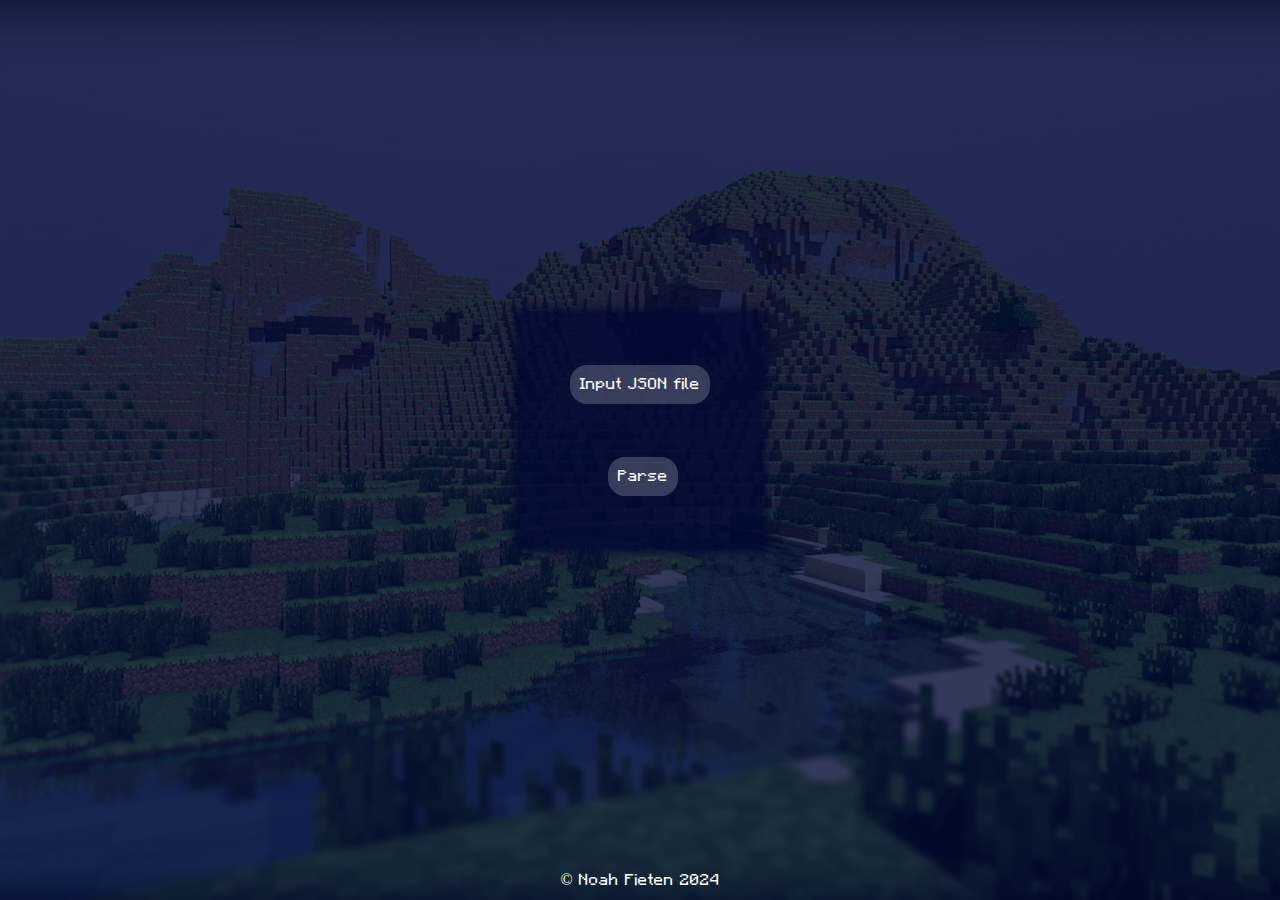
<file: index.html>
<!DOCTYPE html>
<html>

<head>
  <meta charset="utf-8">
  <meta name="viewport" content="width=device-width">
  <title>BlockCounter</title>
  <link href="css/index.css" rel="stylesheet" type="text/css" />
</head>

<body>
  <div class="image">
    <div class="container">
      <label for="input">
        <p>Input JSON file</p>
        <input type="file" id="input" accept=".json">
      </label>
      <br>
      <span id="fileName"></span>
      <br>
      <button onclick="Parse();" class="parse">Parse</button>
    </div>
    <footer>&copy; Noah Fieten 2024</footer>
  </div>

  <script src="js/index.js"></script>
  
</body>

</html>
</file>
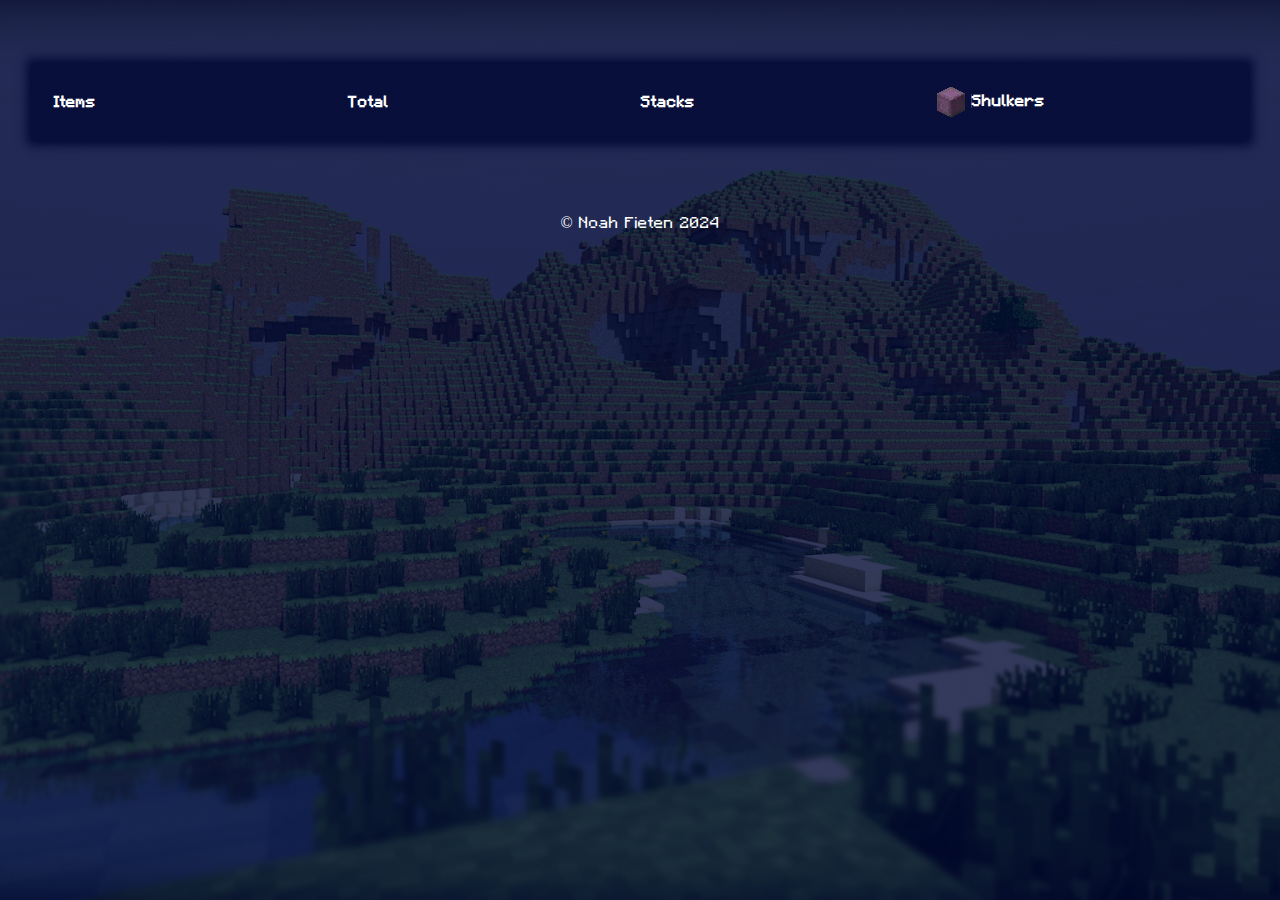
<file: content.html>
<!DOCTYPE html>
<html>

  <head>
    <meta charset="utf-8">
    <meta name="viewport" content="width=device-width">
    <title>BlockCounter</title>
    <link href="css/content.css" rel="stylesheet" type="text/css" />
    <link href="icons/blockIcons.css" rel="stylesheet" type="text/css" />
  </head>
  <body>
    <div class="container">
      <table id="content">
        <tr>
          <td><strong>Items</strong></td>
          <td><strong>Total</strong></td>
          <td><strong>Stacks</strong></td>
          <td><strong><i class="icon-minecraft icon-minecraft-shulker-box shulker"></i>Shulkers</strong></td>
        </tr>
      </table>
      <footer>&copy; Noah Fieten 2024</footer>
    </div>
    <script src="js/content.js"></script>
  </body>
</html>
</file>
<file: css/index.css>
@font-face {
  font-family: Minecraft;
  src: url("/fonts/MinecraftRegular.otf") format("opentype")
}

* {
  padding: 0;
  margin: 0;
}

html {
  height: 100%;
  width: 100%;
  overflow: hidden;
  font-family: Minecraft;
  color: #fff;
}

.image {
  width: 100%;
  height: 100vh;
  background-image: linear-gradient(rgba(0, 8, 51, 0.8), rgba(0, 8, 51, 0.8)), url(/images/background.jpg);
  background-position: center;
  background-size: cover;
  display: flex;
  color: #fff;
  flex-direction: column;
}

.container {
  background-image: linear-gradient(rgba(0, 8, 51, 0.8), rgba(0, 8, 51, 0.8));
  box-shadow: 0 0 10px 5px rgb(0, 8, 51);
  text-align: center;
  margin: auto;
  padding: 50px;
  display: inline-block;
}

input[type="file"] {
  display: none;
}

label {
  cursor: pointer;
}

label p {
  padding: 10px;
  background-color: rgba(255, 255, 255, 0.2);
  border-radius: 17px;
  transition: all 250ms ease;
}

label p:hover {
  background-color: rgba(255, 255, 255, 0.3);
}


#fileName {
  color: lime;
  padding-bottom: 5px;
}

.parse {
  padding: 10px;
  margin-left: 5px;
  margin-top: 15px;
  background-color: rgba(255, 255, 255, 0.2);
  border: none;
  border-radius: 17px;
  color: #fff;
  font-size: 16px;;
  font-family: Minecraft;
  transition: all 250ms ease;
}

.parse:hover {
  background-color: rgba(255, 255, 255, 0.3);
}

footer {
  text-align: center;
  padding: 10px;
}
</file>
<file: css/content.css>
@font-face {
  font-family: Minecraft;
  src: url("/fonts/MinecraftRegular.otf") format("opentype")
}

* {
  padding: 0;
  margin: 0;
}

html {
  height: 100%;
  width: 100%;
  font-family: Minecraft;
  color: #fff;
}

.container {
  width: 100%;
  height: 100%;
  min-height: 100vh;
  background-image: linear-gradient(rgba(0, 8, 51, 0.8), rgba(0, 8, 51, 0.8)), url(/images/background.jpg);
  background-position: center;
  background-size: cover;
  background-attachment: fixed;
  color: #fff;
  display: flex;
  flex-direction: column;
}

/* #content tr td:nth-child(2) {
  text-align: center;
}
 */
#content {
  background-image: linear-gradient(rgba(0, 8, 51, 0.8), rgba(0, 8, 51, 0.8));
  box-shadow: 0 0 10px 5px rgb(0, 8, 51);
  padding: 20px;
  margin: auto;
  margin-top: 5%;
  margin-bottom: 5%;
  width: 95%;
  table-layout: fixed;
}

#content td {
  width: 25%;
}

footer {
  text-align: center;
  padding: 10px;
}

.icons {
  margin: 5px;
  margin-right: 20px; 
}

.data {
  padding-left: 5px;
}

.data1 {
  padding-left: 40px;
}

.row {
  cursor: pointer;
}

.data, .name, .data1 {
  transition: all 50ms ease;
}

.shulker {
  padding-right: 5px;
}
</file>
<file: icons/blockIcons.css>
.icon-minecraft, .icon-minecraft-sm {
	display: inline-block;
	vertical-align: middle;
	background-image: url(icons-minecraft-0.4.png);
	background-repeat: no-repeat;
	background-position: 32px 32px;
	
	-ms-interpolation-mode: nearest-neighbor;
	image-rendering: -webkit-optimize-contrast;
	image-rendering: pixelated;
	image-rendering: -moz-crisp-edges;
	image-rendering: -o-pixelated;
	image-rendering: crisp-edges;
}
.icon-minecraft {
	width: 32px;
	height: 32px;
}
.icon-minecraft-sm {
	width: 16px;
	height: 16px;
	background-size: 512px auto;
}
.icon-minecraft-acacia-boat{background-position:0 0;}
.icon-minecraft-sm.icon-minecraft-acacia-boat{background-position:0 0;}
.icon-minecraft-acacia-chest-boat{background-position:-32px 0;}
.icon-minecraft-sm.icon-minecraft-acacia-chest-boat{background-position:-16px 0;}
.icon-minecraft-acacia-button{background-position:-64px 0;}
.icon-minecraft-sm.icon-minecraft-acacia-button{background-position:-32px 0;}
.icon-minecraft-acacia-door{background-position:-96px 0;}
.icon-minecraft-sm.icon-minecraft-acacia-door{background-position:-48px 0;}
.icon-minecraft-acacia-fence{background-position:-128px 0;}
.icon-minecraft-sm.icon-minecraft-acacia-fence{background-position:-64px 0;}
.icon-minecraft-acacia-fence-gate{background-position:-160px 0;}
.icon-minecraft-sm.icon-minecraft-acacia-fence-gate{background-position:-80px 0;}
.icon-minecraft-acacia-hanging-sign{background-position:-192px 0;}
.icon-minecraft-sm.icon-minecraft-acacia-hanging-sign{background-position:-96px 0;}
.icon-minecraft-acacia-leaves{background-position:-224px 0;}
.icon-minecraft-sm.icon-minecraft-acacia-leaves{background-position:-112px 0;}
.icon-minecraft-acacia-log{background-position:-256px 0;}
.icon-minecraft-sm.icon-minecraft-acacia-log{background-position:-128px 0;}
.icon-minecraft-acacia-planks{background-position:-288px 0;}
.icon-minecraft-sm.icon-minecraft-acacia-planks{background-position:-144px 0;}
.icon-minecraft-acacia-pressure-plate{background-position:-320px 0;}
.icon-minecraft-sm.icon-minecraft-acacia-pressure-plate{background-position:-160px 0;}
.icon-minecraft-acacia-sapling{background-position:-352px 0;}
.icon-minecraft-sm.icon-minecraft-acacia-sapling{background-position:-176px 0;}
.icon-minecraft-acacia-sign{background-position:-384px 0;}
.icon-minecraft-sm.icon-minecraft-acacia-sign{background-position:-192px 0;}
.icon-minecraft-acacia-slab{background-position:-416px 0;}
.icon-minecraft-sm.icon-minecraft-acacia-slab{background-position:-208px 0;}
.icon-minecraft-acacia-stairs{background-position:-448px 0;}
.icon-minecraft-sm.icon-minecraft-acacia-stairs{background-position:-224px 0;}
.icon-minecraft-acacia-trapdoor{background-position:-480px 0;}
.icon-minecraft-sm.icon-minecraft-acacia-trapdoor{background-position:-240px 0;}
.icon-minecraft-acacia-wall-hanging-sign{background-position:-512px 0;}
.icon-minecraft-sm.icon-minecraft-acacia-wall-hanging-sign{background-position:-256px 0;}
.icon-minecraft-acacia-wall-sign{background-position:-544px 0;}
.icon-minecraft-sm.icon-minecraft-acacia-wall-sign{background-position:-272px 0;}
.icon-minecraft-acacia-wood{background-position:-576px 0;}
.icon-minecraft-sm.icon-minecraft-acacia-wood{background-position:-288px 0;}
.icon-minecraft-activator-rail{background-position:-608px 0;}
.icon-minecraft-sm.icon-minecraft-activator-rail{background-position:-304px 0;}
.icon-minecraft-air{background-position:-640px 0;}
.icon-minecraft-sm.icon-minecraft-air{background-position:-320px 0;}
.icon-minecraft-spawn-egg-allay{background-position:-672px 0;}
.icon-minecraft-sm.icon-minecraft-spawn-egg-allay{background-position:-336px 0;}
.icon-minecraft-allium{background-position:-704px 0;}
.icon-minecraft-sm.icon-minecraft-allium{background-position:-352px 0;}
.icon-minecraft-amethyst-shard{background-position:-736px 0;}
.icon-minecraft-sm.icon-minecraft-amethyst-shard{background-position:-368px 0;}
.icon-minecraft-small-amethyst-bud{background-position:-768px 0;}
.icon-minecraft-sm.icon-minecraft-small-amethyst-bud{background-position:-384px 0;}
.icon-minecraft-medium-amethyst-bud{background-position:-800px 0;}
.icon-minecraft-sm.icon-minecraft-medium-amethyst-bud{background-position:-400px 0;}
.icon-minecraft-large-amethyst-bud{background-position:-832px 0;}
.icon-minecraft-sm.icon-minecraft-large-amethyst-bud{background-position:-416px 0;}
.icon-minecraft-amethyst-cluster{background-position:-864px 0;}
.icon-minecraft-sm.icon-minecraft-amethyst-cluster{background-position:-432px 0;}
.icon-minecraft-ancient-debris{background-position:-896px 0;}
.icon-minecraft-sm.icon-minecraft-ancient-debris{background-position:-448px 0;}
.icon-minecraft-andesite{background-position:-928px 0;}
.icon-minecraft-sm.icon-minecraft-andesite{background-position:-464px 0;}
.icon-minecraft-andesite-slab{background-position:-960px 0;}
.icon-minecraft-sm.icon-minecraft-andesite-slab{background-position:-480px 0;}
.icon-minecraft-andesite-stairs{background-position:-992px 0;}
.icon-minecraft-sm.icon-minecraft-andesite-stairs{background-position:-496px 0;}
.icon-minecraft-andesite-wall{background-position:0 -32px;}
.icon-minecraft-sm.icon-minecraft-andesite-wall{background-position:0 -16px;}
.icon-minecraft-angler-pottery-sherd{background-position:-32px -32px;}
.icon-minecraft-sm.icon-minecraft-angler-pottery-sherd{background-position:-16px -16px;}
.icon-minecraft-anvil{background-position:-64px -32px;}
.icon-minecraft-sm.icon-minecraft-anvil{background-position:-32px -16px;}
.icon-minecraft-apple{background-position:-96px -32px;}
.icon-minecraft-sm.icon-minecraft-apple{background-position:-48px -16px;}
.icon-minecraft-archer-pottery-sherd{background-position:-128px -32px;}
.icon-minecraft-sm.icon-minecraft-archer-pottery-sherd{background-position:-64px -16px;}
.icon-minecraft-armor-stand{background-position:-160px -32px;}
.icon-minecraft-sm.icon-minecraft-armor-stand{background-position:-80px -16px;}
.icon-minecraft-arms-up-pottery-sherd{background-position:-192px -32px;}
.icon-minecraft-sm.icon-minecraft-arms-up-pottery-sherd{background-position:-96px -16px;}
.icon-minecraft-arrow{background-position:-224px -32px;}
.icon-minecraft-sm.icon-minecraft-arrow{background-position:-112px -16px;}
.icon-minecraft-attached-melon-stem{background-position:-256px -32px;}
.icon-minecraft-sm.icon-minecraft-attached-melon-stem{background-position:-128px -16px;}
.icon-minecraft-attached-pumpkin-stem{background-position:-288px -32px;}
.icon-minecraft-sm.icon-minecraft-attached-pumpkin-stem{background-position:-144px -16px;}
.icon-minecraft-spawn-egg-axolotl{background-position:-320px -32px;}
.icon-minecraft-sm.icon-minecraft-spawn-egg-axolotl{background-position:-160px -16px;}
.icon-minecraft-azalea{background-position:-352px -32px;}
.icon-minecraft-sm.icon-minecraft-azalea{background-position:-176px -16px;}
.icon-minecraft-azalea-leaves{background-position:-384px -32px;}
.icon-minecraft-sm.icon-minecraft-azalea-leaves{background-position:-192px -16px;}
.icon-minecraft-azure-bluet{background-position:-416px -32px;}
.icon-minecraft-sm.icon-minecraft-azure-bluet{background-position:-208px -16px;}
.icon-minecraft-baked-potato{background-position:-448px -32px;}
.icon-minecraft-sm.icon-minecraft-baked-potato{background-position:-224px -16px;}
.icon-minecraft-bamboo{background-position:-480px -32px;}
.icon-minecraft-sm.icon-minecraft-bamboo{background-position:-240px -16px;}
.icon-minecraft-bamboo-block{background-position:-512px -32px;}
.icon-minecraft-sm.icon-minecraft-bamboo-block{background-position:-256px -16px;}
.icon-minecraft-bamboo-button{background-position:-544px -32px;}
.icon-minecraft-sm.icon-minecraft-bamboo-button{background-position:-272px -16px;}
.icon-minecraft-bamboo-chest-raft{background-position:-576px -32px;}
.icon-minecraft-sm.icon-minecraft-bamboo-chest-raft{background-position:-288px -16px;}
.icon-minecraft-bamboo-door{background-position:-608px -32px;}
.icon-minecraft-sm.icon-minecraft-bamboo-door{background-position:-304px -16px;}
.icon-minecraft-bamboo-fence{background-position:-640px -32px;}
.icon-minecraft-sm.icon-minecraft-bamboo-fence{background-position:-320px -16px;}
.icon-minecraft-bamboo-fence-gate{background-position:-672px -32px;}
.icon-minecraft-sm.icon-minecraft-bamboo-fence-gate{background-position:-336px -16px;}
.icon-minecraft-bamboo-hanging-sign{background-position:-704px -32px;}
.icon-minecraft-sm.icon-minecraft-bamboo-hanging-sign{background-position:-352px -16px;}
.icon-minecraft-bamboo-mosaic{background-position:-736px -32px;}
.icon-minecraft-sm.icon-minecraft-bamboo-mosaic{background-position:-368px -16px;}
.icon-minecraft-bamboo-mosaic-slab{background-position:-768px -32px;}
.icon-minecraft-sm.icon-minecraft-bamboo-mosaic-slab{background-position:-384px -16px;}
.icon-minecraft-bamboo-mosaic-stairs{background-position:-800px -32px;}
.icon-minecraft-sm.icon-minecraft-bamboo-mosaic-stairs{background-position:-400px -16px;}
.icon-minecraft-bamboo-planks{background-position:-832px -32px;}
.icon-minecraft-sm.icon-minecraft-bamboo-planks{background-position:-416px -16px;}
.icon-minecraft-bamboo-pressure-plate{background-position:-864px -32px;}
.icon-minecraft-sm.icon-minecraft-bamboo-pressure-plate{background-position:-432px -16px;}
.icon-minecraft-bamboo-raft{background-position:-896px -32px;}
.icon-minecraft-sm.icon-minecraft-bamboo-raft{background-position:-448px -16px;}
.icon-minecraft-bamboo-sapling{background-position:-928px -32px;}
.icon-minecraft-sm.icon-minecraft-bamboo-sapling{background-position:-464px -16px;}
.icon-minecraft-bamboo-sign{background-position:-960px -32px;}
.icon-minecraft-sm.icon-minecraft-bamboo-sign{background-position:-480px -16px;}
.icon-minecraft-bamboo-slab{background-position:-992px -32px;}
.icon-minecraft-sm.icon-minecraft-bamboo-slab{background-position:-496px -16px;}
.icon-minecraft-bamboo-stairs{background-position:0 -64px;}
.icon-minecraft-sm.icon-minecraft-bamboo-stairs{background-position:0 -32px;}
.icon-minecraft-bamboo-trapdoor{background-position:-32px -64px;}
.icon-minecraft-sm.icon-minecraft-bamboo-trapdoor{background-position:-16px -32px;}
.icon-minecraft-bamboo-wall-hanging-sign{background-position:-64px -64px;}
.icon-minecraft-sm.icon-minecraft-bamboo-wall-hanging-sign{background-position:-32px -32px;}
.icon-minecraft-bamboo-wall-sign{background-position:-96px -64px;}
.icon-minecraft-sm.icon-minecraft-bamboo-wall-sign{background-position:-48px -32px;}
.icon-minecraft-creeper-banner-pattern{background-position:-128px -64px;}
.icon-minecraft-sm.icon-minecraft-creeper-banner-pattern{background-position:-64px -32px;}
.icon-minecraft-piglin-banner-pattern{background-position:-160px -64px;}
.icon-minecraft-sm.icon-minecraft-piglin-banner-pattern{background-position:-80px -32px;}
.icon-minecraft-flower-banner-pattern{background-position:-192px -64px;}
.icon-minecraft-sm.icon-minecraft-flower-banner-pattern{background-position:-96px -32px;}
.icon-minecraft-globe-banner-pattern{background-position:-224px -64px;}
.icon-minecraft-sm.icon-minecraft-globe-banner-pattern{background-position:-112px -32px;}
.icon-minecraft-mojang-banner-pattern{background-position:-256px -64px;}
.icon-minecraft-sm.icon-minecraft-mojang-banner-pattern{background-position:-128px -32px;}
.icon-minecraft-skull-banner-pattern{background-position:-288px -64px;}
.icon-minecraft-sm.icon-minecraft-skull-banner-pattern{background-position:-144px -32px;}
.icon-minecraft-black-banner{background-position:-320px -64px;}
.icon-minecraft-sm.icon-minecraft-black-banner{background-position:-160px -32px;}
.icon-minecraft-blue-banner{background-position:-352px -64px;}
.icon-minecraft-sm.icon-minecraft-blue-banner{background-position:-176px -32px;}
.icon-minecraft-brown-banner{background-position:-384px -64px;}
.icon-minecraft-sm.icon-minecraft-brown-banner{background-position:-192px -32px;}
.icon-minecraft-cyan-banner{background-position:-416px -64px;}
.icon-minecraft-sm.icon-minecraft-cyan-banner{background-position:-208px -32px;}
.icon-minecraft-gray-banner{background-position:-448px -64px;}
.icon-minecraft-sm.icon-minecraft-gray-banner{background-position:-224px -32px;}
.icon-minecraft-green-banner{background-position:-480px -64px;}
.icon-minecraft-sm.icon-minecraft-green-banner{background-position:-240px -32px;}
.icon-minecraft-light-blue-banner{background-position:-512px -64px;}
.icon-minecraft-sm.icon-minecraft-light-blue-banner{background-position:-256px -32px;}
.icon-minecraft-light-gray-banner{background-position:-544px -64px;}
.icon-minecraft-sm.icon-minecraft-light-gray-banner{background-position:-272px -32px;}
.icon-minecraft-lime-banner{background-position:-576px -64px;}
.icon-minecraft-sm.icon-minecraft-lime-banner{background-position:-288px -32px;}
.icon-minecraft-magenta-banner{background-position:-608px -64px;}
.icon-minecraft-sm.icon-minecraft-magenta-banner{background-position:-304px -32px;}
.icon-minecraft-orange-banner{background-position:-640px -64px;}
.icon-minecraft-sm.icon-minecraft-orange-banner{background-position:-320px -32px;}
.icon-minecraft-pink-banner{background-position:-672px -64px;}
.icon-minecraft-sm.icon-minecraft-pink-banner{background-position:-336px -32px;}
.icon-minecraft-purple-banner{background-position:-704px -64px;}
.icon-minecraft-sm.icon-minecraft-purple-banner{background-position:-352px -32px;}
.icon-minecraft-red-banner{background-position:-736px -64px;}
.icon-minecraft-sm.icon-minecraft-red-banner{background-position:-368px -32px;}
.icon-minecraft-black-wall-banner{background-position:-768px -64px;}
.icon-minecraft-sm.icon-minecraft-black-wall-banner{background-position:-384px -32px;}
.icon-minecraft-blue-wall-banner{background-position:-800px -64px;}
.icon-minecraft-sm.icon-minecraft-blue-wall-banner{background-position:-400px -32px;}
.icon-minecraft-brown-wall-banner{background-position:-832px -64px;}
.icon-minecraft-sm.icon-minecraft-brown-wall-banner{background-position:-416px -32px;}
.icon-minecraft-cyan-wall-banner{background-position:-864px -64px;}
.icon-minecraft-sm.icon-minecraft-cyan-wall-banner{background-position:-432px -32px;}
.icon-minecraft-gray-wall-banner{background-position:-896px -64px;}
.icon-minecraft-sm.icon-minecraft-gray-wall-banner{background-position:-448px -32px;}
.icon-minecraft-green-wall-banner{background-position:-928px -64px;}
.icon-minecraft-sm.icon-minecraft-green-wall-banner{background-position:-464px -32px;}
.icon-minecraft-light-blue-wall-banner{background-position:-960px -64px;}
.icon-minecraft-sm.icon-minecraft-light-blue-wall-banner{background-position:-480px -32px;}
.icon-minecraft-light-gray-wall-banner{background-position:-992px -64px;}
.icon-minecraft-sm.icon-minecraft-light-gray-wall-banner{background-position:-496px -32px;}
.icon-minecraft-lime-wall-banner{background-position:0 -96px;}
.icon-minecraft-sm.icon-minecraft-lime-wall-banner{background-position:0 -48px;}
.icon-minecraft-magenta-wall-banner{background-position:-32px -96px;}
.icon-minecraft-sm.icon-minecraft-magenta-wall-banner{background-position:-16px -48px;}
.icon-minecraft-orange-wall-banner{background-position:-64px -96px;}
.icon-minecraft-sm.icon-minecraft-orange-wall-banner{background-position:-32px -48px;}
.icon-minecraft-pink-wall-banner{background-position:-96px -96px;}
.icon-minecraft-sm.icon-minecraft-pink-wall-banner{background-position:-48px -48px;}
.icon-minecraft-purple-wall-banner{background-position:-128px -96px;}
.icon-minecraft-sm.icon-minecraft-purple-wall-banner{background-position:-64px -48px;}
.icon-minecraft-red-wall-banner{background-position:-160px -96px;}
.icon-minecraft-sm.icon-minecraft-red-wall-banner{background-position:-80px -48px;}
.icon-minecraft-white-wall-banner{background-position:-192px -96px;}
.icon-minecraft-sm.icon-minecraft-white-wall-banner{background-position:-96px -48px;}
.icon-minecraft-yellow-wall-banner{background-position:-224px -96px;}
.icon-minecraft-sm.icon-minecraft-yellow-wall-banner{background-position:-112px -48px;}
.icon-minecraft-white-banner{background-position:-256px -96px;}
.icon-minecraft-sm.icon-minecraft-white-banner{background-position:-128px -48px;}
.icon-minecraft-yellow-banner{background-position:-288px -96px;}
.icon-minecraft-sm.icon-minecraft-yellow-banner{background-position:-144px -48px;}
.icon-minecraft-barrel{background-position:-320px -96px;}
.icon-minecraft-sm.icon-minecraft-barrel{background-position:-160px -48px;}
.icon-minecraft-barrier{background-position:-352px -96px;}
.icon-minecraft-sm.icon-minecraft-barrier{background-position:-176px -48px;}
.icon-minecraft-basalt{background-position:-384px -96px;}
.icon-minecraft-sm.icon-minecraft-basalt{background-position:-192px -48px;}
.icon-minecraft-spawn-egg-bat{background-position:-416px -96px;}
.icon-minecraft-sm.icon-minecraft-spawn-egg-bat{background-position:-208px -48px;}
.icon-minecraft-beacon{background-position:-448px -96px;}
.icon-minecraft-sm.icon-minecraft-beacon{background-position:-224px -48px;}
.icon-minecraft-bedrock{background-position:-480px -96px;}
.icon-minecraft-sm.icon-minecraft-bedrock{background-position:-240px -48px;}
.icon-minecraft-bee-nest{background-position:-512px -96px;}
.icon-minecraft-sm.icon-minecraft-bee-nest{background-position:-256px -48px;}
.icon-minecraft-spawn-egg-bee{background-position:-544px -96px;}
.icon-minecraft-sm.icon-minecraft-spawn-egg-bee{background-position:-272px -48px;}
.icon-minecraft-beehive{background-position:-576px -96px;}
.icon-minecraft-sm.icon-minecraft-beehive{background-position:-288px -48px;}
.icon-minecraft-beetroot{background-position:-608px -96px;}
.icon-minecraft-sm.icon-minecraft-beetroot{background-position:-304px -48px;}
.icon-minecraft-beetroot-seeds{background-position:-640px -96px;}
.icon-minecraft-sm.icon-minecraft-beetroot-seeds{background-position:-320px -48px;}
.icon-minecraft-beetroot-soup{background-position:-672px -96px;}
.icon-minecraft-sm.icon-minecraft-beetroot-soup{background-position:-336px -48px;}
.icon-minecraft-beetroots{background-position:-704px -96px;}
.icon-minecraft-sm.icon-minecraft-beetroots{background-position:-352px -48px;}
.icon-minecraft-bell{background-position:-736px -96px;}
.icon-minecraft-sm.icon-minecraft-bell{background-position:-368px -48px;}
.icon-minecraft-big-dripleaf{background-position:-768px -96px;}
.icon-minecraft-sm.icon-minecraft-big-dripleaf{background-position:-384px -48px;}
.icon-minecraft-big-dripleaf-stem{background-position:-800px -96px;}
.icon-minecraft-sm.icon-minecraft-big-dripleaf-stem{background-position:-400px -48px;}
.icon-minecraft-birch-boat{background-position:-832px -96px;}
.icon-minecraft-sm.icon-minecraft-birch-boat{background-position:-416px -48px;}
.icon-minecraft-birch-chest-boat{background-position:-864px -96px;}
.icon-minecraft-sm.icon-minecraft-birch-chest-boat{background-position:-432px -48px;}
.icon-minecraft-birch-button{background-position:-896px -96px;}
.icon-minecraft-sm.icon-minecraft-birch-button{background-position:-448px -48px;}
.icon-minecraft-birch-door{background-position:-928px -96px;}
.icon-minecraft-sm.icon-minecraft-birch-door{background-position:-464px -48px;}
.icon-minecraft-birch-fence{background-position:-960px -96px;}
.icon-minecraft-sm.icon-minecraft-birch-fence{background-position:-480px -48px;}
.icon-minecraft-birch-fence-gate{background-position:-992px -96px;}
.icon-minecraft-sm.icon-minecraft-birch-fence-gate{background-position:-496px -48px;}
.icon-minecraft-birch-hanging-sign{background-position:0 -128px;}
.icon-minecraft-sm.icon-minecraft-birch-hanging-sign{background-position:0 -64px;}
.icon-minecraft-birch-leaves{background-position:-32px -128px;}
.icon-minecraft-sm.icon-minecraft-birch-leaves{background-position:-16px -64px;}
.icon-minecraft-birch-log{background-position:-64px -128px;}
.icon-minecraft-sm.icon-minecraft-birch-log{background-position:-32px -64px;}
.icon-minecraft-birch-planks{background-position:-96px -128px;}
.icon-minecraft-sm.icon-minecraft-birch-planks{background-position:-48px -64px;}
.icon-minecraft-birch-pressure-plate{background-position:-128px -128px;}
.icon-minecraft-sm.icon-minecraft-birch-pressure-plate{background-position:-64px -64px;}
.icon-minecraft-birch-sapling{background-position:-160px -128px;}
.icon-minecraft-sm.icon-minecraft-birch-sapling{background-position:-80px -64px;}
.icon-minecraft-birch-sign{background-position:-192px -128px;}
.icon-minecraft-sm.icon-minecraft-birch-sign{background-position:-96px -64px;}
.icon-minecraft-birch-slab{background-position:-224px -128px;}
.icon-minecraft-sm.icon-minecraft-birch-slab{background-position:-112px -64px;}
.icon-minecraft-birch-stairs{background-position:-256px -128px;}
.icon-minecraft-sm.icon-minecraft-birch-stairs{background-position:-128px -64px;}
.icon-minecraft-birch-trapdoor{background-position:-288px -128px;}
.icon-minecraft-sm.icon-minecraft-birch-trapdoor{background-position:-144px -64px;}
.icon-minecraft-birch-wall-hanging-sign{background-position:-320px -128px;}
.icon-minecraft-sm.icon-minecraft-birch-wall-hanging-sign{background-position:-160px -64px;}
.icon-minecraft-birch-wall-sign{background-position:-352px -128px;}
.icon-minecraft-sm.icon-minecraft-birch-wall-sign{background-position:-176px -64px;}
.icon-minecraft-birch-wood{background-position:-384px -128px;}
.icon-minecraft-sm.icon-minecraft-birch-wood{background-position:-192px -64px;}
.icon-minecraft-black-bed{background-position:-416px -128px;}
.icon-minecraft-sm.icon-minecraft-black-bed{background-position:-208px -64px;}
.icon-minecraft-black-carpet{background-position:-448px -128px;}
.icon-minecraft-sm.icon-minecraft-black-carpet{background-position:-224px -64px;}
.icon-minecraft-black-concrete{background-position:-480px -128px;}
.icon-minecraft-sm.icon-minecraft-black-concrete{background-position:-240px -64px;}
.icon-minecraft-black-concrete-powder{background-position:-512px -128px;}
.icon-minecraft-sm.icon-minecraft-black-concrete-powder{background-position:-256px -64px;}
.icon-minecraft-black-dye{background-position:-544px -128px;}
.icon-minecraft-sm.icon-minecraft-black-dye{background-position:-272px -64px;}
.icon-minecraft-black-glazed-terracotta{background-position:-576px -128px;}
.icon-minecraft-sm.icon-minecraft-black-glazed-terracotta{background-position:-288px -64px;}
.icon-minecraft-black-shulker-box{background-position:-608px -128px;}
.icon-minecraft-sm.icon-minecraft-black-shulker-box{background-position:-304px -64px;}
.icon-minecraft-black-stained-glass{background-position:-640px -128px;}
.icon-minecraft-sm.icon-minecraft-black-stained-glass{background-position:-320px -64px;}
.icon-minecraft-black-stained-glass-pane{background-position:-672px -128px;}
.icon-minecraft-sm.icon-minecraft-black-stained-glass-pane{background-position:-336px -64px;}
.icon-minecraft-black-terracotta{background-position:-704px -128px;}
.icon-minecraft-sm.icon-minecraft-black-terracotta{background-position:-352px -64px;}
.icon-minecraft-black-wool{background-position:-736px -128px;}
.icon-minecraft-sm.icon-minecraft-black-wool{background-position:-368px -64px;}
.icon-minecraft-blackstone{background-position:-768px -128px;}
.icon-minecraft-sm.icon-minecraft-blackstone{background-position:-384px -64px;}
.icon-minecraft-blackstone-slab{background-position:-800px -128px;}
.icon-minecraft-sm.icon-minecraft-blackstone-slab{background-position:-400px -64px;}
.icon-minecraft-blackstone-stairs{background-position:-832px -128px;}
.icon-minecraft-sm.icon-minecraft-blackstone-stairs{background-position:-416px -64px;}
.icon-minecraft-blackstone-wall{background-position:-864px -128px;}
.icon-minecraft-sm.icon-minecraft-blackstone-wall{background-position:-432px -64px;}
.icon-minecraft-blade-pottery-sherd{background-position:-896px -128px;}
.icon-minecraft-sm.icon-minecraft-blade-pottery-sherd{background-position:-448px -64px;}
.icon-minecraft-blast-furnace{background-position:-928px -128px;}
.icon-minecraft-sm.icon-minecraft-blast-furnace{background-position:-464px -64px;}
.icon-minecraft-blaze-powder{background-position:-960px -128px;}
.icon-minecraft-sm.icon-minecraft-blaze-powder{background-position:-480px -64px;}
.icon-minecraft-blaze-rod{background-position:-992px -128px;}
.icon-minecraft-sm.icon-minecraft-blaze-rod{background-position:-496px -64px;}
.icon-minecraft-spawn-egg-blaze{background-position:0 -160px;}
.icon-minecraft-sm.icon-minecraft-spawn-egg-blaze{background-position:0 -80px;}
.icon-minecraft-amethyst-block{background-position:-32px -160px;}
.icon-minecraft-sm.icon-minecraft-amethyst-block{background-position:-16px -80px;}
.icon-minecraft-coal-block{background-position:-64px -160px;}
.icon-minecraft-sm.icon-minecraft-coal-block{background-position:-32px -80px;}
.icon-minecraft-copper-block{background-position:-96px -160px;}
.icon-minecraft-sm.icon-minecraft-copper-block{background-position:-48px -80px;}
.icon-minecraft-diamond-block{background-position:-128px -160px;}
.icon-minecraft-sm.icon-minecraft-diamond-block{background-position:-64px -80px;}
.icon-minecraft-emerald-block{background-position:-160px -160px;}
.icon-minecraft-sm.icon-minecraft-emerald-block{background-position:-80px -80px;}
.icon-minecraft-gold-block{background-position:-192px -160px;}
.icon-minecraft-sm.icon-minecraft-gold-block{background-position:-96px -80px;}
.icon-minecraft-iron-block{background-position:-224px -160px;}
.icon-minecraft-sm.icon-minecraft-iron-block{background-position:-112px -80px;}
.icon-minecraft-lapis-block{background-position:-256px -160px;}
.icon-minecraft-sm.icon-minecraft-lapis-block{background-position:-128px -80px;}
.icon-minecraft-netherite-block{background-position:-288px -160px;}
.icon-minecraft-sm.icon-minecraft-netherite-block{background-position:-144px -80px;}
.icon-minecraft-quartz-block{background-position:-320px -160px;}
.icon-minecraft-sm.icon-minecraft-quartz-block{background-position:-160px -80px;}
.icon-minecraft-raw-copper-block{background-position:-352px -160px;}
.icon-minecraft-sm.icon-minecraft-raw-copper-block{background-position:-176px -80px;}
.icon-minecraft-raw-gold-block{background-position:-384px -160px;}
.icon-minecraft-sm.icon-minecraft-raw-gold-block{background-position:-192px -80px;}
.icon-minecraft-raw-iron-block{background-position:-416px -160px;}
.icon-minecraft-sm.icon-minecraft-raw-iron-block{background-position:-208px -80px;}
.icon-minecraft-redstone-block{background-position:-448px -160px;}
.icon-minecraft-sm.icon-minecraft-redstone-block{background-position:-224px -80px;}
.icon-minecraft-blue-bed{background-position:-480px -160px;}
.icon-minecraft-sm.icon-minecraft-blue-bed{background-position:-240px -80px;}
.icon-minecraft-blue-carpet{background-position:-512px -160px;}
.icon-minecraft-sm.icon-minecraft-blue-carpet{background-position:-256px -80px;}
.icon-minecraft-blue-concrete{background-position:-544px -160px;}
.icon-minecraft-sm.icon-minecraft-blue-concrete{background-position:-272px -80px;}
.icon-minecraft-blue-concrete-powder{background-position:-576px -160px;}
.icon-minecraft-sm.icon-minecraft-blue-concrete-powder{background-position:-288px -80px;}
.icon-minecraft-blue-dye{background-position:-608px -160px;}
.icon-minecraft-sm.icon-minecraft-blue-dye{background-position:-304px -80px;}
.icon-minecraft-blue-glazed-terracotta{background-position:-640px -160px;}
.icon-minecraft-sm.icon-minecraft-blue-glazed-terracotta{background-position:-320px -80px;}
.icon-minecraft-blue-ice{background-position:-672px -160px;}
.icon-minecraft-sm.icon-minecraft-blue-ice{background-position:-336px -80px;}
.icon-minecraft-blue-orchid{background-position:-704px -160px;}
.icon-minecraft-sm.icon-minecraft-blue-orchid{background-position:-352px -80px;}
.icon-minecraft-blue-shulker-box{background-position:-736px -160px;}
.icon-minecraft-sm.icon-minecraft-blue-shulker-box{background-position:-368px -80px;}
.icon-minecraft-blue-stained-glass{background-position:-768px -160px;}
.icon-minecraft-sm.icon-minecraft-blue-stained-glass{background-position:-384px -80px;}
.icon-minecraft-blue-stained-glass-pane{background-position:-800px -160px;}
.icon-minecraft-sm.icon-minecraft-blue-stained-glass-pane{background-position:-400px -80px;}
.icon-minecraft-blue-terracotta{background-position:-832px -160px;}
.icon-minecraft-sm.icon-minecraft-blue-terracotta{background-position:-416px -80px;}
.icon-minecraft-blue-wool{background-position:-864px -160px;}
.icon-minecraft-sm.icon-minecraft-blue-wool{background-position:-432px -80px;}
.icon-minecraft-bone{background-position:-896px -160px;}
.icon-minecraft-sm.icon-minecraft-bone{background-position:-448px -80px;}
.icon-minecraft-bone-block{background-position:-928px -160px;}
.icon-minecraft-sm.icon-minecraft-bone-block{background-position:-464px -80px;}
.icon-minecraft-bone-meal{background-position:-960px -160px;}
.icon-minecraft-sm.icon-minecraft-bone-meal{background-position:-480px -80px;}
.icon-minecraft-book{background-position:-992px -160px;}
.icon-minecraft-sm.icon-minecraft-book{background-position:-496px -80px;}
.icon-minecraft-writable-book{background-position:0 -192px;}
.icon-minecraft-sm.icon-minecraft-writable-book{background-position:0 -96px;}
.icon-minecraft-bookshelf{background-position:-32px -192px;}
.icon-minecraft-sm.icon-minecraft-bookshelf{background-position:-16px -96px;}
.icon-minecraft-experience-bottle{background-position:-64px -192px;}
.icon-minecraft-sm.icon-minecraft-experience-bottle{background-position:-32px -96px;}
.icon-minecraft-bow{background-position:-96px -192px;}
.icon-minecraft-sm.icon-minecraft-bow{background-position:-48px -96px;}
.icon-minecraft-bowl{background-position:-128px -192px;}
.icon-minecraft-sm.icon-minecraft-bowl{background-position:-64px -96px;}
.icon-minecraft-brain-coral{background-position:-160px -192px;}
.icon-minecraft-sm.icon-minecraft-brain-coral{background-position:-80px -96px;}
.icon-minecraft-brain-coral-block{background-position:-192px -192px;}
.icon-minecraft-sm.icon-minecraft-brain-coral-block{background-position:-96px -96px;}
.icon-minecraft-brain-coral-fan{background-position:-224px -192px;}
.icon-minecraft-sm.icon-minecraft-brain-coral-fan{background-position:-112px -96px;}
.icon-minecraft-brain-coral-wall-fan{background-position:-256px -192px;}
.icon-minecraft-sm.icon-minecraft-brain-coral-wall-fan{background-position:-128px -96px;}
.icon-minecraft-bread{background-position:-288px -192px;}
.icon-minecraft-sm.icon-minecraft-bread{background-position:-144px -96px;}
.icon-minecraft-brewer-pottery-sherd{background-position:-320px -192px;}
.icon-minecraft-sm.icon-minecraft-brewer-pottery-sherd{background-position:-160px -96px;}
.icon-minecraft-brewing-stand{background-position:-352px -192px;}
.icon-minecraft-sm.icon-minecraft-brewing-stand{background-position:-176px -96px;}
.icon-minecraft-brick{background-position:-384px -192px;}
.icon-minecraft-sm.icon-minecraft-brick{background-position:-192px -96px;}
.icon-minecraft-brick-slab{background-position:-416px -192px;}
.icon-minecraft-sm.icon-minecraft-brick-slab{background-position:-208px -96px;}
.icon-minecraft-brick-stairs{background-position:-448px -192px;}
.icon-minecraft-sm.icon-minecraft-brick-stairs{background-position:-224px -96px;}
.icon-minecraft-brick-wall{background-position:-480px -192px;}
.icon-minecraft-sm.icon-minecraft-brick-wall{background-position:-240px -96px;}
.icon-minecraft-bricks{background-position:-512px -192px;}
.icon-minecraft-sm.icon-minecraft-bricks{background-position:-256px -96px;}
.icon-minecraft-brown-bed{background-position:-544px -192px;}
.icon-minecraft-sm.icon-minecraft-brown-bed{background-position:-272px -96px;}
.icon-minecraft-brown-carpet{background-position:-576px -192px;}
.icon-minecraft-sm.icon-minecraft-brown-carpet{background-position:-288px -96px;}
.icon-minecraft-brown-concrete{background-position:-608px -192px;}
.icon-minecraft-sm.icon-minecraft-brown-concrete{background-position:-304px -96px;}
.icon-minecraft-brown-concrete-powder{background-position:-640px -192px;}
.icon-minecraft-sm.icon-minecraft-brown-concrete-powder{background-position:-320px -96px;}
.icon-minecraft-brown-dye{background-position:-672px -192px;}
.icon-minecraft-sm.icon-minecraft-brown-dye{background-position:-336px -96px;}
.icon-minecraft-brown-glazed-terracotta{background-position:-704px -192px;}
.icon-minecraft-sm.icon-minecraft-brown-glazed-terracotta{background-position:-352px -96px;}
.icon-minecraft-brown-mushroom{background-position:-736px -192px;}
.icon-minecraft-sm.icon-minecraft-brown-mushroom{background-position:-368px -96px;}
.icon-minecraft-brown-mushroom-block{background-position:-768px -192px;}
.icon-minecraft-sm.icon-minecraft-brown-mushroom-block{background-position:-384px -96px;}
.icon-minecraft-brown-shulker-box{background-position:-800px -192px;}
.icon-minecraft-sm.icon-minecraft-brown-shulker-box{background-position:-400px -96px;}
.icon-minecraft-brown-stained-glass{background-position:-832px -192px;}
.icon-minecraft-sm.icon-minecraft-brown-stained-glass{background-position:-416px -96px;}
.icon-minecraft-brown-stained-glass-pane{background-position:-864px -192px;}
.icon-minecraft-sm.icon-minecraft-brown-stained-glass-pane{background-position:-432px -96px;}
.icon-minecraft-brown-terracotta{background-position:-896px -192px;}
.icon-minecraft-sm.icon-minecraft-brown-terracotta{background-position:-448px -96px;}
.icon-minecraft-brown-wool{background-position:-928px -192px;}
.icon-minecraft-sm.icon-minecraft-brown-wool{background-position:-464px -96px;}
.icon-minecraft-brush{background-position:-960px -192px;}
.icon-minecraft-sm.icon-minecraft-brush{background-position:-480px -96px;}
.icon-minecraft-bubble-column{background-position:-992px -192px;}
.icon-minecraft-sm.icon-minecraft-bubble-column{background-position:-496px -96px;}
.icon-minecraft-bubble-coral{background-position:0 -224px;}
.icon-minecraft-sm.icon-minecraft-bubble-coral{background-position:0 -112px;}
.icon-minecraft-bubble-coral-block{background-position:-32px -224px;}
.icon-minecraft-sm.icon-minecraft-bubble-coral-block{background-position:-16px -112px;}
.icon-minecraft-bubble-coral-fan{background-position:-64px -224px;}
.icon-minecraft-sm.icon-minecraft-bubble-coral-fan{background-position:-32px -112px;}
.icon-minecraft-bubble-coral-wall-fan{background-position:-96px -224px;}
.icon-minecraft-sm.icon-minecraft-bubble-coral-wall-fan{background-position:-48px -112px;}
.icon-minecraft-bucket{background-position:-128px -224px;}
.icon-minecraft-sm.icon-minecraft-bucket{background-position:-64px -112px;}
.icon-minecraft-axolotl-bucket{background-position:-160px -224px;}
.icon-minecraft-sm.icon-minecraft-axolotl-bucket{background-position:-80px -112px;}
.icon-minecraft-cod-bucket{background-position:-192px -224px;}
.icon-minecraft-sm.icon-minecraft-cod-bucket{background-position:-96px -112px;}
.icon-minecraft-pufferfish-bucket{background-position:-224px -224px;}
.icon-minecraft-sm.icon-minecraft-pufferfish-bucket{background-position:-112px -112px;}
.icon-minecraft-salmon-bucket{background-position:-256px -224px;}
.icon-minecraft-sm.icon-minecraft-salmon-bucket{background-position:-128px -112px;}
.icon-minecraft-tadpole-bucket{background-position:-288px -224px;}
.icon-minecraft-sm.icon-minecraft-tadpole-bucket{background-position:-144px -112px;}
.icon-minecraft-tropical-fish-bucket{background-position:-320px -224px;}
.icon-minecraft-sm.icon-minecraft-tropical-fish-bucket{background-position:-160px -112px;}
.icon-minecraft-budding-amethyst{background-position:-352px -224px;}
.icon-minecraft-sm.icon-minecraft-budding-amethyst{background-position:-176px -112px;}
.icon-minecraft-bundle{background-position:-384px -224px;}
.icon-minecraft-sm.icon-minecraft-bundle{background-position:-192px -112px;}
.icon-minecraft-burn-pottery-sherd{background-position:-416px -224px;}
.icon-minecraft-sm.icon-minecraft-burn-pottery-sherd{background-position:-208px -112px;}
.icon-minecraft-cactus{background-position:-448px -224px;}
.icon-minecraft-sm.icon-minecraft-cactus{background-position:-224px -112px;}
.icon-minecraft-cake{background-position:-480px -224px;}
.icon-minecraft-sm.icon-minecraft-cake{background-position:-240px -112px;}
.icon-minecraft-black-candle-cake{background-position:-512px -224px;}
.icon-minecraft-sm.icon-minecraft-black-candle-cake{background-position:-256px -112px;}
.icon-minecraft-blue-candle-cake{background-position:-544px -224px;}
.icon-minecraft-sm.icon-minecraft-blue-candle-cake{background-position:-272px -112px;}
.icon-minecraft-brown-candle-cake{background-position:-576px -224px;}
.icon-minecraft-sm.icon-minecraft-brown-candle-cake{background-position:-288px -112px;}
.icon-minecraft-candle-cake{background-position:-608px -224px;}
.icon-minecraft-sm.icon-minecraft-candle-cake{background-position:-304px -112px;}
.icon-minecraft-cyan-candle-cake{background-position:-640px -224px;}
.icon-minecraft-sm.icon-minecraft-cyan-candle-cake{background-position:-320px -112px;}
.icon-minecraft-gray-candle-cake{background-position:-672px -224px;}
.icon-minecraft-sm.icon-minecraft-gray-candle-cake{background-position:-336px -112px;}
.icon-minecraft-green-candle-cake{background-position:-704px -224px;}
.icon-minecraft-sm.icon-minecraft-green-candle-cake{background-position:-352px -112px;}
.icon-minecraft-light-blue-candle-cake{background-position:-736px -224px;}
.icon-minecraft-sm.icon-minecraft-light-blue-candle-cake{background-position:-368px -112px;}
.icon-minecraft-light-gray-candle-cake{background-position:-768px -224px;}
.icon-minecraft-sm.icon-minecraft-light-gray-candle-cake{background-position:-384px -112px;}
.icon-minecraft-lime-candle-cake{background-position:-800px -224px;}
.icon-minecraft-sm.icon-minecraft-lime-candle-cake{background-position:-400px -112px;}
.icon-minecraft-magenta-candle-cake{background-position:-832px -224px;}
.icon-minecraft-sm.icon-minecraft-magenta-candle-cake{background-position:-416px -112px;}
.icon-minecraft-orange-candle-cake{background-position:-864px -224px;}
.icon-minecraft-sm.icon-minecraft-orange-candle-cake{background-position:-432px -112px;}
.icon-minecraft-pink-candle-cake{background-position:-896px -224px;}
.icon-minecraft-sm.icon-minecraft-pink-candle-cake{background-position:-448px -112px;}
.icon-minecraft-purple-candle-cake{background-position:-928px -224px;}
.icon-minecraft-sm.icon-minecraft-purple-candle-cake{background-position:-464px -112px;}
.icon-minecraft-red-candle-cake{background-position:-960px -224px;}
.icon-minecraft-sm.icon-minecraft-red-candle-cake{background-position:-480px -112px;}
.icon-minecraft-white-candle-cake{background-position:-992px -224px;}
.icon-minecraft-sm.icon-minecraft-white-candle-cake{background-position:-496px -112px;}
.icon-minecraft-yellow-candle-cake{background-position:0 -256px;}
.icon-minecraft-sm.icon-minecraft-yellow-candle-cake{background-position:0 -128px;}
.icon-minecraft-calcite{background-position:-32px -256px;}
.icon-minecraft-sm.icon-minecraft-calcite{background-position:-16px -128px;}
.icon-minecraft-calibrated-sculk-sensor{background-position:-64px -256px;}
.icon-minecraft-sm.icon-minecraft-calibrated-sculk-sensor{background-position:-32px -128px;}
.icon-minecraft-spawn-egg-camel{background-position:-96px -256px;}
.icon-minecraft-sm.icon-minecraft-spawn-egg-camel{background-position:-48px -128px;}
.icon-minecraft-campfire{background-position:-128px -256px;}
.icon-minecraft-sm.icon-minecraft-campfire{background-position:-64px -128px;}
.icon-minecraft-black-candle{background-position:-160px -256px;}
.icon-minecraft-sm.icon-minecraft-black-candle{background-position:-80px -128px;}
.icon-minecraft-blue-candle{background-position:-192px -256px;}
.icon-minecraft-sm.icon-minecraft-blue-candle{background-position:-96px -128px;}
.icon-minecraft-brown-candle{background-position:-224px -256px;}
.icon-minecraft-sm.icon-minecraft-brown-candle{background-position:-112px -128px;}
.icon-minecraft-candle{background-position:-256px -256px;}
.icon-minecraft-sm.icon-minecraft-candle{background-position:-128px -128px;}
.icon-minecraft-cyan-candle{background-position:-288px -256px;}
.icon-minecraft-sm.icon-minecraft-cyan-candle{background-position:-144px -128px;}
.icon-minecraft-gray-candle{background-position:-320px -256px;}
.icon-minecraft-sm.icon-minecraft-gray-candle{background-position:-160px -128px;}
.icon-minecraft-green-candle{background-position:-352px -256px;}
.icon-minecraft-sm.icon-minecraft-green-candle{background-position:-176px -128px;}
.icon-minecraft-light-blue-candle{background-position:-384px -256px;}
.icon-minecraft-sm.icon-minecraft-light-blue-candle{background-position:-192px -128px;}
.icon-minecraft-light-gray-candle{background-position:-416px -256px;}
.icon-minecraft-sm.icon-minecraft-light-gray-candle{background-position:-208px -128px;}
.icon-minecraft-lime-candle{background-position:-448px -256px;}
.icon-minecraft-sm.icon-minecraft-lime-candle{background-position:-224px -128px;}
.icon-minecraft-magenta-candle{background-position:-480px -256px;}
.icon-minecraft-sm.icon-minecraft-magenta-candle{background-position:-240px -128px;}
.icon-minecraft-orange-candle{background-position:-512px -256px;}
.icon-minecraft-sm.icon-minecraft-orange-candle{background-position:-256px -128px;}
.icon-minecraft-pink-candle{background-position:-544px -256px;}
.icon-minecraft-sm.icon-minecraft-pink-candle{background-position:-272px -128px;}
.icon-minecraft-purple-candle{background-position:-576px -256px;}
.icon-minecraft-sm.icon-minecraft-purple-candle{background-position:-288px -128px;}
.icon-minecraft-red-candle{background-position:-608px -256px;}
.icon-minecraft-sm.icon-minecraft-red-candle{background-position:-304px -128px;}
.icon-minecraft-white-candle{background-position:-640px -256px;}
.icon-minecraft-sm.icon-minecraft-white-candle{background-position:-320px -128px;}
.icon-minecraft-yellow-candle{background-position:-672px -256px;}
.icon-minecraft-sm.icon-minecraft-yellow-candle{background-position:-336px -128px;}
.icon-minecraft-carrot{background-position:-704px -256px;}
.icon-minecraft-sm.icon-minecraft-carrot{background-position:-352px -128px;}
.icon-minecraft-carrot-on-a-stick{background-position:-736px -256px;}
.icon-minecraft-sm.icon-minecraft-carrot-on-a-stick{background-position:-368px -128px;}
.icon-minecraft-carrots{background-position:-768px -256px;}
.icon-minecraft-sm.icon-minecraft-carrots{background-position:-384px -128px;}
.icon-minecraft-cartography-table{background-position:-800px -256px;}
.icon-minecraft-sm.icon-minecraft-cartography-table{background-position:-400px -128px;}
.icon-minecraft-carved-pumpkin{background-position:-832px -256px;}
.icon-minecraft-sm.icon-minecraft-carved-pumpkin{background-position:-416px -128px;}
.icon-minecraft-spawn-egg-cat{background-position:-864px -256px;}
.icon-minecraft-sm.icon-minecraft-spawn-egg-cat{background-position:-432px -128px;}
.icon-minecraft-cauldron{background-position:-896px -256px;}
.icon-minecraft-sm.icon-minecraft-cauldron{background-position:-448px -128px;}
.icon-minecraft-cave-air{background-position:-928px -256px;}
.icon-minecraft-sm.icon-minecraft-cave-air{background-position:-464px -128px;}
.icon-minecraft-spawn-egg-cave-spider{background-position:-960px -256px;}
.icon-minecraft-sm.icon-minecraft-spawn-egg-cave-spider{background-position:-480px -128px;}
.icon-minecraft-cave-vines{background-position:-992px -256px;}
.icon-minecraft-sm.icon-minecraft-cave-vines{background-position:-496px -128px;}
.icon-minecraft-cave-vines-plant{background-position:0 -288px;}
.icon-minecraft-sm.icon-minecraft-cave-vines-plant{background-position:0 -144px;}
.icon-minecraft-chain{background-position:-32px -288px;}
.icon-minecraft-sm.icon-minecraft-chain{background-position:-16px -144px;}
.icon-minecraft-chain-command-block{background-position:-64px -288px;}
.icon-minecraft-sm.icon-minecraft-chain-command-block{background-position:-32px -144px;}
.icon-minecraft-chainmail-boots{background-position:-96px -288px;}
.icon-minecraft-sm.icon-minecraft-chainmail-boots{background-position:-48px -144px;}
.icon-minecraft-chainmail-chestplate{background-position:-128px -288px;}
.icon-minecraft-sm.icon-minecraft-chainmail-chestplate{background-position:-64px -144px;}
.icon-minecraft-chainmail-helmet{background-position:-160px -288px;}
.icon-minecraft-sm.icon-minecraft-chainmail-helmet{background-position:-80px -144px;}
.icon-minecraft-chainmail-leggings{background-position:-192px -288px;}
.icon-minecraft-sm.icon-minecraft-chainmail-leggings{background-position:-96px -144px;}
.icon-minecraft-charcoal{background-position:-224px -288px;}
.icon-minecraft-sm.icon-minecraft-charcoal{background-position:-112px -144px;}
.icon-minecraft-cherry-boat{background-position:-256px -288px;}
.icon-minecraft-sm.icon-minecraft-cherry-boat{background-position:-128px -144px;}
.icon-minecraft-cherry-button{background-position:-288px -288px;}
.icon-minecraft-sm.icon-minecraft-cherry-button{background-position:-144px -144px;}
.icon-minecraft-cherry-chest-boat{background-position:-320px -288px;}
.icon-minecraft-sm.icon-minecraft-cherry-chest-boat{background-position:-160px -144px;}
.icon-minecraft-cherry-door{background-position:-352px -288px;}
.icon-minecraft-sm.icon-minecraft-cherry-door{background-position:-176px -144px;}
.icon-minecraft-cherry-fence{background-position:-384px -288px;}
.icon-minecraft-sm.icon-minecraft-cherry-fence{background-position:-192px -144px;}
.icon-minecraft-cherry-fence-gate{background-position:-416px -288px;}
.icon-minecraft-sm.icon-minecraft-cherry-fence-gate{background-position:-208px -144px;}
.icon-minecraft-cherry-hanging-sign{background-position:-448px -288px;}
.icon-minecraft-sm.icon-minecraft-cherry-hanging-sign{background-position:-224px -144px;}
.icon-minecraft-cherry-leaves{background-position:-480px -288px;}
.icon-minecraft-sm.icon-minecraft-cherry-leaves{background-position:-240px -144px;}
.icon-minecraft-cherry-log{background-position:-512px -288px;}
.icon-minecraft-sm.icon-minecraft-cherry-log{background-position:-256px -144px;}
.icon-minecraft-cherry-planks{background-position:-544px -288px;}
.icon-minecraft-sm.icon-minecraft-cherry-planks{background-position:-272px -144px;}
.icon-minecraft-cherry-pressure-plate{background-position:-576px -288px;}
.icon-minecraft-sm.icon-minecraft-cherry-pressure-plate{background-position:-288px -144px;}
.icon-minecraft-cherry-sapling{background-position:-608px -288px;}
.icon-minecraft-sm.icon-minecraft-cherry-sapling{background-position:-304px -144px;}
.icon-minecraft-cherry-sign{background-position:-640px -288px;}
.icon-minecraft-sm.icon-minecraft-cherry-sign{background-position:-320px -144px;}
.icon-minecraft-cherry-slab{background-position:-672px -288px;}
.icon-minecraft-sm.icon-minecraft-cherry-slab{background-position:-336px -144px;}
.icon-minecraft-cherry-stairs{background-position:-704px -288px;}
.icon-minecraft-sm.icon-minecraft-cherry-stairs{background-position:-352px -144px;}
.icon-minecraft-cherry-trapdoor{background-position:-736px -288px;}
.icon-minecraft-sm.icon-minecraft-cherry-trapdoor{background-position:-368px -144px;}
.icon-minecraft-cherry-wall-hanging-sign{background-position:-768px -288px;}
.icon-minecraft-sm.icon-minecraft-cherry-wall-hanging-sign{background-position:-384px -144px;}
.icon-minecraft-cherry-wall-sign{background-position:-800px -288px;}
.icon-minecraft-sm.icon-minecraft-cherry-wall-sign{background-position:-400px -144px;}
.icon-minecraft-cherry-wood{background-position:-832px -288px;}
.icon-minecraft-sm.icon-minecraft-cherry-wood{background-position:-416px -144px;}
.icon-minecraft-chest{background-position:-864px -288px;}
.icon-minecraft-sm.icon-minecraft-chest{background-position:-432px -144px;}
.icon-minecraft-spawn-egg-chicken{background-position:-896px -288px;}
.icon-minecraft-sm.icon-minecraft-spawn-egg-chicken{background-position:-448px -144px;}
.icon-minecraft-chipped-anvil{background-position:-928px -288px;}
.icon-minecraft-sm.icon-minecraft-chipped-anvil{background-position:-464px -144px;}
.icon-minecraft-chiseled-bookshelf{background-position:-960px -288px;}
.icon-minecraft-sm.icon-minecraft-chiseled-bookshelf{background-position:-480px -144px;}
.icon-minecraft-chiseled-deepslate{background-position:-992px -288px;}
.icon-minecraft-sm.icon-minecraft-chiseled-deepslate{background-position:-496px -144px;}
.icon-minecraft-chiseled-nether-bricks{background-position:0 -320px;}
.icon-minecraft-sm.icon-minecraft-chiseled-nether-bricks{background-position:0 -160px;}
.icon-minecraft-chiseled-polished-blackstone{background-position:-32px -320px;}
.icon-minecraft-sm.icon-minecraft-chiseled-polished-blackstone{background-position:-16px -160px;}
.icon-minecraft-chiseled-quartz-block{background-position:-64px -320px;}
.icon-minecraft-sm.icon-minecraft-chiseled-quartz-block{background-position:-32px -160px;}
.icon-minecraft-chiseled-red-sandstone{background-position:-96px -320px;}
.icon-minecraft-sm.icon-minecraft-chiseled-red-sandstone{background-position:-48px -160px;}
.icon-minecraft-chiseled-sandstone{background-position:-128px -320px;}
.icon-minecraft-sm.icon-minecraft-chiseled-sandstone{background-position:-64px -160px;}
.icon-minecraft-chiseled-stone-bricks{background-position:-160px -320px;}
.icon-minecraft-sm.icon-minecraft-chiseled-stone-bricks{background-position:-80px -160px;}
.icon-minecraft-chorus-flower{background-position:-192px -320px;}
.icon-minecraft-sm.icon-minecraft-chorus-flower{background-position:-96px -160px;}
.icon-minecraft-chorus-fruit{background-position:-224px -320px;}
.icon-minecraft-sm.icon-minecraft-chorus-fruit{background-position:-112px -160px;}
.icon-minecraft-chorus-plant{background-position:-256px -320px;}
.icon-minecraft-sm.icon-minecraft-chorus-plant{background-position:-128px -160px;}
.icon-minecraft-clay{background-position:-288px -320px;}
.icon-minecraft-sm.icon-minecraft-clay{background-position:-144px -160px;}
.icon-minecraft-clay-ball{background-position:-320px -320px;}
.icon-minecraft-sm.icon-minecraft-clay-ball{background-position:-160px -160px;}
.icon-minecraft-clock{background-position:-352px -320px;}
.icon-minecraft-sm.icon-minecraft-clock{background-position:-176px -160px;}
.icon-minecraft-coal{background-position:-384px -320px;}
.icon-minecraft-sm.icon-minecraft-coal{background-position:-192px -160px;}
.icon-minecraft-coal-ore{background-position:-416px -320px;}
.icon-minecraft-sm.icon-minecraft-coal-ore{background-position:-208px -160px;}
.icon-minecraft-coarse-dirt{background-position:-448px -320px;}
.icon-minecraft-sm.icon-minecraft-coarse-dirt{background-position:-224px -160px;}
.icon-minecraft-coast-armor-trim-smithing-template{background-position:-480px -320px;}
.icon-minecraft-sm.icon-minecraft-coast-armor-trim-smithing-template{background-position:-240px -160px;}
.icon-minecraft-cobbled-deepslate{background-position:-512px -320px;}
.icon-minecraft-sm.icon-minecraft-cobbled-deepslate{background-position:-256px -160px;}
.icon-minecraft-cobbled-deepslate-slab{background-position:-544px -320px;}
.icon-minecraft-sm.icon-minecraft-cobbled-deepslate-slab{background-position:-272px -160px;}
.icon-minecraft-cobbled-deepslate-stairs{background-position:-576px -320px;}
.icon-minecraft-sm.icon-minecraft-cobbled-deepslate-stairs{background-position:-288px -160px;}
.icon-minecraft-cobbled-deepslate-wall{background-position:-608px -320px;}
.icon-minecraft-sm.icon-minecraft-cobbled-deepslate-wall{background-position:-304px -160px;}
.icon-minecraft-cobblestone{background-position:-640px -320px;}
.icon-minecraft-sm.icon-minecraft-cobblestone{background-position:-320px -160px;}
.icon-minecraft-cobblestone-slab{background-position:-672px -320px;}
.icon-minecraft-sm.icon-minecraft-cobblestone-slab{background-position:-336px -160px;}
.icon-minecraft-cobblestone-stairs{background-position:-704px -320px;}
.icon-minecraft-sm.icon-minecraft-cobblestone-stairs{background-position:-352px -160px;}
.icon-minecraft-cobblestone-wall{background-position:-736px -320px;}
.icon-minecraft-sm.icon-minecraft-cobblestone-wall{background-position:-368px -160px;}
.icon-minecraft-cobweb{background-position:-768px -320px;}
.icon-minecraft-sm.icon-minecraft-cobweb{background-position:-384px -160px;}
.icon-minecraft-cocoa{background-position:-800px -320px;}
.icon-minecraft-sm.icon-minecraft-cocoa{background-position:-400px -160px;}
.icon-minecraft-cocoa-beans{background-position:-832px -320px;}
.icon-minecraft-sm.icon-minecraft-cocoa-beans{background-position:-416px -160px;}
.icon-minecraft-spawn-egg-cod{background-position:-864px -320px;}
.icon-minecraft-sm.icon-minecraft-spawn-egg-cod{background-position:-432px -160px;}
.icon-minecraft-command-block{background-position:-896px -320px;}
.icon-minecraft-sm.icon-minecraft-command-block{background-position:-448px -160px;}
.icon-minecraft-compass{background-position:-928px -320px;}
.icon-minecraft-sm.icon-minecraft-compass{background-position:-464px -160px;}
.icon-minecraft-composter{background-position:-960px -320px;}
.icon-minecraft-sm.icon-minecraft-composter{background-position:-480px -160px;}
.icon-minecraft-conduit{background-position:-992px -320px;}
.icon-minecraft-sm.icon-minecraft-conduit{background-position:-496px -160px;}
.icon-minecraft-cooked-chicken{background-position:0 -352px;}
.icon-minecraft-sm.icon-minecraft-cooked-chicken{background-position:0 -176px;}
.icon-minecraft-cooked-cod{background-position:-32px -352px;}
.icon-minecraft-sm.icon-minecraft-cooked-cod{background-position:-16px -176px;}
.icon-minecraft-cooked-mutton{background-position:-64px -352px;}
.icon-minecraft-sm.icon-minecraft-cooked-mutton{background-position:-32px -176px;}
.icon-minecraft-cooked-porkchop{background-position:-96px -352px;}
.icon-minecraft-sm.icon-minecraft-cooked-porkchop{background-position:-48px -176px;}
.icon-minecraft-cooked-rabbit{background-position:-128px -352px;}
.icon-minecraft-sm.icon-minecraft-cooked-rabbit{background-position:-64px -176px;}
.icon-minecraft-cooked-salmon{background-position:-160px -352px;}
.icon-minecraft-sm.icon-minecraft-cooked-salmon{background-position:-80px -176px;}
.icon-minecraft-cookie{background-position:-192px -352px;}
.icon-minecraft-sm.icon-minecraft-cookie{background-position:-96px -176px;}
.icon-minecraft-copper-ingot{background-position:-224px -352px;}
.icon-minecraft-sm.icon-minecraft-copper-ingot{background-position:-112px -176px;}
.icon-minecraft-copper-ore{background-position:-256px -352px;}
.icon-minecraft-sm.icon-minecraft-copper-ore{background-position:-128px -176px;}
.icon-minecraft-cornflower{background-position:-288px -352px;}
.icon-minecraft-sm.icon-minecraft-cornflower{background-position:-144px -176px;}
.icon-minecraft-spawn-egg-cow{background-position:-320px -352px;}
.icon-minecraft-sm.icon-minecraft-spawn-egg-cow{background-position:-160px -176px;}
.icon-minecraft-cracked-deepslate-bricks{background-position:-352px -352px;}
.icon-minecraft-sm.icon-minecraft-cracked-deepslate-bricks{background-position:-176px -176px;}
.icon-minecraft-cracked-deepslate-tiles{background-position:-384px -352px;}
.icon-minecraft-sm.icon-minecraft-cracked-deepslate-tiles{background-position:-192px -176px;}
.icon-minecraft-cracked-nether-bricks{background-position:-416px -352px;}
.icon-minecraft-sm.icon-minecraft-cracked-nether-bricks{background-position:-208px -176px;}
.icon-minecraft-cracked-polished-blackstone-bricks{background-position:-448px -352px;}
.icon-minecraft-sm.icon-minecraft-cracked-polished-blackstone-bricks{background-position:-224px -176px;}
.icon-minecraft-cracked-stone-bricks{background-position:-480px -352px;}
.icon-minecraft-sm.icon-minecraft-cracked-stone-bricks{background-position:-240px -176px;}
.icon-minecraft-crafting-table{background-position:-512px -352px;}
.icon-minecraft-sm.icon-minecraft-crafting-table{background-position:-256px -176px;}
.icon-minecraft-creeper-head{background-position:-544px -352px;}
.icon-minecraft-sm.icon-minecraft-creeper-head{background-position:-272px -176px;}
.icon-minecraft-spawn-egg-creeper{background-position:-576px -352px;}
.icon-minecraft-sm.icon-minecraft-spawn-egg-creeper{background-position:-288px -176px;}
.icon-minecraft-creeper-wall-head{background-position:-608px -352px;}
.icon-minecraft-sm.icon-minecraft-creeper-wall-head{background-position:-304px -176px;}
.icon-minecraft-crimson-button{background-position:-640px -352px;}
.icon-minecraft-sm.icon-minecraft-crimson-button{background-position:-320px -176px;}
.icon-minecraft-crimson-door{background-position:-672px -352px;}
.icon-minecraft-sm.icon-minecraft-crimson-door{background-position:-336px -176px;}
.icon-minecraft-crimson-fence{background-position:-704px -352px;}
.icon-minecraft-sm.icon-minecraft-crimson-fence{background-position:-352px -176px;}
.icon-minecraft-crimson-fence-gate{background-position:-736px -352px;}
.icon-minecraft-sm.icon-minecraft-crimson-fence-gate{background-position:-368px -176px;}
.icon-minecraft-crimson-fungus{background-position:-768px -352px;}
.icon-minecraft-sm.icon-minecraft-crimson-fungus{background-position:-384px -176px;}
.icon-minecraft-crimson-hanging-sign{background-position:-800px -352px;}
.icon-minecraft-sm.icon-minecraft-crimson-hanging-sign{background-position:-400px -176px;}
.icon-minecraft-crimson-hyphae{background-position:-832px -352px;}
.icon-minecraft-sm.icon-minecraft-crimson-hyphae{background-position:-416px -176px;}
.icon-minecraft-crimson-nylium{background-position:-864px -352px;}
.icon-minecraft-sm.icon-minecraft-crimson-nylium{background-position:-432px -176px;}
.icon-minecraft-crimson-planks{background-position:-896px -352px;}
.icon-minecraft-sm.icon-minecraft-crimson-planks{background-position:-448px -176px;}
.icon-minecraft-crimson-pressure-plate{background-position:-928px -352px;}
.icon-minecraft-sm.icon-minecraft-crimson-pressure-plate{background-position:-464px -176px;}
.icon-minecraft-crimson-roots{background-position:-960px -352px;}
.icon-minecraft-sm.icon-minecraft-crimson-roots{background-position:-480px -176px;}
.icon-minecraft-crimson-sign{background-position:-992px -352px;}
.icon-minecraft-sm.icon-minecraft-crimson-sign{background-position:-496px -176px;}
.icon-minecraft-crimson-slab{background-position:0 -384px;}
.icon-minecraft-sm.icon-minecraft-crimson-slab{background-position:0 -192px;}
.icon-minecraft-crimson-stairs{background-position:-32px -384px;}
.icon-minecraft-sm.icon-minecraft-crimson-stairs{background-position:-16px -192px;}
.icon-minecraft-crimson-stem{background-position:-64px -384px;}
.icon-minecraft-sm.icon-minecraft-crimson-stem{background-position:-32px -192px;}
.icon-minecraft-crimson-trapdoor{background-position:-96px -384px;}
.icon-minecraft-sm.icon-minecraft-crimson-trapdoor{background-position:-48px -192px;}
.icon-minecraft-crimson-wall-hanging-sign{background-position:-128px -384px;}
.icon-minecraft-sm.icon-minecraft-crimson-wall-hanging-sign{background-position:-64px -192px;}
.icon-minecraft-crimson-wall-sign{background-position:-160px -384px;}
.icon-minecraft-sm.icon-minecraft-crimson-wall-sign{background-position:-80px -192px;}
.icon-minecraft-crossbow{background-position:-192px -384px;}
.icon-minecraft-sm.icon-minecraft-crossbow{background-position:-96px -192px;}
.icon-minecraft-crying-obsidian{background-position:-224px -384px;}
.icon-minecraft-sm.icon-minecraft-crying-obsidian{background-position:-112px -192px;}
.icon-minecraft-cut-copper{background-position:-256px -384px;}
.icon-minecraft-sm.icon-minecraft-cut-copper{background-position:-128px -192px;}
.icon-minecraft-cut-copper-slab{background-position:-288px -384px;}
.icon-minecraft-sm.icon-minecraft-cut-copper-slab{background-position:-144px -192px;}
.icon-minecraft-cut-copper-stairs{background-position:-320px -384px;}
.icon-minecraft-sm.icon-minecraft-cut-copper-stairs{background-position:-160px -192px;}
.icon-minecraft-cut-red-sandstone{background-position:-352px -384px;}
.icon-minecraft-sm.icon-minecraft-cut-red-sandstone{background-position:-176px -192px;}
.icon-minecraft-cut-red-sandstone-slab{background-position:-384px -384px;}
.icon-minecraft-sm.icon-minecraft-cut-red-sandstone-slab{background-position:-192px -192px;}
.icon-minecraft-cut-sandstone{background-position:-416px -384px;}
.icon-minecraft-sm.icon-minecraft-cut-sandstone{background-position:-208px -192px;}
.icon-minecraft-cut-sandstone-slab{background-position:-448px -384px;}
.icon-minecraft-sm.icon-minecraft-cut-sandstone-slab{background-position:-224px -192px;}
.icon-minecraft-cyan-bed{background-position:-480px -384px;}
.icon-minecraft-sm.icon-minecraft-cyan-bed{background-position:-240px -192px;}
.icon-minecraft-cyan-carpet{background-position:-512px -384px;}
.icon-minecraft-sm.icon-minecraft-cyan-carpet{background-position:-256px -192px;}
.icon-minecraft-cyan-concrete{background-position:-544px -384px;}
.icon-minecraft-sm.icon-minecraft-cyan-concrete{background-position:-272px -192px;}
.icon-minecraft-cyan-concrete-powder{background-position:-576px -384px;}
.icon-minecraft-sm.icon-minecraft-cyan-concrete-powder{background-position:-288px -192px;}
.icon-minecraft-cyan-dye{background-position:-608px -384px;}
.icon-minecraft-sm.icon-minecraft-cyan-dye{background-position:-304px -192px;}
.icon-minecraft-cyan-glazed-terracotta{background-position:-640px -384px;}
.icon-minecraft-sm.icon-minecraft-cyan-glazed-terracotta{background-position:-320px -192px;}
.icon-minecraft-cyan-shulker-box{background-position:-672px -384px;}
.icon-minecraft-sm.icon-minecraft-cyan-shulker-box{background-position:-336px -192px;}
.icon-minecraft-cyan-stained-glass{background-position:-704px -384px;}
.icon-minecraft-sm.icon-minecraft-cyan-stained-glass{background-position:-352px -192px;}
.icon-minecraft-cyan-stained-glass-pane{background-position:-736px -384px;}
.icon-minecraft-sm.icon-minecraft-cyan-stained-glass-pane{background-position:-368px -192px;}
.icon-minecraft-cyan-terracotta{background-position:-768px -384px;}
.icon-minecraft-sm.icon-minecraft-cyan-terracotta{background-position:-384px -192px;}
.icon-minecraft-cyan-wool{background-position:-800px -384px;}
.icon-minecraft-sm.icon-minecraft-cyan-wool{background-position:-400px -192px;}
.icon-minecraft-damaged-anvil{background-position:-832px -384px;}
.icon-minecraft-sm.icon-minecraft-damaged-anvil{background-position:-416px -192px;}
.icon-minecraft-dandelion{background-position:-864px -384px;}
.icon-minecraft-sm.icon-minecraft-dandelion{background-position:-432px -192px;}
.icon-minecraft-danger-pottery-sherd{background-position:-896px -384px;}
.icon-minecraft-sm.icon-minecraft-danger-pottery-sherd{background-position:-448px -192px;}
.icon-minecraft-dark-oak-boat{background-position:-928px -384px;}
.icon-minecraft-sm.icon-minecraft-dark-oak-boat{background-position:-464px -192px;}
.icon-minecraft-dark-oak-chest-boat{background-position:-960px -384px;}
.icon-minecraft-sm.icon-minecraft-dark-oak-chest-boat{background-position:-480px -192px;}
.icon-minecraft-dark-oak-button{background-position:-992px -384px;}
.icon-minecraft-sm.icon-minecraft-dark-oak-button{background-position:-496px -192px;}
.icon-minecraft-dark-oak-door{background-position:0 -416px;}
.icon-minecraft-sm.icon-minecraft-dark-oak-door{background-position:0 -208px;}
.icon-minecraft-dark-oak-fence{background-position:-32px -416px;}
.icon-minecraft-sm.icon-minecraft-dark-oak-fence{background-position:-16px -208px;}
.icon-minecraft-dark-oak-fence-gate{background-position:-64px -416px;}
.icon-minecraft-sm.icon-minecraft-dark-oak-fence-gate{background-position:-32px -208px;}
.icon-minecraft-dark-oak-hanging-sign{background-position:-96px -416px;}
.icon-minecraft-sm.icon-minecraft-dark-oak-hanging-sign{background-position:-48px -208px;}
.icon-minecraft-dark-oak-leaves{background-position:-128px -416px;}
.icon-minecraft-sm.icon-minecraft-dark-oak-leaves{background-position:-64px -208px;}
.icon-minecraft-dark-oak-log{background-position:-160px -416px;}
.icon-minecraft-sm.icon-minecraft-dark-oak-log{background-position:-80px -208px;}
.icon-minecraft-dark-oak-planks{background-position:-192px -416px;}
.icon-minecraft-sm.icon-minecraft-dark-oak-planks{background-position:-96px -208px;}
.icon-minecraft-dark-oak-pressure-plate{background-position:-224px -416px;}
.icon-minecraft-sm.icon-minecraft-dark-oak-pressure-plate{background-position:-112px -208px;}
.icon-minecraft-dark-oak-sapling{background-position:-256px -416px;}
.icon-minecraft-sm.icon-minecraft-dark-oak-sapling{background-position:-128px -208px;}
.icon-minecraft-dark-oak-sign{background-position:-288px -416px;}
.icon-minecraft-sm.icon-minecraft-dark-oak-sign{background-position:-144px -208px;}
.icon-minecraft-dark-oak-slab{background-position:-320px -416px;}
.icon-minecraft-sm.icon-minecraft-dark-oak-slab{background-position:-160px -208px;}
.icon-minecraft-dark-oak-stairs{background-position:-352px -416px;}
.icon-minecraft-sm.icon-minecraft-dark-oak-stairs{background-position:-176px -208px;}
.icon-minecraft-dark-oak-trapdoor{background-position:-384px -416px;}
.icon-minecraft-sm.icon-minecraft-dark-oak-trapdoor{background-position:-192px -208px;}
.icon-minecraft-dark-oak-wall-hanging-sign{background-position:-416px -416px;}
.icon-minecraft-sm.icon-minecraft-dark-oak-wall-hanging-sign{background-position:-208px -208px;}
.icon-minecraft-dark-oak-wall-sign{background-position:-448px -416px;}
.icon-minecraft-sm.icon-minecraft-dark-oak-wall-sign{background-position:-224px -208px;}
.icon-minecraft-dark-oak-wood{background-position:-480px -416px;}
.icon-minecraft-sm.icon-minecraft-dark-oak-wood{background-position:-240px -208px;}
.icon-minecraft-dark-prismarine{background-position:-512px -416px;}
.icon-minecraft-sm.icon-minecraft-dark-prismarine{background-position:-256px -208px;}
.icon-minecraft-dark-prismarine-slab{background-position:-544px -416px;}
.icon-minecraft-sm.icon-minecraft-dark-prismarine-slab{background-position:-272px -208px;}
.icon-minecraft-dark-prismarine-stairs{background-position:-576px -416px;}
.icon-minecraft-sm.icon-minecraft-dark-prismarine-stairs{background-position:-288px -208px;}
.icon-minecraft-daylight-detector{background-position:-608px -416px;}
.icon-minecraft-sm.icon-minecraft-daylight-detector{background-position:-304px -208px;}
.icon-minecraft-dead-brain-coral{background-position:-640px -416px;}
.icon-minecraft-sm.icon-minecraft-dead-brain-coral{background-position:-320px -208px;}
.icon-minecraft-dead-brain-coral-block{background-position:-672px -416px;}
.icon-minecraft-sm.icon-minecraft-dead-brain-coral-block{background-position:-336px -208px;}
.icon-minecraft-dead-brain-coral-fan{background-position:-704px -416px;}
.icon-minecraft-sm.icon-minecraft-dead-brain-coral-fan{background-position:-352px -208px;}
.icon-minecraft-dead-brain-coral-wall-fan{background-position:-736px -416px;}
.icon-minecraft-sm.icon-minecraft-dead-brain-coral-wall-fan{background-position:-368px -208px;}
.icon-minecraft-dead-bubble-coral{background-position:-768px -416px;}
.icon-minecraft-sm.icon-minecraft-dead-bubble-coral{background-position:-384px -208px;}
.icon-minecraft-dead-bubble-coral-block{background-position:-800px -416px;}
.icon-minecraft-sm.icon-minecraft-dead-bubble-coral-block{background-position:-400px -208px;}
.icon-minecraft-dead-bubble-coral-fan{background-position:-832px -416px;}
.icon-minecraft-sm.icon-minecraft-dead-bubble-coral-fan{background-position:-416px -208px;}
.icon-minecraft-dead-bubble-coral-wall-fan{background-position:-864px -416px;}
.icon-minecraft-sm.icon-minecraft-dead-bubble-coral-wall-fan{background-position:-432px -208px;}
.icon-minecraft-dead-bush{background-position:-896px -416px;}
.icon-minecraft-sm.icon-minecraft-dead-bush{background-position:-448px -208px;}
.icon-minecraft-dead-fire-coral{background-position:-928px -416px;}
.icon-minecraft-sm.icon-minecraft-dead-fire-coral{background-position:-464px -208px;}
.icon-minecraft-dead-fire-coral-block{background-position:-960px -416px;}
.icon-minecraft-sm.icon-minecraft-dead-fire-coral-block{background-position:-480px -208px;}
.icon-minecraft-dead-fire-coral-fan{background-position:-992px -416px;}
.icon-minecraft-sm.icon-minecraft-dead-fire-coral-fan{background-position:-496px -208px;}
.icon-minecraft-dead-fire-coral-wall-fan{background-position:0 -448px;}
.icon-minecraft-sm.icon-minecraft-dead-fire-coral-wall-fan{background-position:0 -224px;}
.icon-minecraft-dead-horn-coral{background-position:-32px -448px;}
.icon-minecraft-sm.icon-minecraft-dead-horn-coral{background-position:-16px -224px;}
.icon-minecraft-dead-horn-coral-block{background-position:-64px -448px;}
.icon-minecraft-sm.icon-minecraft-dead-horn-coral-block{background-position:-32px -224px;}
.icon-minecraft-dead-horn-coral-fan{background-position:-96px -448px;}
.icon-minecraft-sm.icon-minecraft-dead-horn-coral-fan{background-position:-48px -224px;}
.icon-minecraft-dead-horn-coral-wall-fan{background-position:-128px -448px;}
.icon-minecraft-sm.icon-minecraft-dead-horn-coral-wall-fan{background-position:-64px -224px;}
.icon-minecraft-dead-tube-coral{background-position:-160px -448px;}
.icon-minecraft-sm.icon-minecraft-dead-tube-coral{background-position:-80px -224px;}
.icon-minecraft-dead-tube-coral-block{background-position:-192px -448px;}
.icon-minecraft-sm.icon-minecraft-dead-tube-coral-block{background-position:-96px -224px;}
.icon-minecraft-dead-tube-coral-fan{background-position:-224px -448px;}
.icon-minecraft-sm.icon-minecraft-dead-tube-coral-fan{background-position:-112px -224px;}
.icon-minecraft-dead-tube-coral-wall-fan{background-position:-256px -448px;}
.icon-minecraft-sm.icon-minecraft-dead-tube-coral-wall-fan{background-position:-128px -224px;}
.icon-minecraft-debug-stick{background-position:-288px -448px;}
.icon-minecraft-sm.icon-minecraft-debug-stick{background-position:-144px -224px;}
.icon-minecraft-decorated-pot{background-position:-320px -448px;}
.icon-minecraft-sm.icon-minecraft-decorated-pot{background-position:-160px -224px;}
.icon-minecraft-deepslate{background-position:-352px -448px;}
.icon-minecraft-sm.icon-minecraft-deepslate{background-position:-176px -224px;}
.icon-minecraft-deepslate-brick-slab{background-position:-384px -448px;}
.icon-minecraft-sm.icon-minecraft-deepslate-brick-slab{background-position:-192px -224px;}
.icon-minecraft-deepslate-brick-stairs{background-position:-416px -448px;}
.icon-minecraft-sm.icon-minecraft-deepslate-brick-stairs{background-position:-208px -224px;}
.icon-minecraft-deepslate-brick-wall{background-position:-448px -448px;}
.icon-minecraft-sm.icon-minecraft-deepslate-brick-wall{background-position:-224px -224px;}
.icon-minecraft-deepslate-bricks{background-position:-480px -448px;}
.icon-minecraft-sm.icon-minecraft-deepslate-bricks{background-position:-240px -224px;}
.icon-minecraft-deepslate-coal-ore{background-position:-512px -448px;}
.icon-minecraft-sm.icon-minecraft-deepslate-coal-ore{background-position:-256px -224px;}
.icon-minecraft-deepslate-copper-ore{background-position:-544px -448px;}
.icon-minecraft-sm.icon-minecraft-deepslate-copper-ore{background-position:-272px -224px;}
.icon-minecraft-deepslate-diamond-ore{background-position:-576px -448px;}
.icon-minecraft-sm.icon-minecraft-deepslate-diamond-ore{background-position:-288px -224px;}
.icon-minecraft-deepslate-emerald-ore{background-position:-608px -448px;}
.icon-minecraft-sm.icon-minecraft-deepslate-emerald-ore{background-position:-304px -224px;}
.icon-minecraft-deepslate-gold-ore{background-position:-640px -448px;}
.icon-minecraft-sm.icon-minecraft-deepslate-gold-ore{background-position:-320px -224px;}
.icon-minecraft-deepslate-iron-ore{background-position:-672px -448px;}
.icon-minecraft-sm.icon-minecraft-deepslate-iron-ore{background-position:-336px -224px;}
.icon-minecraft-deepslate-lapis-ore{background-position:-704px -448px;}
.icon-minecraft-sm.icon-minecraft-deepslate-lapis-ore{background-position:-352px -224px;}
.icon-minecraft-deepslate-redstone-ore{background-position:-736px -448px;}
.icon-minecraft-sm.icon-minecraft-deepslate-redstone-ore{background-position:-368px -224px;}
.icon-minecraft-deepslate-tile-slab{background-position:-768px -448px;}
.icon-minecraft-sm.icon-minecraft-deepslate-tile-slab{background-position:-384px -224px;}
.icon-minecraft-deepslate-tile-stairs{background-position:-800px -448px;}
.icon-minecraft-sm.icon-minecraft-deepslate-tile-stairs{background-position:-400px -224px;}
.icon-minecraft-deepslate-tile-wall{background-position:-832px -448px;}
.icon-minecraft-sm.icon-minecraft-deepslate-tile-wall{background-position:-416px -224px;}
.icon-minecraft-deepslate-tiles{background-position:-864px -448px;}
.icon-minecraft-sm.icon-minecraft-deepslate-tiles{background-position:-432px -224px;}
.icon-minecraft-detector-rail{background-position:-896px -448px;}
.icon-minecraft-sm.icon-minecraft-detector-rail{background-position:-448px -224px;}
.icon-minecraft-diamond{background-position:-928px -448px;}
.icon-minecraft-sm.icon-minecraft-diamond{background-position:-464px -224px;}
.icon-minecraft-diamond-axe{background-position:-960px -448px;}
.icon-minecraft-sm.icon-minecraft-diamond-axe{background-position:-480px -224px;}
.icon-minecraft-diamond-boots{background-position:-992px -448px;}
.icon-minecraft-sm.icon-minecraft-diamond-boots{background-position:-496px -224px;}
.icon-minecraft-diamond-chestplate{background-position:0 -480px;}
.icon-minecraft-sm.icon-minecraft-diamond-chestplate{background-position:0 -240px;}
.icon-minecraft-diamond-helmet{background-position:-32px -480px;}
.icon-minecraft-sm.icon-minecraft-diamond-helmet{background-position:-16px -240px;}
.icon-minecraft-diamond-hoe{background-position:-64px -480px;}
.icon-minecraft-sm.icon-minecraft-diamond-hoe{background-position:-32px -240px;}
.icon-minecraft-diamond-horse-armor{background-position:-96px -480px;}
.icon-minecraft-sm.icon-minecraft-diamond-horse-armor{background-position:-48px -240px;}
.icon-minecraft-diamond-leggings{background-position:-128px -480px;}
.icon-minecraft-sm.icon-minecraft-diamond-leggings{background-position:-64px -240px;}
.icon-minecraft-diamond-ore{background-position:-160px -480px;}
.icon-minecraft-sm.icon-minecraft-diamond-ore{background-position:-80px -240px;}
.icon-minecraft-diamond-pickaxe{background-position:-192px -480px;}
.icon-minecraft-sm.icon-minecraft-diamond-pickaxe{background-position:-96px -240px;}
.icon-minecraft-diamond-shovel{background-position:-224px -480px;}
.icon-minecraft-sm.icon-minecraft-diamond-shovel{background-position:-112px -240px;}
.icon-minecraft-diamond-sword{background-position:-256px -480px;}
.icon-minecraft-sm.icon-minecraft-diamond-sword{background-position:-128px -240px;}
.icon-minecraft-diorite{background-position:-288px -480px;}
.icon-minecraft-sm.icon-minecraft-diorite{background-position:-144px -240px;}
.icon-minecraft-diorite-slab{background-position:-320px -480px;}
.icon-minecraft-sm.icon-minecraft-diorite-slab{background-position:-160px -240px;}
.icon-minecraft-diorite-stairs{background-position:-352px -480px;}
.icon-minecraft-sm.icon-minecraft-diorite-stairs{background-position:-176px -240px;}
.icon-minecraft-diorite-wall{background-position:-384px -480px;}
.icon-minecraft-sm.icon-minecraft-diorite-wall{background-position:-192px -240px;}
.icon-minecraft-dirt{background-position:-416px -480px;}
.icon-minecraft-sm.icon-minecraft-dirt{background-position:-208px -240px;}
.icon-minecraft-dirt-path{background-position:-448px -480px;}
.icon-minecraft-sm.icon-minecraft-dirt-path{background-position:-224px -240px;}
.icon-minecraft-disc-fragment-5{background-position:-480px -480px;}
.icon-minecraft-sm.icon-minecraft-disc-fragment-5{background-position:-240px -240px;}
.icon-minecraft-dispenser{background-position:-512px -480px;}
.icon-minecraft-sm.icon-minecraft-dispenser{background-position:-256px -240px;}
.icon-minecraft-spawn-egg-dolphin{background-position:-544px -480px;}
.icon-minecraft-sm.icon-minecraft-spawn-egg-dolphin{background-position:-272px -240px;}
.icon-minecraft-spawn-egg-donkey{background-position:-576px -480px;}
.icon-minecraft-sm.icon-minecraft-spawn-egg-donkey{background-position:-288px -240px;}
.icon-minecraft-dragon-egg{background-position:-608px -480px;}
.icon-minecraft-sm.icon-minecraft-dragon-egg{background-position:-304px -240px;}
.icon-minecraft-dragon-head{background-position:-640px -480px;}
.icon-minecraft-sm.icon-minecraft-dragon-head{background-position:-320px -240px;}
.icon-minecraft-dragon-wall-head{background-position:-672px -480px;}
.icon-minecraft-sm.icon-minecraft-dragon-wall-head{background-position:-336px -240px;}
.icon-minecraft-dragon-breath{background-position:-704px -480px;}
.icon-minecraft-sm.icon-minecraft-dragon-breath{background-position:-352px -240px;}
.icon-minecraft-dried-kelp{background-position:-736px -480px;}
.icon-minecraft-sm.icon-minecraft-dried-kelp{background-position:-368px -240px;}
.icon-minecraft-dried-kelp-block{background-position:-768px -480px;}
.icon-minecraft-sm.icon-minecraft-dried-kelp-block{background-position:-384px -240px;}
.icon-minecraft-dripstone-block{background-position:-800px -480px;}
.icon-minecraft-sm.icon-minecraft-dripstone-block{background-position:-400px -240px;}
.icon-minecraft-dropper{background-position:-832px -480px;}
.icon-minecraft-sm.icon-minecraft-dropper{background-position:-416px -240px;}
.icon-minecraft-spawn-egg-drowned{background-position:-864px -480px;}
.icon-minecraft-sm.icon-minecraft-spawn-egg-drowned{background-position:-432px -240px;}
.icon-minecraft-dune-armor-trim-smithing-template{background-position:-896px -480px;}
.icon-minecraft-sm.icon-minecraft-dune-armor-trim-smithing-template{background-position:-448px -240px;}
.icon-minecraft-echo-shard{background-position:-928px -480px;}
.icon-minecraft-sm.icon-minecraft-echo-shard{background-position:-464px -240px;}
.icon-minecraft-egg{background-position:-960px -480px;}
.icon-minecraft-sm.icon-minecraft-egg{background-position:-480px -240px;}
.icon-minecraft-spawn-egg-elder-guardian{background-position:-992px -480px;}
.icon-minecraft-sm.icon-minecraft-spawn-egg-elder-guardian{background-position:-496px -240px;}
.icon-minecraft-elytra{background-position:0 -512px;}
.icon-minecraft-sm.icon-minecraft-elytra{background-position:0 -256px;}
.icon-minecraft-emerald{background-position:-32px -512px;}
.icon-minecraft-sm.icon-minecraft-emerald{background-position:-16px -256px;}
.icon-minecraft-emerald-ore{background-position:-64px -512px;}
.icon-minecraft-sm.icon-minecraft-emerald-ore{background-position:-32px -256px;}
.icon-minecraft-map{background-position:-96px -512px;}
.icon-minecraft-sm.icon-minecraft-map{background-position:-48px -256px;}
.icon-minecraft-enchanted-book{background-position:-128px -512px;}
.icon-minecraft-sm.icon-minecraft-enchanted-book{background-position:-64px -256px;}
.icon-minecraft-enchanted-golden-apple{background-position:-160px -512px;}
.icon-minecraft-sm.icon-minecraft-enchanted-golden-apple{background-position:-80px -256px;}
.icon-minecraft-enchanting-table{background-position:-192px -512px;}
.icon-minecraft-sm.icon-minecraft-enchanting-table{background-position:-96px -256px;}
.icon-minecraft-end-crystal{background-position:-224px -512px;}
.icon-minecraft-sm.icon-minecraft-end-crystal{background-position:-112px -256px;}
.icon-minecraft-end-gateway{background-position:-256px -512px;}
.icon-minecraft-sm.icon-minecraft-end-gateway{background-position:-128px -256px;}
.icon-minecraft-end-portal{background-position:-288px -512px;}
.icon-minecraft-sm.icon-minecraft-end-portal{background-position:-144px -256px;}
.icon-minecraft-end-portal-frame{background-position:-320px -512px;}
.icon-minecraft-sm.icon-minecraft-end-portal-frame{background-position:-160px -256px;}
.icon-minecraft-end-rod{background-position:-352px -512px;}
.icon-minecraft-sm.icon-minecraft-end-rod{background-position:-176px -256px;}
.icon-minecraft-end-stone{background-position:-384px -512px;}
.icon-minecraft-sm.icon-minecraft-end-stone{background-position:-192px -256px;}
.icon-minecraft-end-stone-brick-slab{background-position:-416px -512px;}
.icon-minecraft-sm.icon-minecraft-end-stone-brick-slab{background-position:-208px -256px;}
.icon-minecraft-end-stone-brick-stairs{background-position:-448px -512px;}
.icon-minecraft-sm.icon-minecraft-end-stone-brick-stairs{background-position:-224px -256px;}
.icon-minecraft-end-stone-brick-wall{background-position:-480px -512px;}
.icon-minecraft-sm.icon-minecraft-end-stone-brick-wall{background-position:-240px -256px;}
.icon-minecraft-end-stone-bricks{background-position:-512px -512px;}
.icon-minecraft-sm.icon-minecraft-end-stone-bricks{background-position:-256px -256px;}
.icon-minecraft-ender-chest{background-position:-544px -512px;}
.icon-minecraft-sm.icon-minecraft-ender-chest{background-position:-272px -256px;}
.icon-minecraft-spawn-egg-ender-dragon{background-position:-576px -512px;}
.icon-minecraft-sm.icon-minecraft-spawn-egg-ender-dragon{background-position:-288px -256px;}
.icon-minecraft-ender-pearl{background-position:-608px -512px;}
.icon-minecraft-sm.icon-minecraft-ender-pearl{background-position:-304px -256px;}
.icon-minecraft-spawn-egg-enderman{background-position:-640px -512px;}
.icon-minecraft-sm.icon-minecraft-spawn-egg-enderman{background-position:-320px -256px;}
.icon-minecraft-spawn-egg-endermite{background-position:-672px -512px;}
.icon-minecraft-sm.icon-minecraft-spawn-egg-endermite{background-position:-336px -256px;}
.icon-minecraft-spawn-egg-evoker{background-position:-704px -512px;}
.icon-minecraft-sm.icon-minecraft-spawn-egg-evoker{background-position:-352px -256px;}
.icon-minecraft-explorer-pottery-sherd{background-position:-736px -512px;}
.icon-minecraft-sm.icon-minecraft-explorer-pottery-sherd{background-position:-368px -256px;}
.icon-minecraft-exposed-copper{background-position:-768px -512px;}
.icon-minecraft-sm.icon-minecraft-exposed-copper{background-position:-384px -256px;}
.icon-minecraft-exposed-cut-copper{background-position:-800px -512px;}
.icon-minecraft-sm.icon-minecraft-exposed-cut-copper{background-position:-400px -256px;}
.icon-minecraft-exposed-cut-copper-slab{background-position:-832px -512px;}
.icon-minecraft-sm.icon-minecraft-exposed-cut-copper-slab{background-position:-416px -256px;}
.icon-minecraft-exposed-cut-copper-stairs{background-position:-864px -512px;}
.icon-minecraft-sm.icon-minecraft-exposed-cut-copper-stairs{background-position:-432px -256px;}
.icon-minecraft-eye-armor-trim-smithing-template{background-position:-896px -512px;}
.icon-minecraft-sm.icon-minecraft-eye-armor-trim-smithing-template{background-position:-448px -256px;}
.icon-minecraft-ender-eye{background-position:-928px -512px;}
.icon-minecraft-sm.icon-minecraft-ender-eye{background-position:-464px -256px;}
.icon-minecraft-farmland{background-position:-960px -512px;}
.icon-minecraft-sm.icon-minecraft-farmland{background-position:-480px -256px;}
.icon-minecraft-feather{background-position:-992px -512px;}
.icon-minecraft-sm.icon-minecraft-feather{background-position:-496px -256px;}
.icon-minecraft-fermented-spider-eye{background-position:0 -544px;}
.icon-minecraft-sm.icon-minecraft-fermented-spider-eye{background-position:0 -272px;}
.icon-minecraft-fern{background-position:-32px -544px;}
.icon-minecraft-sm.icon-minecraft-fern{background-position:-16px -272px;}
.icon-minecraft-fire{background-position:-64px -544px;}
.icon-minecraft-sm.icon-minecraft-fire{background-position:-32px -272px;}
.icon-minecraft-fire-charge{background-position:-96px -544px;}
.icon-minecraft-sm.icon-minecraft-fire-charge{background-position:-48px -272px;}
.icon-minecraft-fire-coral{background-position:-128px -544px;}
.icon-minecraft-sm.icon-minecraft-fire-coral{background-position:-64px -272px;}
.icon-minecraft-fire-coral-block{background-position:-160px -544px;}
.icon-minecraft-sm.icon-minecraft-fire-coral-block{background-position:-80px -272px;}
.icon-minecraft-fire-coral-fan{background-position:-192px -544px;}
.icon-minecraft-sm.icon-minecraft-fire-coral-fan{background-position:-96px -272px;}
.icon-minecraft-fire-coral-wall-fan{background-position:-224px -544px;}
.icon-minecraft-sm.icon-minecraft-fire-coral-wall-fan{background-position:-112px -272px;}
.icon-minecraft-firework-rocket{background-position:-256px -544px;}
.icon-minecraft-sm.icon-minecraft-firework-rocket{background-position:-128px -272px;}
.icon-minecraft-firework-star{background-position:-288px -544px;}
.icon-minecraft-sm.icon-minecraft-firework-star{background-position:-144px -272px;}
.icon-minecraft-fishing-rod{background-position:-320px -544px;}
.icon-minecraft-sm.icon-minecraft-fishing-rod{background-position:-160px -272px;}
.icon-minecraft-fletching-table{background-position:-352px -544px;}
.icon-minecraft-sm.icon-minecraft-fletching-table{background-position:-176px -272px;}
.icon-minecraft-flint{background-position:-384px -544px;}
.icon-minecraft-sm.icon-minecraft-flint{background-position:-192px -272px;}
.icon-minecraft-flint-and-steel{background-position:-416px -544px;}
.icon-minecraft-sm.icon-minecraft-flint-and-steel{background-position:-208px -272px;}
.icon-minecraft-flower-pot{background-position:-448px -544px;}
.icon-minecraft-sm.icon-minecraft-flower-pot{background-position:-224px -272px;}
.icon-minecraft-flowering-azalea{background-position:-480px -544px;}
.icon-minecraft-sm.icon-minecraft-flowering-azalea{background-position:-240px -272px;}
.icon-minecraft-flowering-azalea-leaves{background-position:-512px -544px;}
.icon-minecraft-sm.icon-minecraft-flowering-azalea-leaves{background-position:-256px -272px;}
.icon-minecraft-spawn-egg-fox{background-position:-544px -544px;}
.icon-minecraft-sm.icon-minecraft-spawn-egg-fox{background-position:-272px -272px;}
.icon-minecraft-friend-pottery-sherd{background-position:-576px -544px;}
.icon-minecraft-sm.icon-minecraft-friend-pottery-sherd{background-position:-288px -272px;}
.icon-minecraft-spawn-egg-frog{background-position:-608px -544px;}
.icon-minecraft-sm.icon-minecraft-spawn-egg-frog{background-position:-304px -272px;}
.icon-minecraft-frogspawn{background-position:-640px -544px;}
.icon-minecraft-sm.icon-minecraft-frogspawn{background-position:-320px -272px;}
.icon-minecraft-frosted-ice{background-position:-672px -544px;}
.icon-minecraft-sm.icon-minecraft-frosted-ice{background-position:-336px -272px;}
.icon-minecraft-furnace{background-position:-704px -544px;}
.icon-minecraft-sm.icon-minecraft-furnace{background-position:-352px -272px;}
.icon-minecraft-spawn-egg-ghast{background-position:-736px -544px;}
.icon-minecraft-sm.icon-minecraft-spawn-egg-ghast{background-position:-368px -272px;}
.icon-minecraft-ghast-tear{background-position:-768px -544px;}
.icon-minecraft-sm.icon-minecraft-ghast-tear{background-position:-384px -272px;}
.icon-minecraft-gilded-blackstone{background-position:-800px -544px;}
.icon-minecraft-sm.icon-minecraft-gilded-blackstone{background-position:-400px -272px;}
.icon-minecraft-glass{background-position:-832px -544px;}
.icon-minecraft-sm.icon-minecraft-glass{background-position:-416px -272px;}
.icon-minecraft-glass-bottle{background-position:-864px -544px;}
.icon-minecraft-sm.icon-minecraft-glass-bottle{background-position:-432px -272px;}
.icon-minecraft-glass-pane{background-position:-896px -544px;}
.icon-minecraft-sm.icon-minecraft-glass-pane{background-position:-448px -272px;}
.icon-minecraft-glistering-melon-slice{background-position:-928px -544px;}
.icon-minecraft-sm.icon-minecraft-glistering-melon-slice{background-position:-464px -272px;}
.icon-minecraft-glow-berries{background-position:-960px -544px;}
.icon-minecraft-sm.icon-minecraft-glow-berries{background-position:-480px -272px;}
.icon-minecraft-glow-ink-sac{background-position:-992px -544px;}
.icon-minecraft-sm.icon-minecraft-glow-ink-sac{background-position:-496px -272px;}
.icon-minecraft-glow-item-frame{background-position:0 -576px;}
.icon-minecraft-sm.icon-minecraft-glow-item-frame{background-position:0 -288px;}
.icon-minecraft-glow-lichen{background-position:-32px -576px;}
.icon-minecraft-sm.icon-minecraft-glow-lichen{background-position:-16px -288px;}
.icon-minecraft-spawn-egg-glow-squid{background-position:-64px -576px;}
.icon-minecraft-sm.icon-minecraft-spawn-egg-glow-squid{background-position:-32px -288px;}
.icon-minecraft-glowstone{background-position:-96px -576px;}
.icon-minecraft-sm.icon-minecraft-glowstone{background-position:-48px -288px;}
.icon-minecraft-glowstone-dust{background-position:-128px -576px;}
.icon-minecraft-sm.icon-minecraft-glowstone-dust{background-position:-64px -288px;}
.icon-minecraft-goat-horn{background-position:-160px -576px;}
.icon-minecraft-sm.icon-minecraft-goat-horn{background-position:-80px -288px;}
.icon-minecraft-spawn-egg-goat{background-position:-192px -576px;}
.icon-minecraft-sm.icon-minecraft-spawn-egg-goat{background-position:-96px -288px;}
.icon-minecraft-gold-ingot{background-position:-224px -576px;}
.icon-minecraft-sm.icon-minecraft-gold-ingot{background-position:-112px -288px;}
.icon-minecraft-gold-nugget{background-position:-256px -576px;}
.icon-minecraft-sm.icon-minecraft-gold-nugget{background-position:-128px -288px;}
.icon-minecraft-gold-ore{background-position:-288px -576px;}
.icon-minecraft-sm.icon-minecraft-gold-ore{background-position:-144px -288px;}
.icon-minecraft-golden-apple{background-position:-320px -576px;}
.icon-minecraft-sm.icon-minecraft-golden-apple{background-position:-160px -288px;}
.icon-minecraft-golden-axe{background-position:-352px -576px;}
.icon-minecraft-sm.icon-minecraft-golden-axe{background-position:-176px -288px;}
.icon-minecraft-golden-boots{background-position:-384px -576px;}
.icon-minecraft-sm.icon-minecraft-golden-boots{background-position:-192px -288px;}
.icon-minecraft-golden-carrot{background-position:-416px -576px;}
.icon-minecraft-sm.icon-minecraft-golden-carrot{background-position:-208px -288px;}
.icon-minecraft-golden-chestplate{background-position:-448px -576px;}
.icon-minecraft-sm.icon-minecraft-golden-chestplate{background-position:-224px -288px;}
.icon-minecraft-golden-helmet{background-position:-480px -576px;}
.icon-minecraft-sm.icon-minecraft-golden-helmet{background-position:-240px -288px;}
.icon-minecraft-golden-hoe{background-position:-512px -576px;}
.icon-minecraft-sm.icon-minecraft-golden-hoe{background-position:-256px -288px;}
.icon-minecraft-golden-horse-armor{background-position:-544px -576px;}
.icon-minecraft-sm.icon-minecraft-golden-horse-armor{background-position:-272px -288px;}
.icon-minecraft-golden-leggings{background-position:-576px -576px;}
.icon-minecraft-sm.icon-minecraft-golden-leggings{background-position:-288px -288px;}
.icon-minecraft-golden-pickaxe{background-position:-608px -576px;}
.icon-minecraft-sm.icon-minecraft-golden-pickaxe{background-position:-304px -288px;}
.icon-minecraft-golden-shovel{background-position:-640px -576px;}
.icon-minecraft-sm.icon-minecraft-golden-shovel{background-position:-320px -288px;}
.icon-minecraft-golden-sword{background-position:-672px -576px;}
.icon-minecraft-sm.icon-minecraft-golden-sword{background-position:-336px -288px;}
.icon-minecraft-granite{background-position:-704px -576px;}
.icon-minecraft-sm.icon-minecraft-granite{background-position:-352px -288px;}
.icon-minecraft-granite-slab{background-position:-736px -576px;}
.icon-minecraft-sm.icon-minecraft-granite-slab{background-position:-368px -288px;}
.icon-minecraft-granite-stairs{background-position:-768px -576px;}
.icon-minecraft-sm.icon-minecraft-granite-stairs{background-position:-384px -288px;}
.icon-minecraft-granite-wall{background-position:-800px -576px;}
.icon-minecraft-sm.icon-minecraft-granite-wall{background-position:-400px -288px;}
.icon-minecraft-grass{background-position:-832px -576px;}
.icon-minecraft-sm.icon-minecraft-grass{background-position:-416px -288px;}
.icon-minecraft-grass-block{background-position:-864px -576px;}
.icon-minecraft-sm.icon-minecraft-grass-block{background-position:-432px -288px;}
.icon-minecraft-gravel{background-position:-896px -576px;}
.icon-minecraft-sm.icon-minecraft-gravel{background-position:-448px -288px;}
.icon-minecraft-gray-bed{background-position:-928px -576px;}
.icon-minecraft-sm.icon-minecraft-gray-bed{background-position:-464px -288px;}
.icon-minecraft-gray-carpet{background-position:-960px -576px;}
.icon-minecraft-sm.icon-minecraft-gray-carpet{background-position:-480px -288px;}
.icon-minecraft-gray-concrete{background-position:-992px -576px;}
.icon-minecraft-sm.icon-minecraft-gray-concrete{background-position:-496px -288px;}
.icon-minecraft-gray-concrete-powder{background-position:0 -608px;}
.icon-minecraft-sm.icon-minecraft-gray-concrete-powder{background-position:0 -304px;}
.icon-minecraft-gray-dye{background-position:-32px -608px;}
.icon-minecraft-sm.icon-minecraft-gray-dye{background-position:-16px -304px;}
.icon-minecraft-gray-glazed-terracotta{background-position:-64px -608px;}
.icon-minecraft-sm.icon-minecraft-gray-glazed-terracotta{background-position:-32px -304px;}
.icon-minecraft-gray-shulker-box{background-position:-96px -608px;}
.icon-minecraft-sm.icon-minecraft-gray-shulker-box{background-position:-48px -304px;}
.icon-minecraft-gray-stained-glass{background-position:-128px -608px;}
.icon-minecraft-sm.icon-minecraft-gray-stained-glass{background-position:-64px -304px;}
.icon-minecraft-gray-stained-glass-pane{background-position:-160px -608px;}
.icon-minecraft-sm.icon-minecraft-gray-stained-glass-pane{background-position:-80px -304px;}
.icon-minecraft-gray-terracotta{background-position:-192px -608px;}
.icon-minecraft-sm.icon-minecraft-gray-terracotta{background-position:-96px -304px;}
.icon-minecraft-gray-wool{background-position:-224px -608px;}
.icon-minecraft-sm.icon-minecraft-gray-wool{background-position:-112px -304px;}
.icon-minecraft-green-bed{background-position:-256px -608px;}
.icon-minecraft-sm.icon-minecraft-green-bed{background-position:-128px -304px;}
.icon-minecraft-green-carpet{background-position:-288px -608px;}
.icon-minecraft-sm.icon-minecraft-green-carpet{background-position:-144px -304px;}
.icon-minecraft-green-concrete{background-position:-320px -608px;}
.icon-minecraft-sm.icon-minecraft-green-concrete{background-position:-160px -304px;}
.icon-minecraft-green-concrete-powder{background-position:-352px -608px;}
.icon-minecraft-sm.icon-minecraft-green-concrete-powder{background-position:-176px -304px;}
.icon-minecraft-green-dye{background-position:-384px -608px;}
.icon-minecraft-sm.icon-minecraft-green-dye{background-position:-192px -304px;}
.icon-minecraft-green-glazed-terracotta{background-position:-416px -608px;}
.icon-minecraft-sm.icon-minecraft-green-glazed-terracotta{background-position:-208px -304px;}
.icon-minecraft-green-shulker-box{background-position:-448px -608px;}
.icon-minecraft-sm.icon-minecraft-green-shulker-box{background-position:-224px -304px;}
.icon-minecraft-green-stained-glass{background-position:-480px -608px;}
.icon-minecraft-sm.icon-minecraft-green-stained-glass{background-position:-240px -304px;}
.icon-minecraft-green-stained-glass-pane{background-position:-512px -608px;}
.icon-minecraft-sm.icon-minecraft-green-stained-glass-pane{background-position:-256px -304px;}
.icon-minecraft-green-terracotta{background-position:-544px -608px;}
.icon-minecraft-sm.icon-minecraft-green-terracotta{background-position:-272px -304px;}
.icon-minecraft-green-wool{background-position:-576px -608px;}
.icon-minecraft-sm.icon-minecraft-green-wool{background-position:-288px -304px;}
.icon-minecraft-grindstone{background-position:-608px -608px;}
.icon-minecraft-sm.icon-minecraft-grindstone{background-position:-304px -304px;}
.icon-minecraft-spawn-egg-guardian{background-position:-640px -608px;}
.icon-minecraft-sm.icon-minecraft-spawn-egg-guardian{background-position:-320px -304px;}
.icon-minecraft-gunpowder{background-position:-672px -608px;}
.icon-minecraft-sm.icon-minecraft-gunpowder{background-position:-336px -304px;}
.icon-minecraft-hanging-roots{background-position:-704px -608px;}
.icon-minecraft-sm.icon-minecraft-hanging-roots{background-position:-352px -304px;}
.icon-minecraft-hay-block{background-position:-736px -608px;}
.icon-minecraft-sm.icon-minecraft-hay-block{background-position:-368px -304px;}
.icon-minecraft-heart-of-the-sea{background-position:-768px -608px;}
.icon-minecraft-sm.icon-minecraft-heart-of-the-sea{background-position:-384px -304px;}
.icon-minecraft-heart-pottery-sherd{background-position:-800px -608px;}
.icon-minecraft-sm.icon-minecraft-heart-pottery-sherd{background-position:-400px -304px;}
.icon-minecraft-heartbreak-pottery-sherd{background-position:-832px -608px;}
.icon-minecraft-sm.icon-minecraft-heartbreak-pottery-sherd{background-position:-416px -304px;}
.icon-minecraft-heavy-weighted-pressure-plate{background-position:-864px -608px;}
.icon-minecraft-sm.icon-minecraft-heavy-weighted-pressure-plate{background-position:-432px -304px;}
.icon-minecraft-spawn-egg-hoglin{background-position:-896px -608px;}
.icon-minecraft-sm.icon-minecraft-spawn-egg-hoglin{background-position:-448px -304px;}
.icon-minecraft-honey-block{background-position:-928px -608px;}
.icon-minecraft-sm.icon-minecraft-honey-block{background-position:-464px -304px;}
.icon-minecraft-honey-bottle{background-position:-960px -608px;}
.icon-minecraft-sm.icon-minecraft-honey-bottle{background-position:-480px -304px;}
.icon-minecraft-honeycomb{background-position:-992px -608px;}
.icon-minecraft-sm.icon-minecraft-honeycomb{background-position:-496px -304px;}
.icon-minecraft-honeycomb-block{background-position:0 -640px;}
.icon-minecraft-sm.icon-minecraft-honeycomb-block{background-position:0 -320px;}
.icon-minecraft-hopper{background-position:-32px -640px;}
.icon-minecraft-sm.icon-minecraft-hopper{background-position:-16px -320px;}
.icon-minecraft-horn-coral{background-position:-64px -640px;}
.icon-minecraft-sm.icon-minecraft-horn-coral{background-position:-32px -320px;}
.icon-minecraft-horn-coral-block{background-position:-96px -640px;}
.icon-minecraft-sm.icon-minecraft-horn-coral-block{background-position:-48px -320px;}
.icon-minecraft-horn-coral-fan{background-position:-128px -640px;}
.icon-minecraft-sm.icon-minecraft-horn-coral-fan{background-position:-64px -320px;}
.icon-minecraft-horn-coral-wall-fan{background-position:-160px -640px;}
.icon-minecraft-sm.icon-minecraft-horn-coral-wall-fan{background-position:-80px -320px;}
.icon-minecraft-spawn-egg-horse{background-position:-192px -640px;}
.icon-minecraft-sm.icon-minecraft-spawn-egg-horse{background-position:-96px -320px;}
.icon-minecraft-host-armor-trim-smithing-template{background-position:-224px -640px;}
.icon-minecraft-sm.icon-minecraft-host-armor-trim-smithing-template{background-position:-112px -320px;}
.icon-minecraft-howl-pottery-sherd{background-position:-256px -640px;}
.icon-minecraft-sm.icon-minecraft-howl-pottery-sherd{background-position:-128px -320px;}
.icon-minecraft-spawn-egg-husk{background-position:-288px -640px;}
.icon-minecraft-sm.icon-minecraft-spawn-egg-husk{background-position:-144px -320px;}
.icon-minecraft-ice{background-position:-320px -640px;}
.icon-minecraft-sm.icon-minecraft-ice{background-position:-160px -320px;}
.icon-minecraft-infested-chiseled-stone-bricks{background-position:-352px -640px;}
.icon-minecraft-sm.icon-minecraft-infested-chiseled-stone-bricks{background-position:-176px -320px;}
.icon-minecraft-infested-cobblestone{background-position:-384px -640px;}
.icon-minecraft-sm.icon-minecraft-infested-cobblestone{background-position:-192px -320px;}
.icon-minecraft-infested-cracked-stone-bricks{background-position:-416px -640px;}
.icon-minecraft-sm.icon-minecraft-infested-cracked-stone-bricks{background-position:-208px -320px;}
.icon-minecraft-infested-deepslate{background-position:-448px -640px;}
.icon-minecraft-sm.icon-minecraft-infested-deepslate{background-position:-224px -320px;}
.icon-minecraft-infested-mossy-stone-bricks{background-position:-480px -640px;}
.icon-minecraft-sm.icon-minecraft-infested-mossy-stone-bricks{background-position:-240px -320px;}
.icon-minecraft-infested-stone{background-position:-512px -640px;}
.icon-minecraft-sm.icon-minecraft-infested-stone{background-position:-256px -320px;}
.icon-minecraft-infested-stone-bricks{background-position:-544px -640px;}
.icon-minecraft-sm.icon-minecraft-infested-stone-bricks{background-position:-272px -320px;}
.icon-minecraft-ink-sac{background-position:-576px -640px;}
.icon-minecraft-sm.icon-minecraft-ink-sac{background-position:-288px -320px;}
.icon-minecraft-iron-axe{background-position:-608px -640px;}
.icon-minecraft-sm.icon-minecraft-iron-axe{background-position:-304px -320px;}
.icon-minecraft-iron-bars{background-position:-640px -640px;}
.icon-minecraft-sm.icon-minecraft-iron-bars{background-position:-320px -320px;}
.icon-minecraft-iron-boots{background-position:-672px -640px;}
.icon-minecraft-sm.icon-minecraft-iron-boots{background-position:-336px -320px;}
.icon-minecraft-iron-chestplate{background-position:-704px -640px;}
.icon-minecraft-sm.icon-minecraft-iron-chestplate{background-position:-352px -320px;}
.icon-minecraft-iron-door{background-position:-736px -640px;}
.icon-minecraft-sm.icon-minecraft-iron-door{background-position:-368px -320px;}
.icon-minecraft-spawn-egg-iron-golem{background-position:-768px -640px;}
.icon-minecraft-sm.icon-minecraft-spawn-egg-iron-golem{background-position:-384px -320px;}
.icon-minecraft-iron-helmet{background-position:-800px -640px;}
.icon-minecraft-sm.icon-minecraft-iron-helmet{background-position:-400px -320px;}
.icon-minecraft-iron-hoe{background-position:-832px -640px;}
.icon-minecraft-sm.icon-minecraft-iron-hoe{background-position:-416px -320px;}
.icon-minecraft-iron-horse-armor{background-position:-864px -640px;}
.icon-minecraft-sm.icon-minecraft-iron-horse-armor{background-position:-432px -320px;}
.icon-minecraft-iron-ingot{background-position:-896px -640px;}
.icon-minecraft-sm.icon-minecraft-iron-ingot{background-position:-448px -320px;}
.icon-minecraft-iron-leggings{background-position:-928px -640px;}
.icon-minecraft-sm.icon-minecraft-iron-leggings{background-position:-464px -320px;}
.icon-minecraft-iron-nugget{background-position:-960px -640px;}
.icon-minecraft-sm.icon-minecraft-iron-nugget{background-position:-480px -320px;}
.icon-minecraft-iron-ore{background-position:-992px -640px;}
.icon-minecraft-sm.icon-minecraft-iron-ore{background-position:-496px -320px;}
.icon-minecraft-iron-pickaxe{background-position:0 -672px;}
.icon-minecraft-sm.icon-minecraft-iron-pickaxe{background-position:0 -336px;}
.icon-minecraft-iron-shovel{background-position:-32px -672px;}
.icon-minecraft-sm.icon-minecraft-iron-shovel{background-position:-16px -336px;}
.icon-minecraft-iron-sword{background-position:-64px -672px;}
.icon-minecraft-sm.icon-minecraft-iron-sword{background-position:-32px -336px;}
.icon-minecraft-iron-trapdoor{background-position:-96px -672px;}
.icon-minecraft-sm.icon-minecraft-iron-trapdoor{background-position:-48px -336px;}
.icon-minecraft-item-frame{background-position:-128px -672px;}
.icon-minecraft-sm.icon-minecraft-item-frame{background-position:-64px -336px;}
.icon-minecraft-jack-o-lantern{background-position:-160px -672px;}
.icon-minecraft-sm.icon-minecraft-jack-o-lantern{background-position:-80px -336px;}
.icon-minecraft-jigsaw{background-position:-192px -672px;}
.icon-minecraft-sm.icon-minecraft-jigsaw{background-position:-96px -336px;}
.icon-minecraft-jukebox{background-position:-224px -672px;}
.icon-minecraft-sm.icon-minecraft-jukebox{background-position:-112px -336px;}
.icon-minecraft-jungle-boat{background-position:-256px -672px;}
.icon-minecraft-sm.icon-minecraft-jungle-boat{background-position:-128px -336px;}
.icon-minecraft-jungle-chest-boat{background-position:-288px -672px;}
.icon-minecraft-sm.icon-minecraft-jungle-chest-boat{background-position:-144px -336px;}
.icon-minecraft-jungle-button{background-position:-320px -672px;}
.icon-minecraft-sm.icon-minecraft-jungle-button{background-position:-160px -336px;}
.icon-minecraft-jungle-door{background-position:-352px -672px;}
.icon-minecraft-sm.icon-minecraft-jungle-door{background-position:-176px -336px;}
.icon-minecraft-jungle-fence{background-position:-384px -672px;}
.icon-minecraft-sm.icon-minecraft-jungle-fence{background-position:-192px -336px;}
.icon-minecraft-jungle-fence-gate{background-position:-416px -672px;}
.icon-minecraft-sm.icon-minecraft-jungle-fence-gate{background-position:-208px -336px;}
.icon-minecraft-jungle-hanging-sign{background-position:-448px -672px;}
.icon-minecraft-sm.icon-minecraft-jungle-hanging-sign{background-position:-224px -336px;}
.icon-minecraft-jungle-leaves{background-position:-480px -672px;}
.icon-minecraft-sm.icon-minecraft-jungle-leaves{background-position:-240px -336px;}
.icon-minecraft-jungle-log{background-position:-512px -672px;}
.icon-minecraft-sm.icon-minecraft-jungle-log{background-position:-256px -336px;}
.icon-minecraft-jungle-planks{background-position:-544px -672px;}
.icon-minecraft-sm.icon-minecraft-jungle-planks{background-position:-272px -336px;}
.icon-minecraft-jungle-pressure-plate{background-position:-576px -672px;}
.icon-minecraft-sm.icon-minecraft-jungle-pressure-plate{background-position:-288px -336px;}
.icon-minecraft-jungle-sapling{background-position:-608px -672px;}
.icon-minecraft-sm.icon-minecraft-jungle-sapling{background-position:-304px -336px;}
.icon-minecraft-jungle-sign{background-position:-640px -672px;}
.icon-minecraft-sm.icon-minecraft-jungle-sign{background-position:-320px -336px;}
.icon-minecraft-jungle-slab{background-position:-672px -672px;}
.icon-minecraft-sm.icon-minecraft-jungle-slab{background-position:-336px -336px;}
.icon-minecraft-jungle-stairs{background-position:-704px -672px;}
.icon-minecraft-sm.icon-minecraft-jungle-stairs{background-position:-352px -336px;}
.icon-minecraft-jungle-trapdoor{background-position:-736px -672px;}
.icon-minecraft-sm.icon-minecraft-jungle-trapdoor{background-position:-368px -336px;}
.icon-minecraft-jungle-wall-hanging-sign{background-position:-768px -672px;}
.icon-minecraft-sm.icon-minecraft-jungle-wall-hanging-sign{background-position:-384px -336px;}
.icon-minecraft-jungle-wall-sign{background-position:-800px -672px;}
.icon-minecraft-sm.icon-minecraft-jungle-wall-sign{background-position:-400px -336px;}
.icon-minecraft-jungle-wood{background-position:-832px -672px;}
.icon-minecraft-sm.icon-minecraft-jungle-wood{background-position:-416px -336px;}
.icon-minecraft-kelp{background-position:-864px -672px;}
.icon-minecraft-sm.icon-minecraft-kelp{background-position:-432px -336px;}
.icon-minecraft-kelp-plant{background-position:-896px -672px;}
.icon-minecraft-sm.icon-minecraft-kelp-plant{background-position:-448px -336px;}
.icon-minecraft-knowledge-book{background-position:-928px -672px;}
.icon-minecraft-sm.icon-minecraft-knowledge-book{background-position:-464px -336px;}
.icon-minecraft-ladder{background-position:-960px -672px;}
.icon-minecraft-sm.icon-minecraft-ladder{background-position:-480px -336px;}
.icon-minecraft-lantern{background-position:-992px -672px;}
.icon-minecraft-sm.icon-minecraft-lantern{background-position:-496px -336px;}
.icon-minecraft-lapis-lazuli{background-position:0 -704px;}
.icon-minecraft-sm.icon-minecraft-lapis-lazuli{background-position:0 -352px;}
.icon-minecraft-lapis-ore{background-position:-32px -704px;}
.icon-minecraft-sm.icon-minecraft-lapis-ore{background-position:-16px -352px;}
.icon-minecraft-large-fern{background-position:-64px -704px;}
.icon-minecraft-sm.icon-minecraft-large-fern{background-position:-32px -352px;}
.icon-minecraft-lava{background-position:-96px -704px;}
.icon-minecraft-sm.icon-minecraft-lava{background-position:-48px -352px;}
.icon-minecraft-lava-bucket{background-position:-128px -704px;}
.icon-minecraft-sm.icon-minecraft-lava-bucket{background-position:-64px -352px;}
.icon-minecraft-lava-cauldron{background-position:-160px -704px;}
.icon-minecraft-sm.icon-minecraft-lava-cauldron{background-position:-80px -352px;}
.icon-minecraft-lead{background-position:-192px -704px;}
.icon-minecraft-sm.icon-minecraft-lead{background-position:-96px -352px;}
.icon-minecraft-leather{background-position:-224px -704px;}
.icon-minecraft-sm.icon-minecraft-leather{background-position:-112px -352px;}
.icon-minecraft-leather-boots{background-position:-256px -704px;}
.icon-minecraft-sm.icon-minecraft-leather-boots{background-position:-128px -352px;}
.icon-minecraft-leather-helmet{background-position:-288px -704px;}
.icon-minecraft-sm.icon-minecraft-leather-helmet{background-position:-144px -352px;}
.icon-minecraft-leather-horse-armor{background-position:-320px -704px;}
.icon-minecraft-sm.icon-minecraft-leather-horse-armor{background-position:-160px -352px;}
.icon-minecraft-leather-leggings{background-position:-352px -704px;}
.icon-minecraft-sm.icon-minecraft-leather-leggings{background-position:-176px -352px;}
.icon-minecraft-leather-chestplate{background-position:-384px -704px;}
.icon-minecraft-sm.icon-minecraft-leather-chestplate{background-position:-192px -352px;}
.icon-minecraft-lectern{background-position:-416px -704px;}
.icon-minecraft-sm.icon-minecraft-lectern{background-position:-208px -352px;}
.icon-minecraft-lever{background-position:-448px -704px;}
.icon-minecraft-sm.icon-minecraft-lever{background-position:-224px -352px;}
.icon-minecraft-light{background-position:-480px -704px;}
.icon-minecraft-sm.icon-minecraft-light{background-position:-240px -352px;}
.icon-minecraft-light-blue-bed{background-position:-512px -704px;}
.icon-minecraft-sm.icon-minecraft-light-blue-bed{background-position:-256px -352px;}
.icon-minecraft-light-blue-carpet{background-position:-544px -704px;}
.icon-minecraft-sm.icon-minecraft-light-blue-carpet{background-position:-272px -352px;}
.icon-minecraft-light-blue-concrete{background-position:-576px -704px;}
.icon-minecraft-sm.icon-minecraft-light-blue-concrete{background-position:-288px -352px;}
.icon-minecraft-light-blue-concrete-powder{background-position:-608px -704px;}
.icon-minecraft-sm.icon-minecraft-light-blue-concrete-powder{background-position:-304px -352px;}
.icon-minecraft-light-blue-dye{background-position:-640px -704px;}
.icon-minecraft-sm.icon-minecraft-light-blue-dye{background-position:-320px -352px;}
.icon-minecraft-light-blue-glazed-terracotta{background-position:-672px -704px;}
.icon-minecraft-sm.icon-minecraft-light-blue-glazed-terracotta{background-position:-336px -352px;}
.icon-minecraft-light-blue-shulker-box{background-position:-704px -704px;}
.icon-minecraft-sm.icon-minecraft-light-blue-shulker-box{background-position:-352px -352px;}
.icon-minecraft-light-blue-stained-glass{background-position:-736px -704px;}
.icon-minecraft-sm.icon-minecraft-light-blue-stained-glass{background-position:-368px -352px;}
.icon-minecraft-light-blue-stained-glass-pane{background-position:-768px -704px;}
.icon-minecraft-sm.icon-minecraft-light-blue-stained-glass-pane{background-position:-384px -352px;}
.icon-minecraft-light-blue-terracotta{background-position:-800px -704px;}
.icon-minecraft-sm.icon-minecraft-light-blue-terracotta{background-position:-400px -352px;}
.icon-minecraft-light-blue-wool{background-position:-832px -704px;}
.icon-minecraft-sm.icon-minecraft-light-blue-wool{background-position:-416px -352px;}
.icon-minecraft-light-gray-bed{background-position:-864px -704px;}
.icon-minecraft-sm.icon-minecraft-light-gray-bed{background-position:-432px -352px;}
.icon-minecraft-light-gray-carpet{background-position:-896px -704px;}
.icon-minecraft-sm.icon-minecraft-light-gray-carpet{background-position:-448px -352px;}
.icon-minecraft-light-gray-concrete{background-position:-928px -704px;}
.icon-minecraft-sm.icon-minecraft-light-gray-concrete{background-position:-464px -352px;}
.icon-minecraft-light-gray-concrete-powder{background-position:-960px -704px;}
.icon-minecraft-sm.icon-minecraft-light-gray-concrete-powder{background-position:-480px -352px;}
.icon-minecraft-light-gray-dye{background-position:-992px -704px;}
.icon-minecraft-sm.icon-minecraft-light-gray-dye{background-position:-496px -352px;}
.icon-minecraft-light-gray-glazed-terracotta{background-position:0 -736px;}
.icon-minecraft-sm.icon-minecraft-light-gray-glazed-terracotta{background-position:0 -368px;}
.icon-minecraft-light-gray-shulker-box{background-position:-32px -736px;}
.icon-minecraft-sm.icon-minecraft-light-gray-shulker-box{background-position:-16px -368px;}
.icon-minecraft-light-gray-stained-glass{background-position:-64px -736px;}
.icon-minecraft-sm.icon-minecraft-light-gray-stained-glass{background-position:-32px -368px;}
.icon-minecraft-light-gray-stained-glass-pane{background-position:-96px -736px;}
.icon-minecraft-sm.icon-minecraft-light-gray-stained-glass-pane{background-position:-48px -368px;}
.icon-minecraft-light-gray-terracotta{background-position:-128px -736px;}
.icon-minecraft-sm.icon-minecraft-light-gray-terracotta{background-position:-64px -368px;}
.icon-minecraft-light-gray-wool{background-position:-160px -736px;}
.icon-minecraft-sm.icon-minecraft-light-gray-wool{background-position:-80px -368px;}
.icon-minecraft-light-weighted-pressure-plate{background-position:-192px -736px;}
.icon-minecraft-sm.icon-minecraft-light-weighted-pressure-plate{background-position:-96px -368px;}
.icon-minecraft-lightning-rod{background-position:-224px -736px;}
.icon-minecraft-sm.icon-minecraft-lightning-rod{background-position:-112px -368px;}
.icon-minecraft-lilac{background-position:-256px -736px;}
.icon-minecraft-sm.icon-minecraft-lilac{background-position:-128px -368px;}
.icon-minecraft-lily-of-the-valley{background-position:-288px -736px;}
.icon-minecraft-sm.icon-minecraft-lily-of-the-valley{background-position:-144px -368px;}
.icon-minecraft-lily-pad{background-position:-320px -736px;}
.icon-minecraft-sm.icon-minecraft-lily-pad{background-position:-160px -368px;}
.icon-minecraft-lime-bed{background-position:-352px -736px;}
.icon-minecraft-sm.icon-minecraft-lime-bed{background-position:-176px -368px;}
.icon-minecraft-lime-carpet{background-position:-384px -736px;}
.icon-minecraft-sm.icon-minecraft-lime-carpet{background-position:-192px -368px;}
.icon-minecraft-lime-concrete{background-position:-416px -736px;}
.icon-minecraft-sm.icon-minecraft-lime-concrete{background-position:-208px -368px;}
.icon-minecraft-lime-concrete-powder{background-position:-448px -736px;}
.icon-minecraft-sm.icon-minecraft-lime-concrete-powder{background-position:-224px -368px;}
.icon-minecraft-lime-dye{background-position:-480px -736px;}
.icon-minecraft-sm.icon-minecraft-lime-dye{background-position:-240px -368px;}
.icon-minecraft-lime-glazed-terracotta{background-position:-512px -736px;}
.icon-minecraft-sm.icon-minecraft-lime-glazed-terracotta{background-position:-256px -368px;}
.icon-minecraft-lime-shulker-box{background-position:-544px -736px;}
.icon-minecraft-sm.icon-minecraft-lime-shulker-box{background-position:-272px -368px;}
.icon-minecraft-lime-stained-glass{background-position:-576px -736px;}
.icon-minecraft-sm.icon-minecraft-lime-stained-glass{background-position:-288px -368px;}
.icon-minecraft-lime-stained-glass-pane{background-position:-608px -736px;}
.icon-minecraft-sm.icon-minecraft-lime-stained-glass-pane{background-position:-304px -368px;}
.icon-minecraft-lime-terracotta{background-position:-640px -736px;}
.icon-minecraft-sm.icon-minecraft-lime-terracotta{background-position:-320px -368px;}
.icon-minecraft-lime-wool{background-position:-672px -736px;}
.icon-minecraft-sm.icon-minecraft-lime-wool{background-position:-336px -368px;}
.icon-minecraft-lingering-potion{background-position:-704px -736px;}
.icon-minecraft-sm.icon-minecraft-lingering-potion{background-position:-352px -368px;}
.icon-minecraft-spawn-egg-llama{background-position:-736px -736px;}
.icon-minecraft-sm.icon-minecraft-spawn-egg-llama{background-position:-368px -368px;}
.icon-minecraft-lodestone{background-position:-768px -736px;}
.icon-minecraft-sm.icon-minecraft-lodestone{background-position:-384px -368px;}
.icon-minecraft-lodestone-compass{background-position:-800px -736px;}
.icon-minecraft-sm.icon-minecraft-lodestone-compass{background-position:-400px -368px;}
.icon-minecraft-loom{background-position:-832px -736px;}
.icon-minecraft-sm.icon-minecraft-loom{background-position:-416px -368px;}
.icon-minecraft-magenta-bed{background-position:-864px -736px;}
.icon-minecraft-sm.icon-minecraft-magenta-bed{background-position:-432px -368px;}
.icon-minecraft-magenta-carpet{background-position:-896px -736px;}
.icon-minecraft-sm.icon-minecraft-magenta-carpet{background-position:-448px -368px;}
.icon-minecraft-magenta-concrete{background-position:-928px -736px;}
.icon-minecraft-sm.icon-minecraft-magenta-concrete{background-position:-464px -368px;}
.icon-minecraft-magenta-concrete-powder{background-position:-960px -736px;}
.icon-minecraft-sm.icon-minecraft-magenta-concrete-powder{background-position:-480px -368px;}
.icon-minecraft-magenta-dye{background-position:-992px -736px;}
.icon-minecraft-sm.icon-minecraft-magenta-dye{background-position:-496px -368px;}
.icon-minecraft-magenta-glazed-terracotta{background-position:0 -768px;}
.icon-minecraft-sm.icon-minecraft-magenta-glazed-terracotta{background-position:0 -384px;}
.icon-minecraft-magenta-shulker-box{background-position:-32px -768px;}
.icon-minecraft-sm.icon-minecraft-magenta-shulker-box{background-position:-16px -384px;}
.icon-minecraft-magenta-stained-glass{background-position:-64px -768px;}
.icon-minecraft-sm.icon-minecraft-magenta-stained-glass{background-position:-32px -384px;}
.icon-minecraft-magenta-stained-glass-pane{background-position:-96px -768px;}
.icon-minecraft-sm.icon-minecraft-magenta-stained-glass-pane{background-position:-48px -384px;}
.icon-minecraft-magenta-terracotta{background-position:-128px -768px;}
.icon-minecraft-sm.icon-minecraft-magenta-terracotta{background-position:-64px -384px;}
.icon-minecraft-magenta-wool{background-position:-160px -768px;}
.icon-minecraft-sm.icon-minecraft-magenta-wool{background-position:-80px -384px;}
.icon-minecraft-magma-block{background-position:-192px -768px;}
.icon-minecraft-sm.icon-minecraft-magma-block{background-position:-96px -384px;}
.icon-minecraft-magma-cream{background-position:-224px -768px;}
.icon-minecraft-sm.icon-minecraft-magma-cream{background-position:-112px -384px;}
.icon-minecraft-spawn-egg-magma-cube{background-position:-256px -768px;}
.icon-minecraft-sm.icon-minecraft-spawn-egg-magma-cube{background-position:-128px -384px;}
.icon-minecraft-mangrove-boat{background-position:-288px -768px;}
.icon-minecraft-sm.icon-minecraft-mangrove-boat{background-position:-144px -384px;}
.icon-minecraft-mangrove-chest-boat{background-position:-320px -768px;}
.icon-minecraft-sm.icon-minecraft-mangrove-chest-boat{background-position:-160px -384px;}
.icon-minecraft-mangrove-button{background-position:-352px -768px;}
.icon-minecraft-sm.icon-minecraft-mangrove-button{background-position:-176px -384px;}
.icon-minecraft-mangrove-door{background-position:-384px -768px;}
.icon-minecraft-sm.icon-minecraft-mangrove-door{background-position:-192px -384px;}
.icon-minecraft-mangrove-fence{background-position:-416px -768px;}
.icon-minecraft-sm.icon-minecraft-mangrove-fence{background-position:-208px -384px;}
.icon-minecraft-mangrove-fence-gate{background-position:-448px -768px;}
.icon-minecraft-sm.icon-minecraft-mangrove-fence-gate{background-position:-224px -384px;}
.icon-minecraft-mangrove-hanging-sign{background-position:-480px -768px;}
.icon-minecraft-sm.icon-minecraft-mangrove-hanging-sign{background-position:-240px -384px;}
.icon-minecraft-mangrove-leaves{background-position:-512px -768px;}
.icon-minecraft-sm.icon-minecraft-mangrove-leaves{background-position:-256px -384px;}
.icon-minecraft-mangrove-log{background-position:-544px -768px;}
.icon-minecraft-sm.icon-minecraft-mangrove-log{background-position:-272px -384px;}
.icon-minecraft-mangrove-planks{background-position:-576px -768px;}
.icon-minecraft-sm.icon-minecraft-mangrove-planks{background-position:-288px -384px;}
.icon-minecraft-mangrove-pressure-plate{background-position:-608px -768px;}
.icon-minecraft-sm.icon-minecraft-mangrove-pressure-plate{background-position:-304px -384px;}
.icon-minecraft-mangrove-propagule{background-position:-640px -768px;}
.icon-minecraft-sm.icon-minecraft-mangrove-propagule{background-position:-320px -384px;}
.icon-minecraft-mangrove-roots{background-position:-672px -768px;}
.icon-minecraft-sm.icon-minecraft-mangrove-roots{background-position:-336px -384px;}
.icon-minecraft-mangrove-sign{background-position:-704px -768px;}
.icon-minecraft-sm.icon-minecraft-mangrove-sign{background-position:-352px -384px;}
.icon-minecraft-mangrove-slab{background-position:-736px -768px;}
.icon-minecraft-sm.icon-minecraft-mangrove-slab{background-position:-368px -384px;}
.icon-minecraft-mangrove-stairs{background-position:-768px -768px;}
.icon-minecraft-sm.icon-minecraft-mangrove-stairs{background-position:-384px -384px;}
.icon-minecraft-mangrove-trapdoor{background-position:-800px -768px;}
.icon-minecraft-sm.icon-minecraft-mangrove-trapdoor{background-position:-400px -384px;}
.icon-minecraft-mangrove-wall-hanging-sign{background-position:-832px -768px;}
.icon-minecraft-sm.icon-minecraft-mangrove-wall-hanging-sign{background-position:-416px -384px;}
.icon-minecraft-mangrove-wall-sign{background-position:-864px -768px;}
.icon-minecraft-sm.icon-minecraft-mangrove-wall-sign{background-position:-432px -384px;}
.icon-minecraft-mangrove-wood{background-position:-896px -768px;}
.icon-minecraft-sm.icon-minecraft-mangrove-wood{background-position:-448px -384px;}
.icon-minecraft-filled-map{background-position:-928px -768px;}
.icon-minecraft-sm.icon-minecraft-filled-map{background-position:-464px -384px;}
.icon-minecraft-melon{background-position:-960px -768px;}
.icon-minecraft-sm.icon-minecraft-melon{background-position:-480px -384px;}
.icon-minecraft-melon-seeds{background-position:-992px -768px;}
.icon-minecraft-sm.icon-minecraft-melon-seeds{background-position:-496px -384px;}
.icon-minecraft-melon-slice{background-position:0 -800px;}
.icon-minecraft-sm.icon-minecraft-melon-slice{background-position:0 -400px;}
.icon-minecraft-melon-stem{background-position:-32px -800px;}
.icon-minecraft-sm.icon-minecraft-melon-stem{background-position:-16px -400px;}
.icon-minecraft-milk-bucket{background-position:-64px -800px;}
.icon-minecraft-sm.icon-minecraft-milk-bucket{background-position:-32px -400px;}
.icon-minecraft-minecart{background-position:-96px -800px;}
.icon-minecraft-sm.icon-minecraft-minecart{background-position:-48px -400px;}
.icon-minecraft-chest-minecart{background-position:-128px -800px;}
.icon-minecraft-sm.icon-minecraft-chest-minecart{background-position:-64px -400px;}
.icon-minecraft-command-block-minecart{background-position:-160px -800px;}
.icon-minecraft-sm.icon-minecraft-command-block-minecart{background-position:-80px -400px;}
.icon-minecraft-furnace-minecart{background-position:-192px -800px;}
.icon-minecraft-sm.icon-minecraft-furnace-minecart{background-position:-96px -400px;}
.icon-minecraft-hopper-minecart{background-position:-224px -800px;}
.icon-minecraft-sm.icon-minecraft-hopper-minecart{background-position:-112px -400px;}
.icon-minecraft-tnt-minecart{background-position:-256px -800px;}
.icon-minecraft-sm.icon-minecraft-tnt-minecart{background-position:-128px -400px;}
.icon-minecraft-miner-pottery-sherd{background-position:-288px -800px;}
.icon-minecraft-sm.icon-minecraft-miner-pottery-sherd{background-position:-144px -400px;}
.icon-minecraft-spawn-egg-mooshroom{background-position:-320px -800px;}
.icon-minecraft-sm.icon-minecraft-spawn-egg-mooshroom{background-position:-160px -400px;}
.icon-minecraft-moss-block{background-position:-352px -800px;}
.icon-minecraft-sm.icon-minecraft-moss-block{background-position:-176px -400px;}
.icon-minecraft-moss-carpet{background-position:-384px -800px;}
.icon-minecraft-sm.icon-minecraft-moss-carpet{background-position:-192px -400px;}
.icon-minecraft-mossy-cobblestone{background-position:-416px -800px;}
.icon-minecraft-sm.icon-minecraft-mossy-cobblestone{background-position:-208px -400px;}
.icon-minecraft-mossy-cobblestone-slab{background-position:-448px -800px;}
.icon-minecraft-sm.icon-minecraft-mossy-cobblestone-slab{background-position:-224px -400px;}
.icon-minecraft-mossy-cobblestone-stairs{background-position:-480px -800px;}
.icon-minecraft-sm.icon-minecraft-mossy-cobblestone-stairs{background-position:-240px -400px;}
.icon-minecraft-mossy-cobblestone-wall{background-position:-512px -800px;}
.icon-minecraft-sm.icon-minecraft-mossy-cobblestone-wall{background-position:-256px -400px;}
.icon-minecraft-mossy-stone-brick-slab{background-position:-544px -800px;}
.icon-minecraft-sm.icon-minecraft-mossy-stone-brick-slab{background-position:-272px -400px;}
.icon-minecraft-mossy-stone-brick-stairs{background-position:-576px -800px;}
.icon-minecraft-sm.icon-minecraft-mossy-stone-brick-stairs{background-position:-288px -400px;}
.icon-minecraft-mossy-stone-brick-wall{background-position:-608px -800px;}
.icon-minecraft-sm.icon-minecraft-mossy-stone-brick-wall{background-position:-304px -400px;}
.icon-minecraft-mossy-stone-bricks{background-position:-640px -800px;}
.icon-minecraft-sm.icon-minecraft-mossy-stone-bricks{background-position:-320px -400px;}
.icon-minecraft-mourner-pottery-sherd{background-position:-672px -800px;}
.icon-minecraft-sm.icon-minecraft-mourner-pottery-sherd{background-position:-336px -400px;}
.icon-minecraft-moving-piston{background-position:-704px -800px;}
.icon-minecraft-sm.icon-minecraft-moving-piston{background-position:-352px -400px;}
.icon-minecraft-mud{background-position:-736px -800px;}
.icon-minecraft-sm.icon-minecraft-mud{background-position:-368px -400px;}
.icon-minecraft-mud-brick-slab{background-position:-768px -800px;}
.icon-minecraft-sm.icon-minecraft-mud-brick-slab{background-position:-384px -400px;}
.icon-minecraft-mud-brick-stairs{background-position:-800px -800px;}
.icon-minecraft-sm.icon-minecraft-mud-brick-stairs{background-position:-400px -400px;}
.icon-minecraft-mud-brick-wall{background-position:-832px -800px;}
.icon-minecraft-sm.icon-minecraft-mud-brick-wall{background-position:-416px -400px;}
.icon-minecraft-mud-bricks{background-position:-864px -800px;}
.icon-minecraft-sm.icon-minecraft-mud-bricks{background-position:-432px -400px;}
.icon-minecraft-muddy-mangrove-roots{background-position:-896px -800px;}
.icon-minecraft-sm.icon-minecraft-muddy-mangrove-roots{background-position:-448px -400px;}
.icon-minecraft-spawn-egg-mule{background-position:-928px -800px;}
.icon-minecraft-sm.icon-minecraft-spawn-egg-mule{background-position:-464px -400px;}
.icon-minecraft-mushroom-stem{background-position:-960px -800px;}
.icon-minecraft-sm.icon-minecraft-mushroom-stem{background-position:-480px -400px;}
.icon-minecraft-mushroom-stew{background-position:-992px -800px;}
.icon-minecraft-sm.icon-minecraft-mushroom-stew{background-position:-496px -400px;}
.icon-minecraft-music-disc-stal{background-position:0 -832px;}
.icon-minecraft-sm.icon-minecraft-music-disc-stal{background-position:0 -416px;}
.icon-minecraft-music-disc-pigstep{background-position:-32px -832px;}
.icon-minecraft-sm.icon-minecraft-music-disc-pigstep{background-position:-16px -416px;}
.icon-minecraft-music-disc-mellohi{background-position:-64px -832px;}
.icon-minecraft-sm.icon-minecraft-music-disc-mellohi{background-position:-32px -416px;}
.icon-minecraft-music-disc-ward{background-position:-96px -832px;}
.icon-minecraft-sm.icon-minecraft-music-disc-ward{background-position:-48px -416px;}
.icon-minecraft-music-disc-blocks{background-position:-128px -832px;}
.icon-minecraft-sm.icon-minecraft-music-disc-blocks{background-position:-64px -416px;}
.icon-minecraft-music-disc-strad{background-position:-160px -832px;}
.icon-minecraft-sm.icon-minecraft-music-disc-strad{background-position:-80px -416px;}
.icon-minecraft-music-disc-wait{background-position:-192px -832px;}
.icon-minecraft-sm.icon-minecraft-music-disc-wait{background-position:-96px -416px;}
.icon-minecraft-music-disc-11{background-position:-224px -832px;}
.icon-minecraft-sm.icon-minecraft-music-disc-11{background-position:-112px -416px;}
.icon-minecraft-music-disc-13{background-position:-256px -832px;}
.icon-minecraft-sm.icon-minecraft-music-disc-13{background-position:-128px -416px;}
.icon-minecraft-music-disc-chirp{background-position:-288px -832px;}
.icon-minecraft-sm.icon-minecraft-music-disc-chirp{background-position:-144px -416px;}
.icon-minecraft-music-disc-far{background-position:-320px -832px;}
.icon-minecraft-sm.icon-minecraft-music-disc-far{background-position:-160px -416px;}
.icon-minecraft-music-disc-cat{background-position:-352px -832px;}
.icon-minecraft-sm.icon-minecraft-music-disc-cat{background-position:-176px -416px;}
.icon-minecraft-music-disc-mall{background-position:-384px -832px;}
.icon-minecraft-sm.icon-minecraft-music-disc-mall{background-position:-192px -416px;}
.icon-minecraft-music-disc-5{background-position:-416px -832px;}
.icon-minecraft-sm.icon-minecraft-music-disc-5{background-position:-208px -416px;}
.icon-minecraft-music-disc-otherside{background-position:-448px -832px;}
.icon-minecraft-sm.icon-minecraft-music-disc-otherside{background-position:-224px -416px;}
.icon-minecraft-music-disc-relic{background-position:-480px -832px;}
.icon-minecraft-sm.icon-minecraft-music-disc-relic{background-position:-240px -416px;}
.icon-minecraft-mycelium{background-position:-512px -832px;}
.icon-minecraft-sm.icon-minecraft-mycelium{background-position:-256px -416px;}
.icon-minecraft-name-tag{background-position:-544px -832px;}
.icon-minecraft-sm.icon-minecraft-name-tag{background-position:-272px -416px;}
.icon-minecraft-nautilus-shell{background-position:-576px -832px;}
.icon-minecraft-sm.icon-minecraft-nautilus-shell{background-position:-288px -416px;}
.icon-minecraft-nether-brick{background-position:-608px -832px;}
.icon-minecraft-sm.icon-minecraft-nether-brick{background-position:-304px -416px;}
.icon-minecraft-nether-brick-fence{background-position:-640px -832px;}
.icon-minecraft-sm.icon-minecraft-nether-brick-fence{background-position:-320px -416px;}
.icon-minecraft-nether-brick-slab{background-position:-672px -832px;}
.icon-minecraft-sm.icon-minecraft-nether-brick-slab{background-position:-336px -416px;}
.icon-minecraft-nether-brick-stairs{background-position:-704px -832px;}
.icon-minecraft-sm.icon-minecraft-nether-brick-stairs{background-position:-352px -416px;}
.icon-minecraft-nether-brick-wall{background-position:-736px -832px;}
.icon-minecraft-sm.icon-minecraft-nether-brick-wall{background-position:-368px -416px;}
.icon-minecraft-nether-bricks{background-position:-768px -832px;}
.icon-minecraft-sm.icon-minecraft-nether-bricks{background-position:-384px -416px;}
.icon-minecraft-nether-gold-ore{background-position:-800px -832px;}
.icon-minecraft-sm.icon-minecraft-nether-gold-ore{background-position:-400px -416px;}
.icon-minecraft-nether-portal{background-position:-832px -832px;}
.icon-minecraft-sm.icon-minecraft-nether-portal{background-position:-416px -416px;}
.icon-minecraft-quartz{background-position:-864px -832px;}
.icon-minecraft-sm.icon-minecraft-quartz{background-position:-432px -416px;}
.icon-minecraft-nether-quartz-ore{background-position:-896px -832px;}
.icon-minecraft-sm.icon-minecraft-nether-quartz-ore{background-position:-448px -416px;}
.icon-minecraft-nether-sprouts{background-position:-928px -832px;}
.icon-minecraft-sm.icon-minecraft-nether-sprouts{background-position:-464px -416px;}
.icon-minecraft-nether-star{background-position:-960px -832px;}
.icon-minecraft-sm.icon-minecraft-nether-star{background-position:-480px -416px;}
.icon-minecraft-nether-wart{background-position:-992px -832px;}
.icon-minecraft-sm.icon-minecraft-nether-wart{background-position:-496px -416px;}
.icon-minecraft-nether-wart-block{background-position:0 -864px;}
.icon-minecraft-sm.icon-minecraft-nether-wart-block{background-position:0 -432px;}
.icon-minecraft-netherite-axe{background-position:-32px -864px;}
.icon-minecraft-sm.icon-minecraft-netherite-axe{background-position:-16px -432px;}
.icon-minecraft-netherite-boots{background-position:-64px -864px;}
.icon-minecraft-sm.icon-minecraft-netherite-boots{background-position:-32px -432px;}
.icon-minecraft-netherite-chestplate{background-position:-96px -864px;}
.icon-minecraft-sm.icon-minecraft-netherite-chestplate{background-position:-48px -432px;}
.icon-minecraft-netherite-helmet{background-position:-128px -864px;}
.icon-minecraft-sm.icon-minecraft-netherite-helmet{background-position:-64px -432px;}
.icon-minecraft-netherite-hoe{background-position:-160px -864px;}
.icon-minecraft-sm.icon-minecraft-netherite-hoe{background-position:-80px -432px;}
.icon-minecraft-netherite-ingot{background-position:-192px -864px;}
.icon-minecraft-sm.icon-minecraft-netherite-ingot{background-position:-96px -432px;}
.icon-minecraft-netherite-leggings{background-position:-224px -864px;}
.icon-minecraft-sm.icon-minecraft-netherite-leggings{background-position:-112px -432px;}
.icon-minecraft-netherite-pickaxe{background-position:-256px -864px;}
.icon-minecraft-sm.icon-minecraft-netherite-pickaxe{background-position:-128px -432px;}
.icon-minecraft-netherite-scrap{background-position:-288px -864px;}
.icon-minecraft-sm.icon-minecraft-netherite-scrap{background-position:-144px -432px;}
.icon-minecraft-netherite-shovel{background-position:-320px -864px;}
.icon-minecraft-sm.icon-minecraft-netherite-shovel{background-position:-160px -432px;}
.icon-minecraft-netherite-sword{background-position:-352px -864px;}
.icon-minecraft-sm.icon-minecraft-netherite-sword{background-position:-176px -432px;}
.icon-minecraft-netherite-upgrade-smithing-template{background-position:-384px -864px;}
.icon-minecraft-sm.icon-minecraft-netherite-upgrade-smithing-template{background-position:-192px -432px;}
.icon-minecraft-netherrack{background-position:-416px -864px;}
.icon-minecraft-sm.icon-minecraft-netherrack{background-position:-208px -432px;}
.icon-minecraft-note-block{background-position:-448px -864px;}
.icon-minecraft-sm.icon-minecraft-note-block{background-position:-224px -432px;}
.icon-minecraft-oak-boat{background-position:-480px -864px;}
.icon-minecraft-sm.icon-minecraft-oak-boat{background-position:-240px -432px;}
.icon-minecraft-oak-chest-boat{background-position:-512px -864px;}
.icon-minecraft-sm.icon-minecraft-oak-chest-boat{background-position:-256px -432px;}
.icon-minecraft-oak-button{background-position:-544px -864px;}
.icon-minecraft-sm.icon-minecraft-oak-button{background-position:-272px -432px;}
.icon-minecraft-oak-door{background-position:-576px -864px;}
.icon-minecraft-sm.icon-minecraft-oak-door{background-position:-288px -432px;}
.icon-minecraft-oak-fence{background-position:-608px -864px;}
.icon-minecraft-sm.icon-minecraft-oak-fence{background-position:-304px -432px;}
.icon-minecraft-oak-fence-gate{background-position:-640px -864px;}
.icon-minecraft-sm.icon-minecraft-oak-fence-gate{background-position:-320px -432px;}
.icon-minecraft-oak-hanging-sign{background-position:-672px -864px;}
.icon-minecraft-sm.icon-minecraft-oak-hanging-sign{background-position:-336px -432px;}
.icon-minecraft-oak-leaves{background-position:-704px -864px;}
.icon-minecraft-sm.icon-minecraft-oak-leaves{background-position:-352px -432px;}
.icon-minecraft-oak-log{background-position:-736px -864px;}
.icon-minecraft-sm.icon-minecraft-oak-log{background-position:-368px -432px;}
.icon-minecraft-oak-planks{background-position:-768px -864px;}
.icon-minecraft-sm.icon-minecraft-oak-planks{background-position:-384px -432px;}
.icon-minecraft-oak-pressure-plate{background-position:-800px -864px;}
.icon-minecraft-sm.icon-minecraft-oak-pressure-plate{background-position:-400px -432px;}
.icon-minecraft-oak-sapling{background-position:-832px -864px;}
.icon-minecraft-sm.icon-minecraft-oak-sapling{background-position:-416px -432px;}
.icon-minecraft-oak-sign{background-position:-864px -864px;}
.icon-minecraft-sm.icon-minecraft-oak-sign{background-position:-432px -432px;}
.icon-minecraft-oak-slab{background-position:-896px -864px;}
.icon-minecraft-sm.icon-minecraft-oak-slab{background-position:-448px -432px;}
.icon-minecraft-oak-stairs{background-position:-928px -864px;}
.icon-minecraft-sm.icon-minecraft-oak-stairs{background-position:-464px -432px;}
.icon-minecraft-oak-trapdoor{background-position:-960px -864px;}
.icon-minecraft-sm.icon-minecraft-oak-trapdoor{background-position:-480px -432px;}
.icon-minecraft-oak-wall-hanging-sign{background-position:-992px -864px;}
.icon-minecraft-sm.icon-minecraft-oak-wall-hanging-sign{background-position:-496px -432px;}
.icon-minecraft-oak-wall-sign{background-position:0 -896px;}
.icon-minecraft-sm.icon-minecraft-oak-wall-sign{background-position:0 -448px;}
.icon-minecraft-oak-wood{background-position:-32px -896px;}
.icon-minecraft-sm.icon-minecraft-oak-wood{background-position:-16px -448px;}
.icon-minecraft-observer{background-position:-64px -896px;}
.icon-minecraft-sm.icon-minecraft-observer{background-position:-32px -448px;}
.icon-minecraft-obsidian{background-position:-96px -896px;}
.icon-minecraft-sm.icon-minecraft-obsidian{background-position:-48px -448px;}
.icon-minecraft-spawn-egg-ocelot{background-position:-128px -896px;}
.icon-minecraft-sm.icon-minecraft-spawn-egg-ocelot{background-position:-64px -448px;}
.icon-minecraft-ochre-froglight{background-position:-160px -896px;}
.icon-minecraft-sm.icon-minecraft-ochre-froglight{background-position:-80px -448px;}
.icon-minecraft-orange-bed{background-position:-192px -896px;}
.icon-minecraft-sm.icon-minecraft-orange-bed{background-position:-96px -448px;}
.icon-minecraft-orange-carpet{background-position:-224px -896px;}
.icon-minecraft-sm.icon-minecraft-orange-carpet{background-position:-112px -448px;}
.icon-minecraft-orange-concrete{background-position:-256px -896px;}
.icon-minecraft-sm.icon-minecraft-orange-concrete{background-position:-128px -448px;}
.icon-minecraft-orange-concrete-powder{background-position:-288px -896px;}
.icon-minecraft-sm.icon-minecraft-orange-concrete-powder{background-position:-144px -448px;}
.icon-minecraft-orange-dye{background-position:-320px -896px;}
.icon-minecraft-sm.icon-minecraft-orange-dye{background-position:-160px -448px;}
.icon-minecraft-orange-glazed-terracotta{background-position:-352px -896px;}
.icon-minecraft-sm.icon-minecraft-orange-glazed-terracotta{background-position:-176px -448px;}
.icon-minecraft-orange-shulker-box{background-position:-384px -896px;}
.icon-minecraft-sm.icon-minecraft-orange-shulker-box{background-position:-192px -448px;}
.icon-minecraft-orange-stained-glass{background-position:-416px -896px;}
.icon-minecraft-sm.icon-minecraft-orange-stained-glass{background-position:-208px -448px;}
.icon-minecraft-orange-stained-glass-pane{background-position:-448px -896px;}
.icon-minecraft-sm.icon-minecraft-orange-stained-glass-pane{background-position:-224px -448px;}
.icon-minecraft-orange-terracotta{background-position:-480px -896px;}
.icon-minecraft-sm.icon-minecraft-orange-terracotta{background-position:-240px -448px;}
.icon-minecraft-orange-tulip{background-position:-512px -896px;}
.icon-minecraft-sm.icon-minecraft-orange-tulip{background-position:-256px -448px;}
.icon-minecraft-orange-wool{background-position:-544px -896px;}
.icon-minecraft-sm.icon-minecraft-orange-wool{background-position:-272px -448px;}
.icon-minecraft-oxeye-daisy{background-position:-576px -896px;}
.icon-minecraft-sm.icon-minecraft-oxeye-daisy{background-position:-288px -448px;}
.icon-minecraft-oxidized-copper{background-position:-608px -896px;}
.icon-minecraft-sm.icon-minecraft-oxidized-copper{background-position:-304px -448px;}
.icon-minecraft-oxidized-cut-copper{background-position:-640px -896px;}
.icon-minecraft-sm.icon-minecraft-oxidized-cut-copper{background-position:-320px -448px;}
.icon-minecraft-oxidized-cut-copper-slab{background-position:-672px -896px;}
.icon-minecraft-sm.icon-minecraft-oxidized-cut-copper-slab{background-position:-336px -448px;}
.icon-minecraft-oxidized-cut-copper-stairs{background-position:-704px -896px;}
.icon-minecraft-sm.icon-minecraft-oxidized-cut-copper-stairs{background-position:-352px -448px;}
.icon-minecraft-packed-ice{background-position:-736px -896px;}
.icon-minecraft-sm.icon-minecraft-packed-ice{background-position:-368px -448px;}
.icon-minecraft-packed-mud{background-position:-768px -896px;}
.icon-minecraft-sm.icon-minecraft-packed-mud{background-position:-384px -448px;}
.icon-minecraft-painting{background-position:-800px -896px;}
.icon-minecraft-sm.icon-minecraft-painting{background-position:-400px -448px;}
.icon-minecraft-spawn-egg-panda{background-position:-832px -896px;}
.icon-minecraft-sm.icon-minecraft-spawn-egg-panda{background-position:-416px -448px;}
.icon-minecraft-paper{background-position:-864px -896px;}
.icon-minecraft-sm.icon-minecraft-paper{background-position:-432px -448px;}
.icon-minecraft-spawn-egg-parrot{background-position:-896px -896px;}
.icon-minecraft-sm.icon-minecraft-spawn-egg-parrot{background-position:-448px -448px;}
.icon-minecraft-pearlescent-froglight{background-position:-928px -896px;}
.icon-minecraft-sm.icon-minecraft-pearlescent-froglight{background-position:-464px -448px;}
.icon-minecraft-peony{background-position:-960px -896px;}
.icon-minecraft-sm.icon-minecraft-peony{background-position:-480px -448px;}
.icon-minecraft-petrified-oak-slab{background-position:-992px -896px;}
.icon-minecraft-sm.icon-minecraft-petrified-oak-slab{background-position:-496px -448px;}
.icon-minecraft-phantom-membrane{background-position:0 -928px;}
.icon-minecraft-sm.icon-minecraft-phantom-membrane{background-position:0 -464px;}
.icon-minecraft-spawn-egg-phantom{background-position:-32px -928px;}
.icon-minecraft-sm.icon-minecraft-spawn-egg-phantom{background-position:-16px -464px;}
.icon-minecraft-spawn-egg-pig{background-position:-64px -928px;}
.icon-minecraft-sm.icon-minecraft-spawn-egg-pig{background-position:-32px -464px;}
.icon-minecraft-spawn-egg-piglin-brute{background-position:-96px -928px;}
.icon-minecraft-sm.icon-minecraft-spawn-egg-piglin-brute{background-position:-48px -464px;}
.icon-minecraft-piglin-head{background-position:-128px -928px;}
.icon-minecraft-sm.icon-minecraft-piglin-head{background-position:-64px -464px;}
.icon-minecraft-spawn-egg-piglin{background-position:-160px -928px;}
.icon-minecraft-sm.icon-minecraft-spawn-egg-piglin{background-position:-80px -464px;}
.icon-minecraft-piglin-wall-head{background-position:-192px -928px;}
.icon-minecraft-sm.icon-minecraft-piglin-wall-head{background-position:-96px -464px;}
.icon-minecraft-spawn-egg-pillager{background-position:-224px -928px;}
.icon-minecraft-sm.icon-minecraft-spawn-egg-pillager{background-position:-112px -464px;}
.icon-minecraft-pink-bed{background-position:-256px -928px;}
.icon-minecraft-sm.icon-minecraft-pink-bed{background-position:-128px -464px;}
.icon-minecraft-pink-carpet{background-position:-288px -928px;}
.icon-minecraft-sm.icon-minecraft-pink-carpet{background-position:-144px -464px;}
.icon-minecraft-pink-concrete{background-position:-320px -928px;}
.icon-minecraft-sm.icon-minecraft-pink-concrete{background-position:-160px -464px;}
.icon-minecraft-pink-concrete-powder{background-position:-352px -928px;}
.icon-minecraft-sm.icon-minecraft-pink-concrete-powder{background-position:-176px -464px;}
.icon-minecraft-pink-dye{background-position:-384px -928px;}
.icon-minecraft-sm.icon-minecraft-pink-dye{background-position:-192px -464px;}
.icon-minecraft-pink-glazed-terracotta{background-position:-416px -928px;}
.icon-minecraft-sm.icon-minecraft-pink-glazed-terracotta{background-position:-208px -464px;}
.icon-minecraft-pink-petals{background-position:-448px -928px;}
.icon-minecraft-sm.icon-minecraft-pink-petals{background-position:-224px -464px;}
.icon-minecraft-pink-shulker-box{background-position:-480px -928px;}
.icon-minecraft-sm.icon-minecraft-pink-shulker-box{background-position:-240px -464px;}
.icon-minecraft-pink-stained-glass{background-position:-512px -928px;}
.icon-minecraft-sm.icon-minecraft-pink-stained-glass{background-position:-256px -464px;}
.icon-minecraft-pink-stained-glass-pane{background-position:-544px -928px;}
.icon-minecraft-sm.icon-minecraft-pink-stained-glass-pane{background-position:-272px -464px;}
.icon-minecraft-pink-terracotta{background-position:-576px -928px;}
.icon-minecraft-sm.icon-minecraft-pink-terracotta{background-position:-288px -464px;}
.icon-minecraft-pink-tulip{background-position:-608px -928px;}
.icon-minecraft-sm.icon-minecraft-pink-tulip{background-position:-304px -464px;}
.icon-minecraft-pink-wool{background-position:-640px -928px;}
.icon-minecraft-sm.icon-minecraft-pink-wool{background-position:-320px -464px;}
.icon-minecraft-piston{background-position:-672px -928px;}
.icon-minecraft-sm.icon-minecraft-piston{background-position:-336px -464px;}
.icon-minecraft-piston-head{background-position:-704px -928px;}
.icon-minecraft-sm.icon-minecraft-piston-head{background-position:-352px -464px;}
.icon-minecraft-pitcher-crop{background-position:-736px -928px;}
.icon-minecraft-sm.icon-minecraft-pitcher-crop{background-position:-368px -464px;}
.icon-minecraft-pitcher-plant{background-position:-768px -928px;}
.icon-minecraft-sm.icon-minecraft-pitcher-plant{background-position:-384px -464px;}
.icon-minecraft-pitcher-pod{background-position:-800px -928px;}
.icon-minecraft-sm.icon-minecraft-pitcher-pod{background-position:-400px -464px;}
.icon-minecraft-player-head{background-position:-832px -928px;}
.icon-minecraft-sm.icon-minecraft-player-head{background-position:-416px -464px;}
.icon-minecraft-player-wall-head{background-position:-864px -928px;}
.icon-minecraft-sm.icon-minecraft-player-wall-head{background-position:-432px -464px;}
.icon-minecraft-plenty-pottery-sherd{background-position:-896px -928px;}
.icon-minecraft-sm.icon-minecraft-plenty-pottery-sherd{background-position:-448px -464px;}
.icon-minecraft-podzol{background-position:-928px -928px;}
.icon-minecraft-sm.icon-minecraft-podzol{background-position:-464px -464px;}
.icon-minecraft-pointed-dripstone{background-position:-960px -928px;}
.icon-minecraft-sm.icon-minecraft-pointed-dripstone{background-position:-480px -464px;}
.icon-minecraft-poisonous-potato{background-position:-992px -928px;}
.icon-minecraft-sm.icon-minecraft-poisonous-potato{background-position:-496px -464px;}
.icon-minecraft-spawn-egg-polar-bear{background-position:0 -960px;}
.icon-minecraft-sm.icon-minecraft-spawn-egg-polar-bear{background-position:0 -480px;}
.icon-minecraft-polished-andesite{background-position:-32px -960px;}
.icon-minecraft-sm.icon-minecraft-polished-andesite{background-position:-16px -480px;}
.icon-minecraft-polished-andesite-slab{background-position:-64px -960px;}
.icon-minecraft-sm.icon-minecraft-polished-andesite-slab{background-position:-32px -480px;}
.icon-minecraft-polished-andesite-stairs{background-position:-96px -960px;}
.icon-minecraft-sm.icon-minecraft-polished-andesite-stairs{background-position:-48px -480px;}
.icon-minecraft-polished-basalt{background-position:-128px -960px;}
.icon-minecraft-sm.icon-minecraft-polished-basalt{background-position:-64px -480px;}
.icon-minecraft-polished-blackstone{background-position:-160px -960px;}
.icon-minecraft-sm.icon-minecraft-polished-blackstone{background-position:-80px -480px;}
.icon-minecraft-polished-blackstone-brick-slab{background-position:-192px -960px;}
.icon-minecraft-sm.icon-minecraft-polished-blackstone-brick-slab{background-position:-96px -480px;}
.icon-minecraft-polished-blackstone-brick-stairs{background-position:-224px -960px;}
.icon-minecraft-sm.icon-minecraft-polished-blackstone-brick-stairs{background-position:-112px -480px;}
.icon-minecraft-polished-blackstone-brick-wall{background-position:-256px -960px;}
.icon-minecraft-sm.icon-minecraft-polished-blackstone-brick-wall{background-position:-128px -480px;}
.icon-minecraft-polished-blackstone-bricks{background-position:-288px -960px;}
.icon-minecraft-sm.icon-minecraft-polished-blackstone-bricks{background-position:-144px -480px;}
.icon-minecraft-polished-blackstone-button{background-position:-320px -960px;}
.icon-minecraft-sm.icon-minecraft-polished-blackstone-button{background-position:-160px -480px;}
.icon-minecraft-polished-blackstone-pressure-plate{background-position:-352px -960px;}
.icon-minecraft-sm.icon-minecraft-polished-blackstone-pressure-plate{background-position:-176px -480px;}
.icon-minecraft-polished-blackstone-slab{background-position:-384px -960px;}
.icon-minecraft-sm.icon-minecraft-polished-blackstone-slab{background-position:-192px -480px;}
.icon-minecraft-polished-blackstone-stairs{background-position:-416px -960px;}
.icon-minecraft-sm.icon-minecraft-polished-blackstone-stairs{background-position:-208px -480px;}
.icon-minecraft-polished-blackstone-wall{background-position:-448px -960px;}
.icon-minecraft-sm.icon-minecraft-polished-blackstone-wall{background-position:-224px -480px;}
.icon-minecraft-polished-deepslate{background-position:-480px -960px;}
.icon-minecraft-sm.icon-minecraft-polished-deepslate{background-position:-240px -480px;}
.icon-minecraft-polished-deepslate-slab{background-position:-512px -960px;}
.icon-minecraft-sm.icon-minecraft-polished-deepslate-slab{background-position:-256px -480px;}
.icon-minecraft-polished-deepslate-stairs{background-position:-544px -960px;}
.icon-minecraft-sm.icon-minecraft-polished-deepslate-stairs{background-position:-272px -480px;}
.icon-minecraft-polished-deepslate-wall{background-position:-576px -960px;}
.icon-minecraft-sm.icon-minecraft-polished-deepslate-wall{background-position:-288px -480px;}
.icon-minecraft-polished-diorite{background-position:-608px -960px;}
.icon-minecraft-sm.icon-minecraft-polished-diorite{background-position:-304px -480px;}
.icon-minecraft-polished-diorite-slab{background-position:-640px -960px;}
.icon-minecraft-sm.icon-minecraft-polished-diorite-slab{background-position:-320px -480px;}
.icon-minecraft-polished-diorite-stairs{background-position:-672px -960px;}
.icon-minecraft-sm.icon-minecraft-polished-diorite-stairs{background-position:-336px -480px;}
.icon-minecraft-polished-granite{background-position:-704px -960px;}
.icon-minecraft-sm.icon-minecraft-polished-granite{background-position:-352px -480px;}
.icon-minecraft-polished-granite-slab{background-position:-736px -960px;}
.icon-minecraft-sm.icon-minecraft-polished-granite-slab{background-position:-368px -480px;}
.icon-minecraft-polished-granite-stairs{background-position:-768px -960px;}
.icon-minecraft-sm.icon-minecraft-polished-granite-stairs{background-position:-384px -480px;}
.icon-minecraft-popped-chorus-fruit{background-position:-800px -960px;}
.icon-minecraft-sm.icon-minecraft-popped-chorus-fruit{background-position:-400px -480px;}
.icon-minecraft-poppy{background-position:-832px -960px;}
.icon-minecraft-sm.icon-minecraft-poppy{background-position:-416px -480px;}
.icon-minecraft-potato{background-position:-864px -960px;}
.icon-minecraft-sm.icon-minecraft-potato{background-position:-432px -480px;}
.icon-minecraft-potatoes{background-position:-896px -960px;}
.icon-minecraft-sm.icon-minecraft-potatoes{background-position:-448px -480px;}
.icon-minecraft-potion{background-position:-928px -960px;}
.icon-minecraft-sm.icon-minecraft-potion{background-position:-464px -480px;}
.icon-minecraft-potted-acacia-sapling{background-position:-960px -960px;}
.icon-minecraft-sm.icon-minecraft-potted-acacia-sapling{background-position:-480px -480px;}
.icon-minecraft-potted-allium{background-position:-992px -960px;}
.icon-minecraft-sm.icon-minecraft-potted-allium{background-position:-496px -480px;}
.icon-minecraft-potted-azalea-bush{background-position:0 -992px;}
.icon-minecraft-sm.icon-minecraft-potted-azalea-bush{background-position:0 -496px;}
.icon-minecraft-potted-azure-bluet{background-position:-32px -992px;}
.icon-minecraft-sm.icon-minecraft-potted-azure-bluet{background-position:-16px -496px;}
.icon-minecraft-potted-bamboo{background-position:-64px -992px;}
.icon-minecraft-sm.icon-minecraft-potted-bamboo{background-position:-32px -496px;}
.icon-minecraft-potted-birch-sapling{background-position:-96px -992px;}
.icon-minecraft-sm.icon-minecraft-potted-birch-sapling{background-position:-48px -496px;}
.icon-minecraft-potted-blue-orchid{background-position:-128px -992px;}
.icon-minecraft-sm.icon-minecraft-potted-blue-orchid{background-position:-64px -496px;}
.icon-minecraft-potted-brown-mushroom{background-position:-160px -992px;}
.icon-minecraft-sm.icon-minecraft-potted-brown-mushroom{background-position:-80px -496px;}
.icon-minecraft-potted-cactus{background-position:-192px -992px;}
.icon-minecraft-sm.icon-minecraft-potted-cactus{background-position:-96px -496px;}
.icon-minecraft-potted-cherry-sapling{background-position:-224px -992px;}
.icon-minecraft-sm.icon-minecraft-potted-cherry-sapling{background-position:-112px -496px;}
.icon-minecraft-potted-cornflower{background-position:-256px -992px;}
.icon-minecraft-sm.icon-minecraft-potted-cornflower{background-position:-128px -496px;}
.icon-minecraft-potted-crimson-fungus{background-position:-288px -992px;}
.icon-minecraft-sm.icon-minecraft-potted-crimson-fungus{background-position:-144px -496px;}
.icon-minecraft-potted-crimson-roots{background-position:-320px -992px;}
.icon-minecraft-sm.icon-minecraft-potted-crimson-roots{background-position:-160px -496px;}
.icon-minecraft-potted-dandelion{background-position:-352px -992px;}
.icon-minecraft-sm.icon-minecraft-potted-dandelion{background-position:-176px -496px;}
.icon-minecraft-potted-dark-oak-sapling{background-position:-384px -992px;}
.icon-minecraft-sm.icon-minecraft-potted-dark-oak-sapling{background-position:-192px -496px;}
.icon-minecraft-potted-dead-bush{background-position:-416px -992px;}
.icon-minecraft-sm.icon-minecraft-potted-dead-bush{background-position:-208px -496px;}
.icon-minecraft-potted-fern{background-position:-448px -992px;}
.icon-minecraft-sm.icon-minecraft-potted-fern{background-position:-224px -496px;}
.icon-minecraft-potted-flowering-azalea-bush{background-position:-480px -992px;}
.icon-minecraft-sm.icon-minecraft-potted-flowering-azalea-bush{background-position:-240px -496px;}
.icon-minecraft-potted-jungle-sapling{background-position:-512px -992px;}
.icon-minecraft-sm.icon-minecraft-potted-jungle-sapling{background-position:-256px -496px;}
.icon-minecraft-potted-lily-of-the-valley{background-position:-544px -992px;}
.icon-minecraft-sm.icon-minecraft-potted-lily-of-the-valley{background-position:-272px -496px;}
.icon-minecraft-potted-mangrove-propagule{background-position:-576px -992px;}
.icon-minecraft-sm.icon-minecraft-potted-mangrove-propagule{background-position:-288px -496px;}
.icon-minecraft-potted-oak-sapling{background-position:-608px -992px;}
.icon-minecraft-sm.icon-minecraft-potted-oak-sapling{background-position:-304px -496px;}
.icon-minecraft-potted-orange-tulip{background-position:-640px -992px;}
.icon-minecraft-sm.icon-minecraft-potted-orange-tulip{background-position:-320px -496px;}
.icon-minecraft-potted-oxeye-daisy{background-position:-672px -992px;}
.icon-minecraft-sm.icon-minecraft-potted-oxeye-daisy{background-position:-336px -496px;}
.icon-minecraft-potted-pink-tulip{background-position:-704px -992px;}
.icon-minecraft-sm.icon-minecraft-potted-pink-tulip{background-position:-352px -496px;}
.icon-minecraft-potted-poppy{background-position:-736px -992px;}
.icon-minecraft-sm.icon-minecraft-potted-poppy{background-position:-368px -496px;}
.icon-minecraft-potted-red-mushroom{background-position:-768px -992px;}
.icon-minecraft-sm.icon-minecraft-potted-red-mushroom{background-position:-384px -496px;}
.icon-minecraft-potted-red-tulip{background-position:-800px -992px;}
.icon-minecraft-sm.icon-minecraft-potted-red-tulip{background-position:-400px -496px;}
.icon-minecraft-potted-spruce-sapling{background-position:-832px -992px;}
.icon-minecraft-sm.icon-minecraft-potted-spruce-sapling{background-position:-416px -496px;}
.icon-minecraft-potted-torchflower{background-position:-864px -992px;}
.icon-minecraft-sm.icon-minecraft-potted-torchflower{background-position:-432px -496px;}
.icon-minecraft-potted-warped-fungus{background-position:-896px -992px;}
.icon-minecraft-sm.icon-minecraft-potted-warped-fungus{background-position:-448px -496px;}
.icon-minecraft-potted-warped-roots{background-position:-928px -992px;}
.icon-minecraft-sm.icon-minecraft-potted-warped-roots{background-position:-464px -496px;}
.icon-minecraft-potted-white-tulip{background-position:-960px -992px;}
.icon-minecraft-sm.icon-minecraft-potted-white-tulip{background-position:-480px -496px;}
.icon-minecraft-potted-wither-rose{background-position:-992px -992px;}
.icon-minecraft-sm.icon-minecraft-potted-wither-rose{background-position:-496px -496px;}
.icon-minecraft-powder-snow{background-position:0 -1024px;}
.icon-minecraft-sm.icon-minecraft-powder-snow{background-position:0 -512px;}
.icon-minecraft-powder-snow-bucket{background-position:-32px -1024px;}
.icon-minecraft-sm.icon-minecraft-powder-snow-bucket{background-position:-16px -512px;}
.icon-minecraft-powder-snow-cauldron{background-position:-64px -1024px;}
.icon-minecraft-sm.icon-minecraft-powder-snow-cauldron{background-position:-32px -512px;}
.icon-minecraft-powered-rail{background-position:-96px -1024px;}
.icon-minecraft-sm.icon-minecraft-powered-rail{background-position:-48px -512px;}
.icon-minecraft-prismarine{background-position:-128px -1024px;}
.icon-minecraft-sm.icon-minecraft-prismarine{background-position:-64px -512px;}
.icon-minecraft-prismarine-brick-slab{background-position:-160px -1024px;}
.icon-minecraft-sm.icon-minecraft-prismarine-brick-slab{background-position:-80px -512px;}
.icon-minecraft-prismarine-brick-stairs{background-position:-192px -1024px;}
.icon-minecraft-sm.icon-minecraft-prismarine-brick-stairs{background-position:-96px -512px;}
.icon-minecraft-prismarine-bricks{background-position:-224px -1024px;}
.icon-minecraft-sm.icon-minecraft-prismarine-bricks{background-position:-112px -512px;}
.icon-minecraft-prismarine-crystals{background-position:-256px -1024px;}
.icon-minecraft-sm.icon-minecraft-prismarine-crystals{background-position:-128px -512px;}
.icon-minecraft-prismarine-shard{background-position:-288px -1024px;}
.icon-minecraft-sm.icon-minecraft-prismarine-shard{background-position:-144px -512px;}
.icon-minecraft-prismarine-slab{background-position:-320px -1024px;}
.icon-minecraft-sm.icon-minecraft-prismarine-slab{background-position:-160px -512px;}
.icon-minecraft-prismarine-stairs{background-position:-352px -1024px;}
.icon-minecraft-sm.icon-minecraft-prismarine-stairs{background-position:-176px -512px;}
.icon-minecraft-prismarine-wall{background-position:-384px -1024px;}
.icon-minecraft-sm.icon-minecraft-prismarine-wall{background-position:-192px -512px;}
.icon-minecraft-prize-pottery-sherd{background-position:-416px -1024px;}
.icon-minecraft-sm.icon-minecraft-prize-pottery-sherd{background-position:-208px -512px;}
.icon-minecraft-pufferfish{background-position:-448px -1024px;}
.icon-minecraft-sm.icon-minecraft-pufferfish{background-position:-224px -512px;}
.icon-minecraft-spawn-egg-pufferfish{background-position:-480px -1024px;}
.icon-minecraft-sm.icon-minecraft-spawn-egg-pufferfish{background-position:-240px -512px;}
.icon-minecraft-pumpkin{background-position:-512px -1024px;}
.icon-minecraft-sm.icon-minecraft-pumpkin{background-position:-256px -512px;}
.icon-minecraft-pumpkin-pie{background-position:-544px -1024px;}
.icon-minecraft-sm.icon-minecraft-pumpkin-pie{background-position:-272px -512px;}
.icon-minecraft-pumpkin-seeds{background-position:-576px -1024px;}
.icon-minecraft-sm.icon-minecraft-pumpkin-seeds{background-position:-288px -512px;}
.icon-minecraft-pumpkin-stem{background-position:-608px -1024px;}
.icon-minecraft-sm.icon-minecraft-pumpkin-stem{background-position:-304px -512px;}
.icon-minecraft-purple-bed{background-position:-640px -1024px;}
.icon-minecraft-sm.icon-minecraft-purple-bed{background-position:-320px -512px;}
.icon-minecraft-purple-carpet{background-position:-672px -1024px;}
.icon-minecraft-sm.icon-minecraft-purple-carpet{background-position:-336px -512px;}
.icon-minecraft-purple-concrete{background-position:-704px -1024px;}
.icon-minecraft-sm.icon-minecraft-purple-concrete{background-position:-352px -512px;}
.icon-minecraft-purple-concrete-powder{background-position:-736px -1024px;}
.icon-minecraft-sm.icon-minecraft-purple-concrete-powder{background-position:-368px -512px;}
.icon-minecraft-purple-dye{background-position:-768px -1024px;}
.icon-minecraft-sm.icon-minecraft-purple-dye{background-position:-384px -512px;}
.icon-minecraft-purple-glazed-terracotta{background-position:-800px -1024px;}
.icon-minecraft-sm.icon-minecraft-purple-glazed-terracotta{background-position:-400px -512px;}
.icon-minecraft-purple-shulker-box{background-position:-832px -1024px;}
.icon-minecraft-sm.icon-minecraft-purple-shulker-box{background-position:-416px -512px;}
.icon-minecraft-purple-stained-glass{background-position:-864px -1024px;}
.icon-minecraft-sm.icon-minecraft-purple-stained-glass{background-position:-432px -512px;}
.icon-minecraft-purple-stained-glass-pane{background-position:-896px -1024px;}
.icon-minecraft-sm.icon-minecraft-purple-stained-glass-pane{background-position:-448px -512px;}
.icon-minecraft-purple-terracotta{background-position:-928px -1024px;}
.icon-minecraft-sm.icon-minecraft-purple-terracotta{background-position:-464px -512px;}
.icon-minecraft-purple-wool{background-position:-960px -1024px;}
.icon-minecraft-sm.icon-minecraft-purple-wool{background-position:-480px -512px;}
.icon-minecraft-purpur-block{background-position:-992px -1024px;}
.icon-minecraft-sm.icon-minecraft-purpur-block{background-position:-496px -512px;}
.icon-minecraft-purpur-pillar{background-position:0 -1056px;}
.icon-minecraft-sm.icon-minecraft-purpur-pillar{background-position:0 -528px;}
.icon-minecraft-purpur-slab{background-position:-32px -1056px;}
.icon-minecraft-sm.icon-minecraft-purpur-slab{background-position:-16px -528px;}
.icon-minecraft-purpur-stairs{background-position:-64px -1056px;}
.icon-minecraft-sm.icon-minecraft-purpur-stairs{background-position:-32px -528px;}
.icon-minecraft-quartz-bricks{background-position:-96px -1056px;}
.icon-minecraft-sm.icon-minecraft-quartz-bricks{background-position:-48px -528px;}
.icon-minecraft-quartz-pillar{background-position:-128px -1056px;}
.icon-minecraft-sm.icon-minecraft-quartz-pillar{background-position:-64px -528px;}
.icon-minecraft-quartz-slab{background-position:-160px -1056px;}
.icon-minecraft-sm.icon-minecraft-quartz-slab{background-position:-80px -528px;}
.icon-minecraft-quartz-stairs{background-position:-192px -1056px;}
.icon-minecraft-sm.icon-minecraft-quartz-stairs{background-position:-96px -528px;}
.icon-minecraft-rabbit-hide{background-position:-224px -1056px;}
.icon-minecraft-sm.icon-minecraft-rabbit-hide{background-position:-112px -528px;}
.icon-minecraft-spawn-egg-rabbit{background-position:-256px -1056px;}
.icon-minecraft-sm.icon-minecraft-spawn-egg-rabbit{background-position:-128px -528px;}
.icon-minecraft-rabbit-stew{background-position:-288px -1056px;}
.icon-minecraft-sm.icon-minecraft-rabbit-stew{background-position:-144px -528px;}
.icon-minecraft-rabbit-foot{background-position:-320px -1056px;}
.icon-minecraft-sm.icon-minecraft-rabbit-foot{background-position:-160px -528px;}
.icon-minecraft-rail{background-position:-352px -1056px;}
.icon-minecraft-sm.icon-minecraft-rail{background-position:-176px -528px;}
.icon-minecraft-raiser-armor-trim-smithing-template{background-position:-384px -1056px;}
.icon-minecraft-sm.icon-minecraft-raiser-armor-trim-smithing-template{background-position:-192px -528px;}
.icon-minecraft-spawn-egg-ravager{background-position:-416px -1056px;}
.icon-minecraft-sm.icon-minecraft-spawn-egg-ravager{background-position:-208px -528px;}
.icon-minecraft-beef{background-position:-448px -1056px;}
.icon-minecraft-sm.icon-minecraft-beef{background-position:-224px -528px;}
.icon-minecraft-chicken{background-position:-480px -1056px;}
.icon-minecraft-sm.icon-minecraft-chicken{background-position:-240px -528px;}
.icon-minecraft-cod{background-position:-512px -1056px;}
.icon-minecraft-sm.icon-minecraft-cod{background-position:-256px -528px;}
.icon-minecraft-raw-copper{background-position:-544px -1056px;}
.icon-minecraft-sm.icon-minecraft-raw-copper{background-position:-272px -528px;}
.icon-minecraft-raw-gold{background-position:-576px -1056px;}
.icon-minecraft-sm.icon-minecraft-raw-gold{background-position:-288px -528px;}
.icon-minecraft-raw-iron{background-position:-608px -1056px;}
.icon-minecraft-sm.icon-minecraft-raw-iron{background-position:-304px -528px;}
.icon-minecraft-mutton{background-position:-640px -1056px;}
.icon-minecraft-sm.icon-minecraft-mutton{background-position:-320px -528px;}
.icon-minecraft-porkchop{background-position:-672px -1056px;}
.icon-minecraft-sm.icon-minecraft-porkchop{background-position:-336px -528px;}
.icon-minecraft-rabbit{background-position:-704px -1056px;}
.icon-minecraft-sm.icon-minecraft-rabbit{background-position:-352px -528px;}
.icon-minecraft-salmon{background-position:-736px -1056px;}
.icon-minecraft-sm.icon-minecraft-salmon{background-position:-368px -528px;}
.icon-minecraft-recovery-compass{background-position:-768px -1056px;}
.icon-minecraft-sm.icon-minecraft-recovery-compass{background-position:-384px -528px;}
.icon-minecraft-red-bed{background-position:-800px -1056px;}
.icon-minecraft-sm.icon-minecraft-red-bed{background-position:-400px -528px;}
.icon-minecraft-red-carpet{background-position:-832px -1056px;}
.icon-minecraft-sm.icon-minecraft-red-carpet{background-position:-416px -528px;}
.icon-minecraft-red-concrete{background-position:-864px -1056px;}
.icon-minecraft-sm.icon-minecraft-red-concrete{background-position:-432px -528px;}
.icon-minecraft-red-concrete-powder{background-position:-896px -1056px;}
.icon-minecraft-sm.icon-minecraft-red-concrete-powder{background-position:-448px -528px;}
.icon-minecraft-red-dye{background-position:-928px -1056px;}
.icon-minecraft-sm.icon-minecraft-red-dye{background-position:-464px -528px;}
.icon-minecraft-red-glazed-terracotta{background-position:-960px -1056px;}
.icon-minecraft-sm.icon-minecraft-red-glazed-terracotta{background-position:-480px -528px;}
.icon-minecraft-red-mushroom{background-position:-992px -1056px;}
.icon-minecraft-sm.icon-minecraft-red-mushroom{background-position:-496px -528px;}
.icon-minecraft-red-mushroom-block{background-position:0 -1088px;}
.icon-minecraft-sm.icon-minecraft-red-mushroom-block{background-position:0 -544px;}
.icon-minecraft-red-nether-brick-slab{background-position:-32px -1088px;}
.icon-minecraft-sm.icon-minecraft-red-nether-brick-slab{background-position:-16px -544px;}
.icon-minecraft-red-nether-brick-stairs{background-position:-64px -1088px;}
.icon-minecraft-sm.icon-minecraft-red-nether-brick-stairs{background-position:-32px -544px;}
.icon-minecraft-red-nether-brick-wall{background-position:-96px -1088px;}
.icon-minecraft-sm.icon-minecraft-red-nether-brick-wall{background-position:-48px -544px;}
.icon-minecraft-red-nether-bricks{background-position:-128px -1088px;}
.icon-minecraft-sm.icon-minecraft-red-nether-bricks{background-position:-64px -544px;}
.icon-minecraft-red-sand{background-position:-160px -1088px;}
.icon-minecraft-sm.icon-minecraft-red-sand{background-position:-80px -544px;}
.icon-minecraft-red-sandstone{background-position:-192px -1088px;}
.icon-minecraft-sm.icon-minecraft-red-sandstone{background-position:-96px -544px;}
.icon-minecraft-red-sandstone-slab{background-position:-224px -1088px;}
.icon-minecraft-sm.icon-minecraft-red-sandstone-slab{background-position:-112px -544px;}
.icon-minecraft-red-sandstone-stairs{background-position:-256px -1088px;}
.icon-minecraft-sm.icon-minecraft-red-sandstone-stairs{background-position:-128px -544px;}
.icon-minecraft-red-sandstone-wall{background-position:-288px -1088px;}
.icon-minecraft-sm.icon-minecraft-red-sandstone-wall{background-position:-144px -544px;}
.icon-minecraft-red-shulker-box{background-position:-320px -1088px;}
.icon-minecraft-sm.icon-minecraft-red-shulker-box{background-position:-160px -544px;}
.icon-minecraft-red-stained-glass{background-position:-352px -1088px;}
.icon-minecraft-sm.icon-minecraft-red-stained-glass{background-position:-176px -544px;}
.icon-minecraft-red-stained-glass-pane{background-position:-384px -1088px;}
.icon-minecraft-sm.icon-minecraft-red-stained-glass-pane{background-position:-192px -544px;}
.icon-minecraft-red-terracotta{background-position:-416px -1088px;}
.icon-minecraft-sm.icon-minecraft-red-terracotta{background-position:-208px -544px;}
.icon-minecraft-red-tulip{background-position:-448px -1088px;}
.icon-minecraft-sm.icon-minecraft-red-tulip{background-position:-224px -544px;}
.icon-minecraft-red-wool{background-position:-480px -1088px;}
.icon-minecraft-sm.icon-minecraft-red-wool{background-position:-240px -544px;}
.icon-minecraft-comparator{background-position:-512px -1088px;}
.icon-minecraft-sm.icon-minecraft-comparator{background-position:-256px -544px;}
.icon-minecraft-redstone{background-position:-544px -1088px;}
.icon-minecraft-sm.icon-minecraft-redstone{background-position:-272px -544px;}
.icon-minecraft-redstone-lamp{background-position:-576px -1088px;}
.icon-minecraft-sm.icon-minecraft-redstone-lamp{background-position:-288px -544px;}
.icon-minecraft-redstone-ore{background-position:-608px -1088px;}
.icon-minecraft-sm.icon-minecraft-redstone-ore{background-position:-304px -544px;}
.icon-minecraft-repeater{background-position:-640px -1088px;}
.icon-minecraft-sm.icon-minecraft-repeater{background-position:-320px -544px;}
.icon-minecraft-redstone-torch{background-position:-672px -1088px;}
.icon-minecraft-sm.icon-minecraft-redstone-torch{background-position:-336px -544px;}
.icon-minecraft-redstone-wall-torch{background-position:-704px -1088px;}
.icon-minecraft-sm.icon-minecraft-redstone-wall-torch{background-position:-352px -544px;}
.icon-minecraft-redstone-wire{background-position:-736px -1088px;}
.icon-minecraft-sm.icon-minecraft-redstone-wire{background-position:-368px -544px;}
.icon-minecraft-reinforced-deepslate{background-position:-768px -1088px;}
.icon-minecraft-sm.icon-minecraft-reinforced-deepslate{background-position:-384px -544px;}
.icon-minecraft-repeating-command-block{background-position:-800px -1088px;}
.icon-minecraft-sm.icon-minecraft-repeating-command-block{background-position:-400px -544px;}
.icon-minecraft-respawn-anchor{background-position:-832px -1088px;}
.icon-minecraft-sm.icon-minecraft-respawn-anchor{background-position:-416px -544px;}
.icon-minecraft-rib-armor-trim-smithing-template{background-position:-864px -1088px;}
.icon-minecraft-sm.icon-minecraft-rib-armor-trim-smithing-template{background-position:-432px -544px;}
.icon-minecraft-rooted-dirt{background-position:-896px -1088px;}
.icon-minecraft-sm.icon-minecraft-rooted-dirt{background-position:-448px -544px;}
.icon-minecraft-rose-bush{background-position:-928px -1088px;}
.icon-minecraft-sm.icon-minecraft-rose-bush{background-position:-464px -544px;}
.icon-minecraft-rotten-flesh{background-position:-960px -1088px;}
.icon-minecraft-sm.icon-minecraft-rotten-flesh{background-position:-480px -544px;}
.icon-minecraft-saddle{background-position:-992px -1088px;}
.icon-minecraft-sm.icon-minecraft-saddle{background-position:-496px -544px;}
.icon-minecraft-spawn-egg-salmon{background-position:0 -1120px;}
.icon-minecraft-sm.icon-minecraft-spawn-egg-salmon{background-position:0 -560px;}
.icon-minecraft-sand{background-position:-32px -1120px;}
.icon-minecraft-sm.icon-minecraft-sand{background-position:-16px -560px;}
.icon-minecraft-sandstone{background-position:-64px -1120px;}
.icon-minecraft-sm.icon-minecraft-sandstone{background-position:-32px -560px;}
.icon-minecraft-sandstone-slab{background-position:-96px -1120px;}
.icon-minecraft-sm.icon-minecraft-sandstone-slab{background-position:-48px -560px;}
.icon-minecraft-sandstone-stairs{background-position:-128px -1120px;}
.icon-minecraft-sm.icon-minecraft-sandstone-stairs{background-position:-64px -560px;}
.icon-minecraft-sandstone-wall{background-position:-160px -1120px;}
.icon-minecraft-sm.icon-minecraft-sandstone-wall{background-position:-80px -560px;}
.icon-minecraft-scaffolding{background-position:-192px -1120px;}
.icon-minecraft-sm.icon-minecraft-scaffolding{background-position:-96px -560px;}
.icon-minecraft-sculk{background-position:-224px -1120px;}
.icon-minecraft-sm.icon-minecraft-sculk{background-position:-112px -560px;}
.icon-minecraft-sculk-catalyst{background-position:-256px -1120px;}
.icon-minecraft-sm.icon-minecraft-sculk-catalyst{background-position:-128px -560px;}
.icon-minecraft-sculk-sensor{background-position:-288px -1120px;}
.icon-minecraft-sm.icon-minecraft-sculk-sensor{background-position:-144px -560px;}
.icon-minecraft-sculk-shrieker{background-position:-320px -1120px;}
.icon-minecraft-sm.icon-minecraft-sculk-shrieker{background-position:-160px -560px;}
.icon-minecraft-sculk-vein{background-position:-352px -1120px;}
.icon-minecraft-sm.icon-minecraft-sculk-vein{background-position:-176px -560px;}
.icon-minecraft-scute{background-position:-384px -1120px;}
.icon-minecraft-sm.icon-minecraft-scute{background-position:-192px -560px;}
.icon-minecraft-sea-lantern{background-position:-416px -1120px;}
.icon-minecraft-sm.icon-minecraft-sea-lantern{background-position:-208px -560px;}
.icon-minecraft-sea-pickle{background-position:-448px -1120px;}
.icon-minecraft-sm.icon-minecraft-sea-pickle{background-position:-224px -560px;}
.icon-minecraft-seagrass{background-position:-480px -1120px;}
.icon-minecraft-sm.icon-minecraft-seagrass{background-position:-240px -560px;}
.icon-minecraft-sentry-armor-trim-smithing-template{background-position:-512px -1120px;}
.icon-minecraft-sm.icon-minecraft-sentry-armor-trim-smithing-template{background-position:-256px -560px;}
.icon-minecraft-shaper-armor-trim-smithing-template{background-position:-544px -1120px;}
.icon-minecraft-sm.icon-minecraft-shaper-armor-trim-smithing-template{background-position:-272px -560px;}
.icon-minecraft-sheaf-pottery-sherd{background-position:-576px -1120px;}
.icon-minecraft-sm.icon-minecraft-sheaf-pottery-sherd{background-position:-288px -560px;}
.icon-minecraft-shears{background-position:-608px -1120px;}
.icon-minecraft-sm.icon-minecraft-shears{background-position:-304px -560px;}
.icon-minecraft-spawn-egg-sheep{background-position:-640px -1120px;}
.icon-minecraft-sm.icon-minecraft-spawn-egg-sheep{background-position:-320px -560px;}
.icon-minecraft-shelter-pottery-sherd{background-position:-672px -1120px;}
.icon-minecraft-sm.icon-minecraft-shelter-pottery-sherd{background-position:-336px -560px;}
.icon-minecraft-shield{background-position:-704px -1120px;}
.icon-minecraft-sm.icon-minecraft-shield{background-position:-352px -560px;}
.icon-minecraft-shroomlight{background-position:-736px -1120px;}
.icon-minecraft-sm.icon-minecraft-shroomlight{background-position:-368px -560px;}
.icon-minecraft-shulker-box{background-position:-768px -1120px;}
.icon-minecraft-sm.icon-minecraft-shulker-box{background-position:-384px -560px;}
.icon-minecraft-shulker-shell{background-position:-800px -1120px;}
.icon-minecraft-sm.icon-minecraft-shulker-shell{background-position:-400px -560px;}
.icon-minecraft-spawn-egg-shulker{background-position:-832px -1120px;}
.icon-minecraft-sm.icon-minecraft-spawn-egg-shulker{background-position:-416px -560px;}
.icon-minecraft-silence-armor-trim-smithing-template{background-position:-864px -1120px;}
.icon-minecraft-sm.icon-minecraft-silence-armor-trim-smithing-template{background-position:-432px -560px;}
.icon-minecraft-spawn-egg-silverfish{background-position:-896px -1120px;}
.icon-minecraft-sm.icon-minecraft-spawn-egg-silverfish{background-position:-448px -560px;}
.icon-minecraft-spawn-egg-skeleton-horse{background-position:-928px -1120px;}
.icon-minecraft-sm.icon-minecraft-spawn-egg-skeleton-horse{background-position:-464px -560px;}
.icon-minecraft-skeleton-skull{background-position:-960px -1120px;}
.icon-minecraft-sm.icon-minecraft-skeleton-skull{background-position:-480px -560px;}
.icon-minecraft-spawn-egg-skeleton{background-position:-992px -1120px;}
.icon-minecraft-sm.icon-minecraft-spawn-egg-skeleton{background-position:-496px -560px;}
.icon-minecraft-skeleton-wall-skull{background-position:0 -1152px;}
.icon-minecraft-sm.icon-minecraft-skeleton-wall-skull{background-position:0 -576px;}
.icon-minecraft-skull-pottery-sherd{background-position:-32px -1152px;}
.icon-minecraft-sm.icon-minecraft-skull-pottery-sherd{background-position:-16px -576px;}
.icon-minecraft-slime-block{background-position:-64px -1152px;}
.icon-minecraft-sm.icon-minecraft-slime-block{background-position:-32px -576px;}
.icon-minecraft-spawn-egg-slime{background-position:-96px -1152px;}
.icon-minecraft-sm.icon-minecraft-spawn-egg-slime{background-position:-48px -576px;}
.icon-minecraft-slime-ball{background-position:-128px -1152px;}
.icon-minecraft-sm.icon-minecraft-slime-ball{background-position:-64px -576px;}
.icon-minecraft-small-dripleaf{background-position:-160px -1152px;}
.icon-minecraft-sm.icon-minecraft-small-dripleaf{background-position:-80px -576px;}
.icon-minecraft-smithing-table{background-position:-192px -1152px;}
.icon-minecraft-sm.icon-minecraft-smithing-table{background-position:-96px -576px;}
.icon-minecraft-smoker{background-position:-224px -1152px;}
.icon-minecraft-sm.icon-minecraft-smoker{background-position:-112px -576px;}
.icon-minecraft-smooth-basalt{background-position:-256px -1152px;}
.icon-minecraft-sm.icon-minecraft-smooth-basalt{background-position:-128px -576px;}
.icon-minecraft-smooth-quartz{background-position:-288px -1152px;}
.icon-minecraft-sm.icon-minecraft-smooth-quartz{background-position:-144px -576px;}
.icon-minecraft-smooth-quartz-slab{background-position:-320px -1152px;}
.icon-minecraft-sm.icon-minecraft-smooth-quartz-slab{background-position:-160px -576px;}
.icon-minecraft-smooth-quartz-stairs{background-position:-352px -1152px;}
.icon-minecraft-sm.icon-minecraft-smooth-quartz-stairs{background-position:-176px -576px;}
.icon-minecraft-smooth-red-sandstone{background-position:-384px -1152px;}
.icon-minecraft-sm.icon-minecraft-smooth-red-sandstone{background-position:-192px -576px;}
.icon-minecraft-smooth-red-sandstone-slab{background-position:-416px -1152px;}
.icon-minecraft-sm.icon-minecraft-smooth-red-sandstone-slab{background-position:-208px -576px;}
.icon-minecraft-smooth-red-sandstone-stairs{background-position:-448px -1152px;}
.icon-minecraft-sm.icon-minecraft-smooth-red-sandstone-stairs{background-position:-224px -576px;}
.icon-minecraft-smooth-sandstone{background-position:-480px -1152px;}
.icon-minecraft-sm.icon-minecraft-smooth-sandstone{background-position:-240px -576px;}
.icon-minecraft-smooth-sandstone-slab{background-position:-512px -1152px;}
.icon-minecraft-sm.icon-minecraft-smooth-sandstone-slab{background-position:-256px -576px;}
.icon-minecraft-smooth-sandstone-stairs{background-position:-544px -1152px;}
.icon-minecraft-sm.icon-minecraft-smooth-sandstone-stairs{background-position:-272px -576px;}
.icon-minecraft-smooth-stone{background-position:-576px -1152px;}
.icon-minecraft-sm.icon-minecraft-smooth-stone{background-position:-288px -576px;}
.icon-minecraft-smooth-stone-slab{background-position:-608px -1152px;}
.icon-minecraft-sm.icon-minecraft-smooth-stone-slab{background-position:-304px -576px;}
.icon-minecraft-sniffer-egg{background-position:-640px -1152px;}
.icon-minecraft-sm.icon-minecraft-sniffer-egg{background-position:-320px -576px;}
.icon-minecraft-spawn-egg-sniffer{background-position:-672px -1152px;}
.icon-minecraft-sm.icon-minecraft-spawn-egg-sniffer{background-position:-336px -576px;}
.icon-minecraft-snort-pottery-sherd{background-position:-704px -1152px;}
.icon-minecraft-sm.icon-minecraft-snort-pottery-sherd{background-position:-352px -576px;}
.icon-minecraft-snout-armor-trim-smithing-template{background-position:-736px -1152px;}
.icon-minecraft-sm.icon-minecraft-snout-armor-trim-smithing-template{background-position:-368px -576px;}
.icon-minecraft-snow{background-position:-768px -1152px;}
.icon-minecraft-sm.icon-minecraft-snow{background-position:-384px -576px;}
.icon-minecraft-snow-block{background-position:-800px -1152px;}
.icon-minecraft-sm.icon-minecraft-snow-block{background-position:-400px -576px;}
.icon-minecraft-spawn-egg-snow-golem{background-position:-832px -1152px;}
.icon-minecraft-sm.icon-minecraft-spawn-egg-snow-golem{background-position:-416px -576px;}
.icon-minecraft-snowball{background-position:-864px -1152px;}
.icon-minecraft-sm.icon-minecraft-snowball{background-position:-432px -576px;}
.icon-minecraft-soul-campfire{background-position:-896px -1152px;}
.icon-minecraft-sm.icon-minecraft-soul-campfire{background-position:-448px -576px;}
.icon-minecraft-soul-fire{background-position:-928px -1152px;}
.icon-minecraft-sm.icon-minecraft-soul-fire{background-position:-464px -576px;}
.icon-minecraft-soul-lantern{background-position:-960px -1152px;}
.icon-minecraft-sm.icon-minecraft-soul-lantern{background-position:-480px -576px;}
.icon-minecraft-soul-sand{background-position:-992px -1152px;}
.icon-minecraft-sm.icon-minecraft-soul-sand{background-position:-496px -576px;}
.icon-minecraft-soul-soil{background-position:0 -1184px;}
.icon-minecraft-sm.icon-minecraft-soul-soil{background-position:0 -592px;}
.icon-minecraft-soul-torch{background-position:-32px -1184px;}
.icon-minecraft-sm.icon-minecraft-soul-torch{background-position:-16px -592px;}
.icon-minecraft-soul-wall-torch{background-position:-64px -1184px;}
.icon-minecraft-sm.icon-minecraft-soul-wall-torch{background-position:-32px -592px;}
.icon-minecraft-spawner{background-position:-96px -1184px;}
.icon-minecraft-sm.icon-minecraft-spawner{background-position:-48px -592px;}
.icon-minecraft-spectral-arrow{background-position:-128px -1184px;}
.icon-minecraft-sm.icon-minecraft-spectral-arrow{background-position:-64px -592px;}
.icon-minecraft-spider-eye{background-position:-160px -1184px;}
.icon-minecraft-sm.icon-minecraft-spider-eye{background-position:-80px -592px;}
.icon-minecraft-spawn-egg-spider{background-position:-192px -1184px;}
.icon-minecraft-sm.icon-minecraft-spawn-egg-spider{background-position:-96px -592px;}
.icon-minecraft-spire-armor-trim-smithing-template{background-position:-224px -1184px;}
.icon-minecraft-sm.icon-minecraft-spire-armor-trim-smithing-template{background-position:-112px -592px;}
.icon-minecraft-splash-potion{background-position:-256px -1184px;}
.icon-minecraft-sm.icon-minecraft-splash-potion{background-position:-128px -592px;}
.icon-minecraft-sponge{background-position:-288px -1184px;}
.icon-minecraft-sm.icon-minecraft-sponge{background-position:-144px -592px;}
.icon-minecraft-spore-blossom{background-position:-320px -1184px;}
.icon-minecraft-sm.icon-minecraft-spore-blossom{background-position:-160px -592px;}
.icon-minecraft-spruce-boat{background-position:-352px -1184px;}
.icon-minecraft-sm.icon-minecraft-spruce-boat{background-position:-176px -592px;}
.icon-minecraft-spruce-chest-boat{background-position:-384px -1184px;}
.icon-minecraft-sm.icon-minecraft-spruce-chest-boat{background-position:-192px -592px;}
.icon-minecraft-spruce-button{background-position:-416px -1184px;}
.icon-minecraft-sm.icon-minecraft-spruce-button{background-position:-208px -592px;}
.icon-minecraft-spruce-door{background-position:-448px -1184px;}
.icon-minecraft-sm.icon-minecraft-spruce-door{background-position:-224px -592px;}
.icon-minecraft-spruce-fence{background-position:-480px -1184px;}
.icon-minecraft-sm.icon-minecraft-spruce-fence{background-position:-240px -592px;}
.icon-minecraft-spruce-fence-gate{background-position:-512px -1184px;}
.icon-minecraft-sm.icon-minecraft-spruce-fence-gate{background-position:-256px -592px;}
.icon-minecraft-spruce-hanging-sign{background-position:-544px -1184px;}
.icon-minecraft-sm.icon-minecraft-spruce-hanging-sign{background-position:-272px -592px;}
.icon-minecraft-spruce-leaves{background-position:-576px -1184px;}
.icon-minecraft-sm.icon-minecraft-spruce-leaves{background-position:-288px -592px;}
.icon-minecraft-spruce-log{background-position:-608px -1184px;}
.icon-minecraft-sm.icon-minecraft-spruce-log{background-position:-304px -592px;}
.icon-minecraft-spruce-planks{background-position:-640px -1184px;}
.icon-minecraft-sm.icon-minecraft-spruce-planks{background-position:-320px -592px;}
.icon-minecraft-spruce-pressure-plate{background-position:-672px -1184px;}
.icon-minecraft-sm.icon-minecraft-spruce-pressure-plate{background-position:-336px -592px;}
.icon-minecraft-spruce-sapling{background-position:-704px -1184px;}
.icon-minecraft-sm.icon-minecraft-spruce-sapling{background-position:-352px -592px;}
.icon-minecraft-spruce-sign{background-position:-736px -1184px;}
.icon-minecraft-sm.icon-minecraft-spruce-sign{background-position:-368px -592px;}
.icon-minecraft-spruce-slab{background-position:-768px -1184px;}
.icon-minecraft-sm.icon-minecraft-spruce-slab{background-position:-384px -592px;}
.icon-minecraft-spruce-stairs{background-position:-800px -1184px;}
.icon-minecraft-sm.icon-minecraft-spruce-stairs{background-position:-400px -592px;}
.icon-minecraft-spruce-trapdoor{background-position:-832px -1184px;}
.icon-minecraft-sm.icon-minecraft-spruce-trapdoor{background-position:-416px -592px;}
.icon-minecraft-spruce-wall-hanging-sign{background-position:-864px -1184px;}
.icon-minecraft-sm.icon-minecraft-spruce-wall-hanging-sign{background-position:-432px -592px;}
.icon-minecraft-spruce-wall-sign{background-position:-896px -1184px;}
.icon-minecraft-sm.icon-minecraft-spruce-wall-sign{background-position:-448px -592px;}
.icon-minecraft-spruce-wood{background-position:-928px -1184px;}
.icon-minecraft-sm.icon-minecraft-spruce-wood{background-position:-464px -592px;}
.icon-minecraft-spyglass{background-position:-960px -1184px;}
.icon-minecraft-sm.icon-minecraft-spyglass{background-position:-480px -592px;}
.icon-minecraft-spawn-egg-squid{background-position:-992px -1184px;}
.icon-minecraft-sm.icon-minecraft-spawn-egg-squid{background-position:-496px -592px;}
.icon-minecraft-cooked-beef{background-position:0 -1216px;}
.icon-minecraft-sm.icon-minecraft-cooked-beef{background-position:0 -608px;}
.icon-minecraft-stick{background-position:-32px -1216px;}
.icon-minecraft-sm.icon-minecraft-stick{background-position:-16px -608px;}
.icon-minecraft-sticky-piston{background-position:-64px -1216px;}
.icon-minecraft-sm.icon-minecraft-sticky-piston{background-position:-32px -608px;}
.icon-minecraft-stone{background-position:-96px -1216px;}
.icon-minecraft-sm.icon-minecraft-stone{background-position:-48px -608px;}
.icon-minecraft-stone-axe{background-position:-128px -1216px;}
.icon-minecraft-sm.icon-minecraft-stone-axe{background-position:-64px -608px;}
.icon-minecraft-stone-brick-slab{background-position:-160px -1216px;}
.icon-minecraft-sm.icon-minecraft-stone-brick-slab{background-position:-80px -608px;}
.icon-minecraft-stone-brick-stairs{background-position:-192px -1216px;}
.icon-minecraft-sm.icon-minecraft-stone-brick-stairs{background-position:-96px -608px;}
.icon-minecraft-stone-brick-wall{background-position:-224px -1216px;}
.icon-minecraft-sm.icon-minecraft-stone-brick-wall{background-position:-112px -608px;}
.icon-minecraft-stone-bricks{background-position:-256px -1216px;}
.icon-minecraft-sm.icon-minecraft-stone-bricks{background-position:-128px -608px;}
.icon-minecraft-stone-button{background-position:-288px -1216px;}
.icon-minecraft-sm.icon-minecraft-stone-button{background-position:-144px -608px;}
.icon-minecraft-stone-hoe{background-position:-320px -1216px;}
.icon-minecraft-sm.icon-minecraft-stone-hoe{background-position:-160px -608px;}
.icon-minecraft-stone-pickaxe{background-position:-352px -1216px;}
.icon-minecraft-sm.icon-minecraft-stone-pickaxe{background-position:-176px -608px;}
.icon-minecraft-stone-pressure-plate{background-position:-384px -1216px;}
.icon-minecraft-sm.icon-minecraft-stone-pressure-plate{background-position:-192px -608px;}
.icon-minecraft-stone-shovel{background-position:-416px -1216px;}
.icon-minecraft-sm.icon-minecraft-stone-shovel{background-position:-208px -608px;}
.icon-minecraft-stone-slab{background-position:-448px -1216px;}
.icon-minecraft-sm.icon-minecraft-stone-slab{background-position:-224px -608px;}
.icon-minecraft-stone-stairs{background-position:-480px -1216px;}
.icon-minecraft-sm.icon-minecraft-stone-stairs{background-position:-240px -608px;}
.icon-minecraft-stone-sword{background-position:-512px -1216px;}
.icon-minecraft-sm.icon-minecraft-stone-sword{background-position:-256px -608px;}
.icon-minecraft-stonecutter{background-position:-544px -1216px;}
.icon-minecraft-sm.icon-minecraft-stonecutter{background-position:-272px -608px;}
.icon-minecraft-spawn-egg-stray{background-position:-576px -1216px;}
.icon-minecraft-sm.icon-minecraft-spawn-egg-stray{background-position:-288px -608px;}
.icon-minecraft-spawn-egg-strider{background-position:-608px -1216px;}
.icon-minecraft-sm.icon-minecraft-spawn-egg-strider{background-position:-304px -608px;}
.icon-minecraft-string{background-position:-640px -1216px;}
.icon-minecraft-sm.icon-minecraft-string{background-position:-320px -608px;}
.icon-minecraft-stripped-acacia-log{background-position:-672px -1216px;}
.icon-minecraft-sm.icon-minecraft-stripped-acacia-log{background-position:-336px -608px;}
.icon-minecraft-stripped-acacia-wood{background-position:-704px -1216px;}
.icon-minecraft-sm.icon-minecraft-stripped-acacia-wood{background-position:-352px -608px;}
.icon-minecraft-stripped-bamboo-block{background-position:-736px -1216px;}
.icon-minecraft-sm.icon-minecraft-stripped-bamboo-block{background-position:-368px -608px;}
.icon-minecraft-stripped-birch-log{background-position:-768px -1216px;}
.icon-minecraft-sm.icon-minecraft-stripped-birch-log{background-position:-384px -608px;}
.icon-minecraft-stripped-birch-wood{background-position:-800px -1216px;}
.icon-minecraft-sm.icon-minecraft-stripped-birch-wood{background-position:-400px -608px;}
.icon-minecraft-stripped-cherry-log{background-position:-832px -1216px;}
.icon-minecraft-sm.icon-minecraft-stripped-cherry-log{background-position:-416px -608px;}
.icon-minecraft-stripped-cherry-wood{background-position:-864px -1216px;}
.icon-minecraft-sm.icon-minecraft-stripped-cherry-wood{background-position:-432px -608px;}
.icon-minecraft-stripped-crimson-hyphae{background-position:-896px -1216px;}
.icon-minecraft-sm.icon-minecraft-stripped-crimson-hyphae{background-position:-448px -608px;}
.icon-minecraft-stripped-crimson-stem{background-position:-928px -1216px;}
.icon-minecraft-sm.icon-minecraft-stripped-crimson-stem{background-position:-464px -608px;}
.icon-minecraft-stripped-dark-oak-log{background-position:-960px -1216px;}
.icon-minecraft-sm.icon-minecraft-stripped-dark-oak-log{background-position:-480px -608px;}
.icon-minecraft-stripped-dark-oak-wood{background-position:-992px -1216px;}
.icon-minecraft-sm.icon-minecraft-stripped-dark-oak-wood{background-position:-496px -608px;}
.icon-minecraft-stripped-jungle-log{background-position:0 -1248px;}
.icon-minecraft-sm.icon-minecraft-stripped-jungle-log{background-position:0 -624px;}
.icon-minecraft-stripped-jungle-wood{background-position:-32px -1248px;}
.icon-minecraft-sm.icon-minecraft-stripped-jungle-wood{background-position:-16px -624px;}
.icon-minecraft-stripped-mangrove-log{background-position:-64px -1248px;}
.icon-minecraft-sm.icon-minecraft-stripped-mangrove-log{background-position:-32px -624px;}
.icon-minecraft-stripped-mangrove-wood{background-position:-96px -1248px;}
.icon-minecraft-sm.icon-minecraft-stripped-mangrove-wood{background-position:-48px -624px;}
.icon-minecraft-stripped-oak-log{background-position:-128px -1248px;}
.icon-minecraft-sm.icon-minecraft-stripped-oak-log{background-position:-64px -624px;}
.icon-minecraft-stripped-oak-wood{background-position:-160px -1248px;}
.icon-minecraft-sm.icon-minecraft-stripped-oak-wood{background-position:-80px -624px;}
.icon-minecraft-stripped-spruce-log{background-position:-192px -1248px;}
.icon-minecraft-sm.icon-minecraft-stripped-spruce-log{background-position:-96px -624px;}
.icon-minecraft-stripped-spruce-wood{background-position:-224px -1248px;}
.icon-minecraft-sm.icon-minecraft-stripped-spruce-wood{background-position:-112px -624px;}
.icon-minecraft-stripped-warped-hyphae{background-position:-256px -1248px;}
.icon-minecraft-sm.icon-minecraft-stripped-warped-hyphae{background-position:-128px -624px;}
.icon-minecraft-stripped-warped-stem{background-position:-288px -1248px;}
.icon-minecraft-sm.icon-minecraft-stripped-warped-stem{background-position:-144px -624px;}
.icon-minecraft-structure-block{background-position:-320px -1248px;}
.icon-minecraft-sm.icon-minecraft-structure-block{background-position:-160px -624px;}
.icon-minecraft-structure-void{background-position:-352px -1248px;}
.icon-minecraft-sm.icon-minecraft-structure-void{background-position:-176px -624px;}
.icon-minecraft-sugar{background-position:-384px -1248px;}
.icon-minecraft-sm.icon-minecraft-sugar{background-position:-192px -624px;}
.icon-minecraft-sugar-cane{background-position:-416px -1248px;}
.icon-minecraft-sm.icon-minecraft-sugar-cane{background-position:-208px -624px;}
.icon-minecraft-sunflower{background-position:-448px -1248px;}
.icon-minecraft-sm.icon-minecraft-sunflower{background-position:-224px -624px;}
.icon-minecraft-suspicious-gravel{background-position:-480px -1248px;}
.icon-minecraft-sm.icon-minecraft-suspicious-gravel{background-position:-240px -624px;}
.icon-minecraft-suspicious-sand{background-position:-512px -1248px;}
.icon-minecraft-sm.icon-minecraft-suspicious-sand{background-position:-256px -624px;}
.icon-minecraft-suspicious-stew{background-position:-544px -1248px;}
.icon-minecraft-sm.icon-minecraft-suspicious-stew{background-position:-272px -624px;}
.icon-minecraft-sweet-berries{background-position:-576px -1248px;}
.icon-minecraft-sm.icon-minecraft-sweet-berries{background-position:-288px -624px;}
.icon-minecraft-sweet-berry-bush{background-position:-608px -1248px;}
.icon-minecraft-sm.icon-minecraft-sweet-berry-bush{background-position:-304px -624px;}
.icon-minecraft-spawn-egg-tadpole{background-position:-640px -1248px;}
.icon-minecraft-sm.icon-minecraft-spawn-egg-tadpole{background-position:-320px -624px;}
.icon-minecraft-tall-grass{background-position:-672px -1248px;}
.icon-minecraft-sm.icon-minecraft-tall-grass{background-position:-336px -624px;}
.icon-minecraft-tall-seagrass{background-position:-704px -1248px;}
.icon-minecraft-sm.icon-minecraft-tall-seagrass{background-position:-352px -624px;}
.icon-minecraft-target{background-position:-736px -1248px;}
.icon-minecraft-sm.icon-minecraft-target{background-position:-368px -624px;}
.icon-minecraft-terracotta{background-position:-768px -1248px;}
.icon-minecraft-sm.icon-minecraft-terracotta{background-position:-384px -624px;}
.icon-minecraft-tide-armor-trim-smithing-template{background-position:-800px -1248px;}
.icon-minecraft-sm.icon-minecraft-tide-armor-trim-smithing-template{background-position:-400px -624px;}
.icon-minecraft-tinted-glass{background-position:-832px -1248px;}
.icon-minecraft-sm.icon-minecraft-tinted-glass{background-position:-416px -624px;}
.icon-minecraft-tipped-arrow{background-position:-864px -1248px;}
.icon-minecraft-sm.icon-minecraft-tipped-arrow{background-position:-432px -624px;}
.icon-minecraft-tnt{background-position:-896px -1248px;}
.icon-minecraft-sm.icon-minecraft-tnt{background-position:-448px -624px;}
.icon-minecraft-torch{background-position:-928px -1248px;}
.icon-minecraft-sm.icon-minecraft-torch{background-position:-464px -624px;}
.icon-minecraft-torchflower{background-position:-960px -1248px;}
.icon-minecraft-sm.icon-minecraft-torchflower{background-position:-480px -624px;}
.icon-minecraft-torchflower-crop{background-position:-992px -1248px;}
.icon-minecraft-sm.icon-minecraft-torchflower-crop{background-position:-496px -624px;}
.icon-minecraft-torchflower-seeds{background-position:0 -1280px;}
.icon-minecraft-sm.icon-minecraft-torchflower-seeds{background-position:0 -640px;}
.icon-minecraft-totem-of-undying{background-position:-32px -1280px;}
.icon-minecraft-sm.icon-minecraft-totem-of-undying{background-position:-16px -640px;}
.icon-minecraft-spawn-egg-trader-llama{background-position:-64px -1280px;}
.icon-minecraft-sm.icon-minecraft-spawn-egg-trader-llama{background-position:-32px -640px;}
.icon-minecraft-trapped-chest{background-position:-96px -1280px;}
.icon-minecraft-sm.icon-minecraft-trapped-chest{background-position:-48px -640px;}
.icon-minecraft-trident{background-position:-128px -1280px;}
.icon-minecraft-sm.icon-minecraft-trident{background-position:-64px -640px;}
.icon-minecraft-tripwire{background-position:-160px -1280px;}
.icon-minecraft-sm.icon-minecraft-tripwire{background-position:-80px -640px;}
.icon-minecraft-tripwire-hook{background-position:-192px -1280px;}
.icon-minecraft-sm.icon-minecraft-tripwire-hook{background-position:-96px -640px;}
.icon-minecraft-tropical-fish{background-position:-224px -1280px;}
.icon-minecraft-sm.icon-minecraft-tropical-fish{background-position:-112px -640px;}
.icon-minecraft-spawn-egg-tropical-fish{background-position:-256px -1280px;}
.icon-minecraft-sm.icon-minecraft-spawn-egg-tropical-fish{background-position:-128px -640px;}
.icon-minecraft-tube-coral{background-position:-288px -1280px;}
.icon-minecraft-sm.icon-minecraft-tube-coral{background-position:-144px -640px;}
.icon-minecraft-tube-coral-block{background-position:-320px -1280px;}
.icon-minecraft-sm.icon-minecraft-tube-coral-block{background-position:-160px -640px;}
.icon-minecraft-tube-coral-fan{background-position:-352px -1280px;}
.icon-minecraft-sm.icon-minecraft-tube-coral-fan{background-position:-176px -640px;}
.icon-minecraft-tube-coral-wall-fan{background-position:-384px -1280px;}
.icon-minecraft-sm.icon-minecraft-tube-coral-wall-fan{background-position:-192px -640px;}
.icon-minecraft-tuff{background-position:-416px -1280px;}
.icon-minecraft-sm.icon-minecraft-tuff{background-position:-208px -640px;}
.icon-minecraft-turtle-egg{background-position:-448px -1280px;}
.icon-minecraft-sm.icon-minecraft-turtle-egg{background-position:-224px -640px;}
.icon-minecraft-turtle-helmet{background-position:-480px -1280px;}
.icon-minecraft-sm.icon-minecraft-turtle-helmet{background-position:-240px -640px;}
.icon-minecraft-spawn-egg-turtle{background-position:-512px -1280px;}
.icon-minecraft-sm.icon-minecraft-spawn-egg-turtle{background-position:-256px -640px;}
.icon-minecraft-twisting-vines{background-position:-544px -1280px;}
.icon-minecraft-sm.icon-minecraft-twisting-vines{background-position:-272px -640px;}
.icon-minecraft-twisting-vines-plant{background-position:-576px -1280px;}
.icon-minecraft-sm.icon-minecraft-twisting-vines-plant{background-position:-288px -640px;}
.icon-minecraft-verdant-froglight{background-position:-608px -1280px;}
.icon-minecraft-sm.icon-minecraft-verdant-froglight{background-position:-304px -640px;}
.icon-minecraft-vex-armor-trim-smithing-template{background-position:-640px -1280px;}
.icon-minecraft-sm.icon-minecraft-vex-armor-trim-smithing-template{background-position:-320px -640px;}
.icon-minecraft-spawn-egg-vex{background-position:-672px -1280px;}
.icon-minecraft-sm.icon-minecraft-spawn-egg-vex{background-position:-336px -640px;}
.icon-minecraft-spawn-egg-villager{background-position:-704px -1280px;}
.icon-minecraft-sm.icon-minecraft-spawn-egg-villager{background-position:-352px -640px;}
.icon-minecraft-spawn-egg-vindicator{background-position:-736px -1280px;}
.icon-minecraft-sm.icon-minecraft-spawn-egg-vindicator{background-position:-368px -640px;}
.icon-minecraft-vine{background-position:-768px -1280px;}
.icon-minecraft-sm.icon-minecraft-vine{background-position:-384px -640px;}
.icon-minecraft-void-air{background-position:-800px -1280px;}
.icon-minecraft-sm.icon-minecraft-void-air{background-position:-400px -640px;}
.icon-minecraft-wall-torch{background-position:-832px -1280px;}
.icon-minecraft-sm.icon-minecraft-wall-torch{background-position:-416px -640px;}
.icon-minecraft-spawn-egg-wandering-trader{background-position:-864px -1280px;}
.icon-minecraft-sm.icon-minecraft-spawn-egg-wandering-trader{background-position:-432px -640px;}
.icon-minecraft-ward-armor-trim-smithing-template{background-position:-896px -1280px;}
.icon-minecraft-sm.icon-minecraft-ward-armor-trim-smithing-template{background-position:-448px -640px;}
.icon-minecraft-spawn-egg-warden{background-position:-928px -1280px;}
.icon-minecraft-sm.icon-minecraft-spawn-egg-warden{background-position:-464px -640px;}
.icon-minecraft-warped-button{background-position:-960px -1280px;}
.icon-minecraft-sm.icon-minecraft-warped-button{background-position:-480px -640px;}
.icon-minecraft-warped-door{background-position:-992px -1280px;}
.icon-minecraft-sm.icon-minecraft-warped-door{background-position:-496px -640px;}
.icon-minecraft-warped-fence{background-position:0 -1312px;}
.icon-minecraft-sm.icon-minecraft-warped-fence{background-position:0 -656px;}
.icon-minecraft-warped-fence-gate{background-position:-32px -1312px;}
.icon-minecraft-sm.icon-minecraft-warped-fence-gate{background-position:-16px -656px;}
.icon-minecraft-warped-fungus{background-position:-64px -1312px;}
.icon-minecraft-sm.icon-minecraft-warped-fungus{background-position:-32px -656px;}
.icon-minecraft-warped-fungus-on-a-stick{background-position:-96px -1312px;}
.icon-minecraft-sm.icon-minecraft-warped-fungus-on-a-stick{background-position:-48px -656px;}
.icon-minecraft-warped-hanging-sign{background-position:-128px -1312px;}
.icon-minecraft-sm.icon-minecraft-warped-hanging-sign{background-position:-64px -656px;}
.icon-minecraft-warped-hyphae{background-position:-160px -1312px;}
.icon-minecraft-sm.icon-minecraft-warped-hyphae{background-position:-80px -656px;}
.icon-minecraft-warped-nylium{background-position:-192px -1312px;}
.icon-minecraft-sm.icon-minecraft-warped-nylium{background-position:-96px -656px;}
.icon-minecraft-warped-planks{background-position:-224px -1312px;}
.icon-minecraft-sm.icon-minecraft-warped-planks{background-position:-112px -656px;}
.icon-minecraft-warped-pressure-plate{background-position:-256px -1312px;}
.icon-minecraft-sm.icon-minecraft-warped-pressure-plate{background-position:-128px -656px;}
.icon-minecraft-warped-roots{background-position:-288px -1312px;}
.icon-minecraft-sm.icon-minecraft-warped-roots{background-position:-144px -656px;}
.icon-minecraft-warped-sign{background-position:-320px -1312px;}
.icon-minecraft-sm.icon-minecraft-warped-sign{background-position:-160px -656px;}
.icon-minecraft-warped-slab{background-position:-352px -1312px;}
.icon-minecraft-sm.icon-minecraft-warped-slab{background-position:-176px -656px;}
.icon-minecraft-warped-stairs{background-position:-384px -1312px;}
.icon-minecraft-sm.icon-minecraft-warped-stairs{background-position:-192px -656px;}
.icon-minecraft-warped-stem{background-position:-416px -1312px;}
.icon-minecraft-sm.icon-minecraft-warped-stem{background-position:-208px -656px;}
.icon-minecraft-warped-trapdoor{background-position:-448px -1312px;}
.icon-minecraft-sm.icon-minecraft-warped-trapdoor{background-position:-224px -656px;}
.icon-minecraft-warped-wall-hanging-sign{background-position:-480px -1312px;}
.icon-minecraft-sm.icon-minecraft-warped-wall-hanging-sign{background-position:-240px -656px;}
.icon-minecraft-warped-wall-sign{background-position:-512px -1312px;}
.icon-minecraft-sm.icon-minecraft-warped-wall-sign{background-position:-256px -656px;}
.icon-minecraft-warped-wart-block{background-position:-544px -1312px;}
.icon-minecraft-sm.icon-minecraft-warped-wart-block{background-position:-272px -656px;}
.icon-minecraft-water{background-position:-576px -1312px;}
.icon-minecraft-sm.icon-minecraft-water{background-position:-288px -656px;}
.icon-minecraft-water-bucket{background-position:-608px -1312px;}
.icon-minecraft-sm.icon-minecraft-water-bucket{background-position:-304px -656px;}
.icon-minecraft-water-cauldron{background-position:-640px -1312px;}
.icon-minecraft-sm.icon-minecraft-water-cauldron{background-position:-320px -656px;}
.icon-minecraft-waxed-copper-block{background-position:-672px -1312px;}
.icon-minecraft-sm.icon-minecraft-waxed-copper-block{background-position:-336px -656px;}
.icon-minecraft-waxed-cut-copper{background-position:-704px -1312px;}
.icon-minecraft-sm.icon-minecraft-waxed-cut-copper{background-position:-352px -656px;}
.icon-minecraft-waxed-cut-copper-slab{background-position:-736px -1312px;}
.icon-minecraft-sm.icon-minecraft-waxed-cut-copper-slab{background-position:-368px -656px;}
.icon-minecraft-waxed-cut-copper-stairs{background-position:-768px -1312px;}
.icon-minecraft-sm.icon-minecraft-waxed-cut-copper-stairs{background-position:-384px -656px;}
.icon-minecraft-waxed-exposed-copper{background-position:-800px -1312px;}
.icon-minecraft-sm.icon-minecraft-waxed-exposed-copper{background-position:-400px -656px;}
.icon-minecraft-waxed-exposed-cut-copper{background-position:-832px -1312px;}
.icon-minecraft-sm.icon-minecraft-waxed-exposed-cut-copper{background-position:-416px -656px;}
.icon-minecraft-waxed-exposed-cut-copper-slab{background-position:-864px -1312px;}
.icon-minecraft-sm.icon-minecraft-waxed-exposed-cut-copper-slab{background-position:-432px -656px;}
.icon-minecraft-waxed-exposed-cut-copper-stairs{background-position:-896px -1312px;}
.icon-minecraft-sm.icon-minecraft-waxed-exposed-cut-copper-stairs{background-position:-448px -656px;}
.icon-minecraft-waxed-oxidized-copper{background-position:-928px -1312px;}
.icon-minecraft-sm.icon-minecraft-waxed-oxidized-copper{background-position:-464px -656px;}
.icon-minecraft-waxed-oxidized-cut-copper{background-position:-960px -1312px;}
.icon-minecraft-sm.icon-minecraft-waxed-oxidized-cut-copper{background-position:-480px -656px;}
.icon-minecraft-waxed-oxidized-cut-copper-slab{background-position:-992px -1312px;}
.icon-minecraft-sm.icon-minecraft-waxed-oxidized-cut-copper-slab{background-position:-496px -656px;}
.icon-minecraft-waxed-oxidized-cut-copper-stairs{background-position:0 -1344px;}
.icon-minecraft-sm.icon-minecraft-waxed-oxidized-cut-copper-stairs{background-position:0 -672px;}
.icon-minecraft-waxed-weathered-copper{background-position:-32px -1344px;}
.icon-minecraft-sm.icon-minecraft-waxed-weathered-copper{background-position:-16px -672px;}
.icon-minecraft-waxed-weathered-cut-copper{background-position:-64px -1344px;}
.icon-minecraft-sm.icon-minecraft-waxed-weathered-cut-copper{background-position:-32px -672px;}
.icon-minecraft-waxed-weathered-cut-copper-slab{background-position:-96px -1344px;}
.icon-minecraft-sm.icon-minecraft-waxed-weathered-cut-copper-slab{background-position:-48px -672px;}
.icon-minecraft-waxed-weathered-cut-copper-stairs{background-position:-128px -1344px;}
.icon-minecraft-sm.icon-minecraft-waxed-weathered-cut-copper-stairs{background-position:-64px -672px;}
.icon-minecraft-wayfinder-armor-trim-smithing-template{background-position:-160px -1344px;}
.icon-minecraft-sm.icon-minecraft-wayfinder-armor-trim-smithing-template{background-position:-80px -672px;}
.icon-minecraft-weathered-copper{background-position:-192px -1344px;}
.icon-minecraft-sm.icon-minecraft-weathered-copper{background-position:-96px -672px;}
.icon-minecraft-weathered-cut-copper{background-position:-224px -1344px;}
.icon-minecraft-sm.icon-minecraft-weathered-cut-copper{background-position:-112px -672px;}
.icon-minecraft-weathered-cut-copper-slab{background-position:-256px -1344px;}
.icon-minecraft-sm.icon-minecraft-weathered-cut-copper-slab{background-position:-128px -672px;}
.icon-minecraft-weathered-cut-copper-stairs{background-position:-288px -1344px;}
.icon-minecraft-sm.icon-minecraft-weathered-cut-copper-stairs{background-position:-144px -672px;}
.icon-minecraft-weeping-vines{background-position:-320px -1344px;}
.icon-minecraft-sm.icon-minecraft-weeping-vines{background-position:-160px -672px;}
.icon-minecraft-weeping-vines-plant{background-position:-352px -1344px;}
.icon-minecraft-sm.icon-minecraft-weeping-vines-plant{background-position:-176px -672px;}
.icon-minecraft-wet-sponge{background-position:-384px -1344px;}
.icon-minecraft-sm.icon-minecraft-wet-sponge{background-position:-192px -672px;}
.icon-minecraft-wheat{background-position:-416px -1344px;}
.icon-minecraft-sm.icon-minecraft-wheat{background-position:-208px -672px;}
.icon-minecraft-wheat-seeds{background-position:-448px -1344px;}
.icon-minecraft-sm.icon-minecraft-wheat-seeds{background-position:-224px -672px;}
.icon-minecraft-white-bed{background-position:-480px -1344px;}
.icon-minecraft-sm.icon-minecraft-white-bed{background-position:-240px -672px;}
.icon-minecraft-white-carpet{background-position:-512px -1344px;}
.icon-minecraft-sm.icon-minecraft-white-carpet{background-position:-256px -672px;}
.icon-minecraft-white-concrete{background-position:-544px -1344px;}
.icon-minecraft-sm.icon-minecraft-white-concrete{background-position:-272px -672px;}
.icon-minecraft-white-concrete-powder{background-position:-576px -1344px;}
.icon-minecraft-sm.icon-minecraft-white-concrete-powder{background-position:-288px -672px;}
.icon-minecraft-white-dye{background-position:-608px -1344px;}
.icon-minecraft-sm.icon-minecraft-white-dye{background-position:-304px -672px;}
.icon-minecraft-white-glazed-terracotta{background-position:-640px -1344px;}
.icon-minecraft-sm.icon-minecraft-white-glazed-terracotta{background-position:-320px -672px;}
.icon-minecraft-white-shulker-box{background-position:-672px -1344px;}
.icon-minecraft-sm.icon-minecraft-white-shulker-box{background-position:-336px -672px;}
.icon-minecraft-white-stained-glass{background-position:-704px -1344px;}
.icon-minecraft-sm.icon-minecraft-white-stained-glass{background-position:-352px -672px;}
.icon-minecraft-white-stained-glass-pane{background-position:-736px -1344px;}
.icon-minecraft-sm.icon-minecraft-white-stained-glass-pane{background-position:-368px -672px;}
.icon-minecraft-white-terracotta{background-position:-768px -1344px;}
.icon-minecraft-sm.icon-minecraft-white-terracotta{background-position:-384px -672px;}
.icon-minecraft-white-tulip{background-position:-800px -1344px;}
.icon-minecraft-sm.icon-minecraft-white-tulip{background-position:-400px -672px;}
.icon-minecraft-white-wool{background-position:-832px -1344px;}
.icon-minecraft-sm.icon-minecraft-white-wool{background-position:-416px -672px;}
.icon-minecraft-wild-armor-trim-smithing-template{background-position:-864px -1344px;}
.icon-minecraft-sm.icon-minecraft-wild-armor-trim-smithing-template{background-position:-432px -672px;}
.icon-minecraft-spawn-egg-witch{background-position:-896px -1344px;}
.icon-minecraft-sm.icon-minecraft-spawn-egg-witch{background-position:-448px -672px;}
.icon-minecraft-wither-rose{background-position:-928px -1344px;}
.icon-minecraft-sm.icon-minecraft-wither-rose{background-position:-464px -672px;}
.icon-minecraft-wither-skeleton-skull{background-position:-960px -1344px;}
.icon-minecraft-sm.icon-minecraft-wither-skeleton-skull{background-position:-480px -672px;}
.icon-minecraft-spawn-egg-wither-skeleton{background-position:-992px -1344px;}
.icon-minecraft-sm.icon-minecraft-spawn-egg-wither-skeleton{background-position:-496px -672px;}
.icon-minecraft-wither-skeleton-wall-skull{background-position:0 -1376px;}
.icon-minecraft-sm.icon-minecraft-wither-skeleton-wall-skull{background-position:0 -688px;}
.icon-minecraft-spawn-egg-wither{background-position:-32px -1376px;}
.icon-minecraft-sm.icon-minecraft-spawn-egg-wither{background-position:-16px -688px;}
.icon-minecraft-spawn-egg-wolf{background-position:-64px -1376px;}
.icon-minecraft-sm.icon-minecraft-spawn-egg-wolf{background-position:-32px -688px;}
.icon-minecraft-wooden-axe{background-position:-96px -1376px;}
.icon-minecraft-sm.icon-minecraft-wooden-axe{background-position:-48px -688px;}
.icon-minecraft-wooden-hoe{background-position:-128px -1376px;}
.icon-minecraft-sm.icon-minecraft-wooden-hoe{background-position:-64px -688px;}
.icon-minecraft-wooden-pickaxe{background-position:-160px -1376px;}
.icon-minecraft-sm.icon-minecraft-wooden-pickaxe{background-position:-80px -688px;}
.icon-minecraft-wooden-shovel{background-position:-192px -1376px;}
.icon-minecraft-sm.icon-minecraft-wooden-shovel{background-position:-96px -688px;}
.icon-minecraft-wooden-sword{background-position:-224px -1376px;}
.icon-minecraft-sm.icon-minecraft-wooden-sword{background-position:-112px -688px;}
.icon-minecraft-written-book{background-position:-256px -1376px;}
.icon-minecraft-sm.icon-minecraft-written-book{background-position:-128px -688px;}
.icon-minecraft-yellow-bed{background-position:-288px -1376px;}
.icon-minecraft-sm.icon-minecraft-yellow-bed{background-position:-144px -688px;}
.icon-minecraft-yellow-carpet{background-position:-320px -1376px;}
.icon-minecraft-sm.icon-minecraft-yellow-carpet{background-position:-160px -688px;}
.icon-minecraft-yellow-concrete{background-position:-352px -1376px;}
.icon-minecraft-sm.icon-minecraft-yellow-concrete{background-position:-176px -688px;}
.icon-minecraft-yellow-concrete-powder{background-position:-384px -1376px;}
.icon-minecraft-sm.icon-minecraft-yellow-concrete-powder{background-position:-192px -688px;}
.icon-minecraft-yellow-dye{background-position:-416px -1376px;}
.icon-minecraft-sm.icon-minecraft-yellow-dye{background-position:-208px -688px;}
.icon-minecraft-yellow-glazed-terracotta{background-position:-448px -1376px;}
.icon-minecraft-sm.icon-minecraft-yellow-glazed-terracotta{background-position:-224px -688px;}
.icon-minecraft-yellow-shulker-box{background-position:-480px -1376px;}
.icon-minecraft-sm.icon-minecraft-yellow-shulker-box{background-position:-240px -688px;}
.icon-minecraft-yellow-stained-glass{background-position:-512px -1376px;}
.icon-minecraft-sm.icon-minecraft-yellow-stained-glass{background-position:-256px -688px;}
.icon-minecraft-yellow-stained-glass-pane{background-position:-544px -1376px;}
.icon-minecraft-sm.icon-minecraft-yellow-stained-glass-pane{background-position:-272px -688px;}
.icon-minecraft-yellow-terracotta{background-position:-576px -1376px;}
.icon-minecraft-sm.icon-minecraft-yellow-terracotta{background-position:-288px -688px;}
.icon-minecraft-yellow-wool{background-position:-608px -1376px;}
.icon-minecraft-sm.icon-minecraft-yellow-wool{background-position:-304px -688px;}
.icon-minecraft-spawn-egg-zoglin{background-position:-640px -1376px;}
.icon-minecraft-sm.icon-minecraft-spawn-egg-zoglin{background-position:-320px -688px;}
.icon-minecraft-zombie-head{background-position:-672px -1376px;}
.icon-minecraft-sm.icon-minecraft-zombie-head{background-position:-336px -688px;}
.icon-minecraft-spawn-egg-zombie-horse{background-position:-704px -1376px;}
.icon-minecraft-sm.icon-minecraft-spawn-egg-zombie-horse{background-position:-352px -688px;}
.icon-minecraft-spawn-egg-zombie{background-position:-736px -1376px;}
.icon-minecraft-sm.icon-minecraft-spawn-egg-zombie{background-position:-368px -688px;}
.icon-minecraft-spawn-egg-zombie-villager{background-position:-768px -1376px;}
.icon-minecraft-sm.icon-minecraft-spawn-egg-zombie-villager{background-position:-384px -688px;}
.icon-minecraft-zombie-wall-head{background-position:-800px -1376px;}
.icon-minecraft-sm.icon-minecraft-zombie-wall-head{background-position:-400px -688px;}
.icon-minecraft-spawn-egg-zombified-piglin{background-position:-832px -1376px;}
.icon-minecraft-sm.icon-minecraft-spawn-egg-zombified-piglin{background-position:-416px -688px;}
.icon-minecraft-mob-allay-face{background-position:-864px -1376px;}
.icon-minecraft-sm.icon-minecraft-mob-allay-face{background-position:-432px -688px;}
.icon-minecraft-mob-axolotl-face{background-position:-896px -1376px;}
.icon-minecraft-sm.icon-minecraft-mob-axolotl-face{background-position:-448px -688px;}
.icon-minecraft-mob-bat-face{background-position:-928px -1376px;}
.icon-minecraft-sm.icon-minecraft-mob-bat-face{background-position:-464px -688px;}
.icon-minecraft-mob-bee-face{background-position:-960px -1376px;}
.icon-minecraft-sm.icon-minecraft-mob-bee-face{background-position:-480px -688px;}
.icon-minecraft-mob-blaze-face{background-position:-992px -1376px;}
.icon-minecraft-sm.icon-minecraft-mob-blaze-face{background-position:-496px -688px;}
.icon-minecraft-mob-camel-face{background-position:0 -1408px;}
.icon-minecraft-sm.icon-minecraft-mob-camel-face{background-position:0 -704px;}
.icon-minecraft-mob-cat-face{background-position:-32px -1408px;}
.icon-minecraft-sm.icon-minecraft-mob-cat-face{background-position:-16px -704px;}
.icon-minecraft-mob-cave-spider-face{background-position:-64px -1408px;}
.icon-minecraft-sm.icon-minecraft-mob-cave-spider-face{background-position:-32px -704px;}
.icon-minecraft-mob-chicken-face{background-position:-96px -1408px;}
.icon-minecraft-sm.icon-minecraft-mob-chicken-face{background-position:-48px -704px;}
.icon-minecraft-mob-cod-face{background-position:-128px -1408px;}
.icon-minecraft-sm.icon-minecraft-mob-cod-face{background-position:-64px -704px;}
.icon-minecraft-mob-cow-face{background-position:-160px -1408px;}
.icon-minecraft-sm.icon-minecraft-mob-cow-face{background-position:-80px -704px;}
.icon-minecraft-mob-creeper-face{background-position:-192px -1408px;}
.icon-minecraft-sm.icon-minecraft-mob-creeper-face{background-position:-96px -704px;}
.icon-minecraft-mob-dolphin-face{background-position:-224px -1408px;}
.icon-minecraft-sm.icon-minecraft-mob-dolphin-face{background-position:-112px -704px;}
.icon-minecraft-mob-donkey-face{background-position:-256px -1408px;}
.icon-minecraft-sm.icon-minecraft-mob-donkey-face{background-position:-128px -704px;}
.icon-minecraft-mob-drowned-face{background-position:-288px -1408px;}
.icon-minecraft-sm.icon-minecraft-mob-drowned-face{background-position:-144px -704px;}
.icon-minecraft-mob-elder-guardian-face{background-position:-320px -1408px;}
.icon-minecraft-sm.icon-minecraft-mob-elder-guardian-face{background-position:-160px -704px;}
.icon-minecraft-mob-ender-dragon-face{background-position:-352px -1408px;}
.icon-minecraft-sm.icon-minecraft-mob-ender-dragon-face{background-position:-176px -704px;}
.icon-minecraft-mob-enderman-face{background-position:-384px -1408px;}
.icon-minecraft-sm.icon-minecraft-mob-enderman-face{background-position:-192px -704px;}
.icon-minecraft-mob-endermite-face{background-position:-416px -1408px;}
.icon-minecraft-sm.icon-minecraft-mob-endermite-face{background-position:-208px -704px;}
.icon-minecraft-mob-evoker-face{background-position:-448px -1408px;}
.icon-minecraft-sm.icon-minecraft-mob-evoker-face{background-position:-224px -704px;}
.icon-minecraft-mob-fox-face{background-position:-480px -1408px;}
.icon-minecraft-sm.icon-minecraft-mob-fox-face{background-position:-240px -704px;}
.icon-minecraft-mob-frog-face{background-position:-512px -1408px;}
.icon-minecraft-sm.icon-minecraft-mob-frog-face{background-position:-256px -704px;}
.icon-minecraft-mob-ghast-face{background-position:-544px -1408px;}
.icon-minecraft-sm.icon-minecraft-mob-ghast-face{background-position:-272px -704px;}
.icon-minecraft-mob-giant-face{background-position:-576px -1408px;}
.icon-minecraft-sm.icon-minecraft-mob-giant-face{background-position:-288px -704px;}
.icon-minecraft-mob-glow-squid-face{background-position:-608px -1408px;}
.icon-minecraft-sm.icon-minecraft-mob-glow-squid-face{background-position:-304px -704px;}
.icon-minecraft-mob-goat-face{background-position:-640px -1408px;}
.icon-minecraft-sm.icon-minecraft-mob-goat-face{background-position:-320px -704px;}
.icon-minecraft-mob-guardian-face{background-position:-672px -1408px;}
.icon-minecraft-sm.icon-minecraft-mob-guardian-face{background-position:-336px -704px;}
.icon-minecraft-mob-hoglin-face{background-position:-704px -1408px;}
.icon-minecraft-sm.icon-minecraft-mob-hoglin-face{background-position:-352px -704px;}
.icon-minecraft-mob-horse-face{background-position:-736px -1408px;}
.icon-minecraft-sm.icon-minecraft-mob-horse-face{background-position:-368px -704px;}
.icon-minecraft-mob-husk-face{background-position:-768px -1408px;}
.icon-minecraft-sm.icon-minecraft-mob-husk-face{background-position:-384px -704px;}
.icon-minecraft-mob-illusioner-face{background-position:-800px -1408px;}
.icon-minecraft-sm.icon-minecraft-mob-illusioner-face{background-position:-400px -704px;}
.icon-minecraft-mob-iron-golem-face{background-position:-832px -1408px;}
.icon-minecraft-sm.icon-minecraft-mob-iron-golem-face{background-position:-416px -704px;}
.icon-minecraft-mob-llama-face{background-position:-864px -1408px;}
.icon-minecraft-sm.icon-minecraft-mob-llama-face{background-position:-432px -704px;}
.icon-minecraft-mob-magma-cube-face{background-position:-896px -1408px;}
.icon-minecraft-sm.icon-minecraft-mob-magma-cube-face{background-position:-448px -704px;}
.icon-minecraft-mob-mooshroom-face{background-position:-928px -1408px;}
.icon-minecraft-sm.icon-minecraft-mob-mooshroom-face{background-position:-464px -704px;}
.icon-minecraft-mob-mule-face{background-position:-960px -1408px;}
.icon-minecraft-sm.icon-minecraft-mob-mule-face{background-position:-480px -704px;}
.icon-minecraft-mob-ocelot-face{background-position:-992px -1408px;}
.icon-minecraft-sm.icon-minecraft-mob-ocelot-face{background-position:-496px -704px;}
.icon-minecraft-mob-panda-face{background-position:0 -1440px;}
.icon-minecraft-sm.icon-minecraft-mob-panda-face{background-position:0 -720px;}
.icon-minecraft-mob-parrot-face{background-position:-32px -1440px;}
.icon-minecraft-sm.icon-minecraft-mob-parrot-face{background-position:-16px -720px;}
.icon-minecraft-mob-phantom-face{background-position:-64px -1440px;}
.icon-minecraft-sm.icon-minecraft-mob-phantom-face{background-position:-32px -720px;}
.icon-minecraft-mob-pig-face{background-position:-96px -1440px;}
.icon-minecraft-sm.icon-minecraft-mob-pig-face{background-position:-48px -720px;}
.icon-minecraft-mob-piglin-face{background-position:-128px -1440px;}
.icon-minecraft-sm.icon-minecraft-mob-piglin-face{background-position:-64px -720px;}
.icon-minecraft-mob-piglin-brute-face{background-position:-160px -1440px;}
.icon-minecraft-sm.icon-minecraft-mob-piglin-brute-face{background-position:-80px -720px;}
.icon-minecraft-mob-pillager-face{background-position:-192px -1440px;}
.icon-minecraft-sm.icon-minecraft-mob-pillager-face{background-position:-96px -720px;}
.icon-minecraft-mob-polar-bear-face{background-position:-224px -1440px;}
.icon-minecraft-sm.icon-minecraft-mob-polar-bear-face{background-position:-112px -720px;}
.icon-minecraft-mob-pufferfish-face{background-position:-256px -1440px;}
.icon-minecraft-sm.icon-minecraft-mob-pufferfish-face{background-position:-128px -720px;}
.icon-minecraft-mob-rabbit-face{background-position:-288px -1440px;}
.icon-minecraft-sm.icon-minecraft-mob-rabbit-face{background-position:-144px -720px;}
.icon-minecraft-mob-ravager-face{background-position:-320px -1440px;}
.icon-minecraft-sm.icon-minecraft-mob-ravager-face{background-position:-160px -720px;}
.icon-minecraft-mob-salmon-face{background-position:-352px -1440px;}
.icon-minecraft-sm.icon-minecraft-mob-salmon-face{background-position:-176px -720px;}
.icon-minecraft-mob-sheep-face{background-position:-384px -1440px;}
.icon-minecraft-sm.icon-minecraft-mob-sheep-face{background-position:-192px -720px;}
.icon-minecraft-mob-shulker-face{background-position:-416px -1440px;}
.icon-minecraft-sm.icon-minecraft-mob-shulker-face{background-position:-208px -720px;}
.icon-minecraft-mob-silverfish-face{background-position:-448px -1440px;}
.icon-minecraft-sm.icon-minecraft-mob-silverfish-face{background-position:-224px -720px;}
.icon-minecraft-mob-skeleton-face{background-position:-480px -1440px;}
.icon-minecraft-sm.icon-minecraft-mob-skeleton-face{background-position:-240px -720px;}
.icon-minecraft-mob-skeleton-horse-face{background-position:-512px -1440px;}
.icon-minecraft-sm.icon-minecraft-mob-skeleton-horse-face{background-position:-256px -720px;}
.icon-minecraft-mob-slime-face{background-position:-544px -1440px;}
.icon-minecraft-sm.icon-minecraft-mob-slime-face{background-position:-272px -720px;}
.icon-minecraft-mob-sniffer-face{background-position:-576px -1440px;}
.icon-minecraft-sm.icon-minecraft-mob-sniffer-face{background-position:-288px -720px;}
.icon-minecraft-mob-snow-golem-face{background-position:-608px -1440px;}
.icon-minecraft-sm.icon-minecraft-mob-snow-golem-face{background-position:-304px -720px;}
.icon-minecraft-mob-spider-face{background-position:-640px -1440px;}
.icon-minecraft-sm.icon-minecraft-mob-spider-face{background-position:-320px -720px;}
.icon-minecraft-mob-squid-face{background-position:-672px -1440px;}
.icon-minecraft-sm.icon-minecraft-mob-squid-face{background-position:-336px -720px;}
.icon-minecraft-mob-stray-face{background-position:-704px -1440px;}
.icon-minecraft-sm.icon-minecraft-mob-stray-face{background-position:-352px -720px;}
.icon-minecraft-mob-strider-face{background-position:-736px -1440px;}
.icon-minecraft-sm.icon-minecraft-mob-strider-face{background-position:-368px -720px;}
.icon-minecraft-mob-tadpole-face{background-position:-768px -1440px;}
.icon-minecraft-sm.icon-minecraft-mob-tadpole-face{background-position:-384px -720px;}
.icon-minecraft-mob-trader-llama-face{background-position:-800px -1440px;}
.icon-minecraft-sm.icon-minecraft-mob-trader-llama-face{background-position:-400px -720px;}
.icon-minecraft-mob-tropical-fish-face{background-position:-832px -1440px;}
.icon-minecraft-sm.icon-minecraft-mob-tropical-fish-face{background-position:-416px -720px;}
.icon-minecraft-mob-turtle-face{background-position:-864px -1440px;}
.icon-minecraft-sm.icon-minecraft-mob-turtle-face{background-position:-432px -720px;}
.icon-minecraft-mob-vex-face{background-position:-896px -1440px;}
.icon-minecraft-sm.icon-minecraft-mob-vex-face{background-position:-448px -720px;}
.icon-minecraft-mob-villager-face{background-position:-928px -1440px;}
.icon-minecraft-sm.icon-minecraft-mob-villager-face{background-position:-464px -720px;}
.icon-minecraft-mob-vindicator-face{background-position:-960px -1440px;}
.icon-minecraft-sm.icon-minecraft-mob-vindicator-face{background-position:-480px -720px;}
.icon-minecraft-mob-wandering-trader-face{background-position:-992px -1440px;}
.icon-minecraft-sm.icon-minecraft-mob-wandering-trader-face{background-position:-496px -720px;}
.icon-minecraft-mob-warden-face{background-position:0 -1472px;}
.icon-minecraft-sm.icon-minecraft-mob-warden-face{background-position:0 -736px;}
.icon-minecraft-mob-witch-face{background-position:-32px -1472px;}
.icon-minecraft-sm.icon-minecraft-mob-witch-face{background-position:-16px -736px;}
.icon-minecraft-mob-wither-face{background-position:-64px -1472px;}
.icon-minecraft-sm.icon-minecraft-mob-wither-face{background-position:-32px -736px;}
.icon-minecraft-mob-wither-skeleton-face{background-position:-96px -1472px;}
.icon-minecraft-sm.icon-minecraft-mob-wither-skeleton-face{background-position:-48px -736px;}
.icon-minecraft-mob-wolf-face{background-position:-128px -1472px;}
.icon-minecraft-sm.icon-minecraft-mob-wolf-face{background-position:-64px -736px;}
.icon-minecraft-mob-zoglin-face{background-position:-160px -1472px;}
.icon-minecraft-sm.icon-minecraft-mob-zoglin-face{background-position:-80px -736px;}
.icon-minecraft-mob-zombie-face{background-position:-192px -1472px;}
.icon-minecraft-sm.icon-minecraft-mob-zombie-face{background-position:-96px -736px;}
.icon-minecraft-mob-zombie-horse-face{background-position:-224px -1472px;}
.icon-minecraft-sm.icon-minecraft-mob-zombie-horse-face{background-position:-112px -736px;}
.icon-minecraft-mob-zombie-villager-face{background-position:-256px -1472px;}
.icon-minecraft-sm.icon-minecraft-mob-zombie-villager-face{background-position:-128px -736px;}
.icon-minecraft-mob-zombified-piglin-face{background-position:-288px -1472px;}
.icon-minecraft-sm.icon-minecraft-mob-zombified-piglin-face{background-position:-144px -736px;}
</file>
